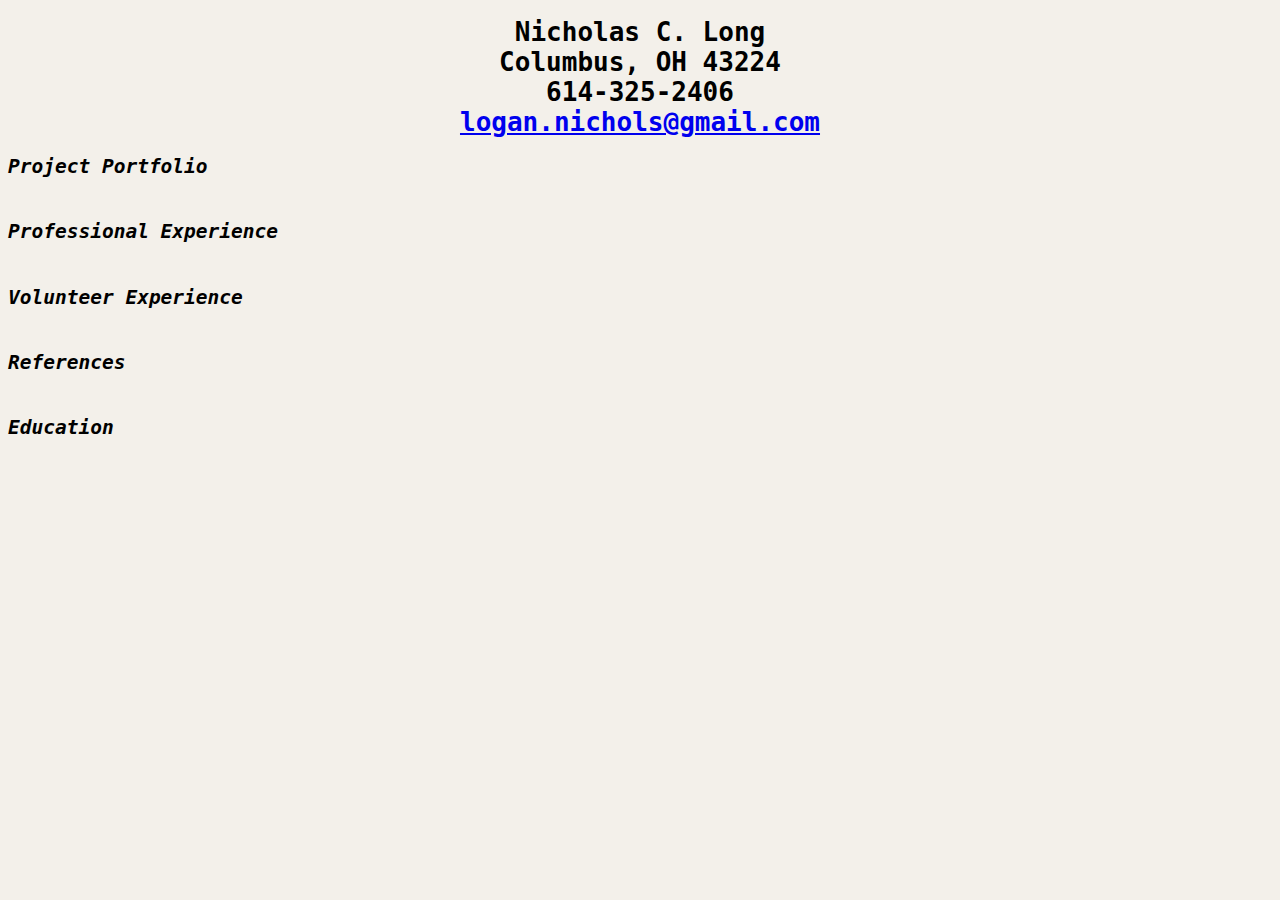
<file: index.html>
<!DOCTYPE html>
<html>
	<head>
		<meta charset="utf-8">
		<title>Nick Long's Resume</title>
	</head>
	<body>
		<style>
	body {
		background-color:rgb(243, 240, 234);
		font-family: monospace;
	}
	#contact {
		text-align: center;
	}
	h2 {
		font-style: italic;
	}
	.collapsible {
		cursor: pointer;
		width: 100%;
		border: none;
		text-align: left;
		outline: none;
	}
	.active, .collapsible:hover {
	}
	.content {
		padding: 5px;
		max-height: 0;
		overflow: hidden;
		transition: max-height 0.5s ease-out;
	}
	
		</style>
		<h1 id="contact">Nicholas C. Long<br>Columbus, OH 43224<br>614-325-2406<br><a href="mailto:logan.nichols@gmail.com">logan.nichols@gmail.com</a></h1>
		<h2 class="collapsible">Project Portfolio</h2>
		<div class="content">
			<ul>
				<li><a href="blog.html">Project 1</a><br>
					<ul>
						<li>Build a webpage from a pre-existing template</li>
						<li>Compose an Azure Framework to Host webpage</li>
					</ul>
				</li>
				<li><a href="PenTest.html">Project 2</a><br>
					<ul>
						<li>Demonstrate Offensive Skills learned by completing CTF exercise</li>
						<li>Practice Reporting Skills by explaining findings in Report Template</li>
					</ul>
				</li>
				<li><a href="forensic.html">Project 3</a><br>
					<ul>
						<li>Utilize Splunk to analyze data logs from two separate days consisting of Network and Web Traffic</li>
						<li>Extrapolate and report what data trends from second day explain about perceived attacks</li>
					</ul>
				</li>
					
			</ul>
		</div>
		<h2 class="collapsible">Professional Experience</h2>
		<div class="content">
			<ul>
				<li>Restaurants <span style="padding-left: 20px;">15 years</span><br>
					<ul>
						<li>Crafting meals to order</li>
						<li>Maintaining Equipment for both appearance and performance</li>
                        <li>Exploring flavor combinations like a rogue alchemist</li>
                        <li>Analyzing and Prioritizing on the basis of complexity in real time</li>
					</ul>
				</li>
				<li>IT stuff<span style="padding-left: 20px;">5 years</span><br>
					<ul>
						<li>Utilized Splunk and Wireshark for security monitoring and threat detection.</li>
						<li>Implemented firewall configurations and network strategies to bolster security</li>
						<li>Conducted root cause analysis of security incidents and implemented solutions to mitigate vulnerabilities</li>
						<li>Conducted penetration testing and vulnerability assessments for system validation.</li>
					</ul>	
				</li>
				<li>Radio <span style="padding-left: 20px;">4 years</span><br>
					<ul>
						<li>Production Assistant for local call-in talk show on NPR affliate in Columbus Ohio</li>
						<li>Freelance Producer for NPR affliate in Dayton Ohio</li>
					</ul>
				</li>
				<li>Teaching <span style="padding-left: 20px;">2 years</span><br>
					<ul>
						<li>Assisting in creating an environment of learning for 2-4 year olds in a Montessori setting</li>
					</ul>	
				</li>
				<li>Farming <span style="padding-left: 20px;">1 year</span><br>
					<ul>
						<li>Feeding chickens and collecting eggs</li>
						<li>Cultivating a wide variety of vegetables over a three acre plot</li>
						<li>Feeding and caring for pigs</li>
						<li>Packaging produce for 45 local families weekly</li>
					</ul>
				</li>
			</ul>
		</div>
		<h2 class="collapsible">Volunteer Experience</h2>
		<div class="content">
			<ul>
				<li>Pan-Eros <span style="padding-left: 20px;">8 years</span><br>
					<ul>
						<li>Managing Security team for internationally renowned Art Festival</li>
						<li>Cataloging Foundation Art</li>
						<li>Training and tasking Volunteers</li>
					</ul>
				<li>Special Olympics <span style="padding-left: 20px;">16 years</span><br>
						<ul>
							<li>Coaching: Basketball Individual Skills Training, Swimming, and Softball</li>
							<li>Participating as a Unified Partner: Swimming, Softball</li>
							<li>Announcing: Basketball</li>
						</ul>
					</li>
			</ul>
		</div>
		<h2 class="collapsible">References</h2>
		<div class="content">
			<ul>
				<li>Sophia Iannicelli<br><p>Director, <a href="https://www.pan-eros.org/">Pan-Eros Foundation</a>, <a href="mailto:director@seattleerotic.org">director@seattleerotic.org</a></p></li>
				<li>Robert Sisk<br><p>Director of Fulfillment, <a href="https://primellc.wordpress.com/">Prime LLC</a>, <a href="mailto:siskipedia@gmail.com">siskipedia@gmail.com</a></p></li>
				<li>Garret Riley<br><p>Owner/Operator, <a href="https://www.spittinllama.com/">Spittin Llama Studios</a>, <a href="mailto:garrett@spittinllama.com">garrett@spittinllama.com</a></p></li>
			</ul>
		</div>
		<h2 class="collapsible">Education</h2>
		<div class="content">
			<ul>
				<li>EDX Cybersecurity Bootcamp through Ohio State University<br><p id="boot">6 month Cybersecurity training intensive. Skills learned consist of Wireshark, Kali Linux, Metasploit, Burp Suite, and Splunk. Coursework developed with Security+, Network+, and CySA in mind.
				<li>Ohio State University<br><p id="deg">In December of 2007, I graduated with a B.A. in English with minors in journalism and theatre</p></li>
				<li>Khan Academy<br><p id="KHAN">Online Computer Programming course covering the basics of HTML, CSS, JavaScript, and SQL</p></li>
			</ul>
		</div>
		<script>
		var coll = document.getElementsByClassName("collapsible");
		var i;

		for (i = 0; i < coll.length; i++) {
			coll[i].addEventListener("click", function() {
				this.classList.toggle("active");
				var content = this.nextElementSibling;
				if (content.style.maxHeight){
					content.style.maxHeight = null;
				} else {
					content.style.maxHeight = content.scrollHeight + "px";
				}
			});
		}
		</script>
	</body>
</html>
</file>
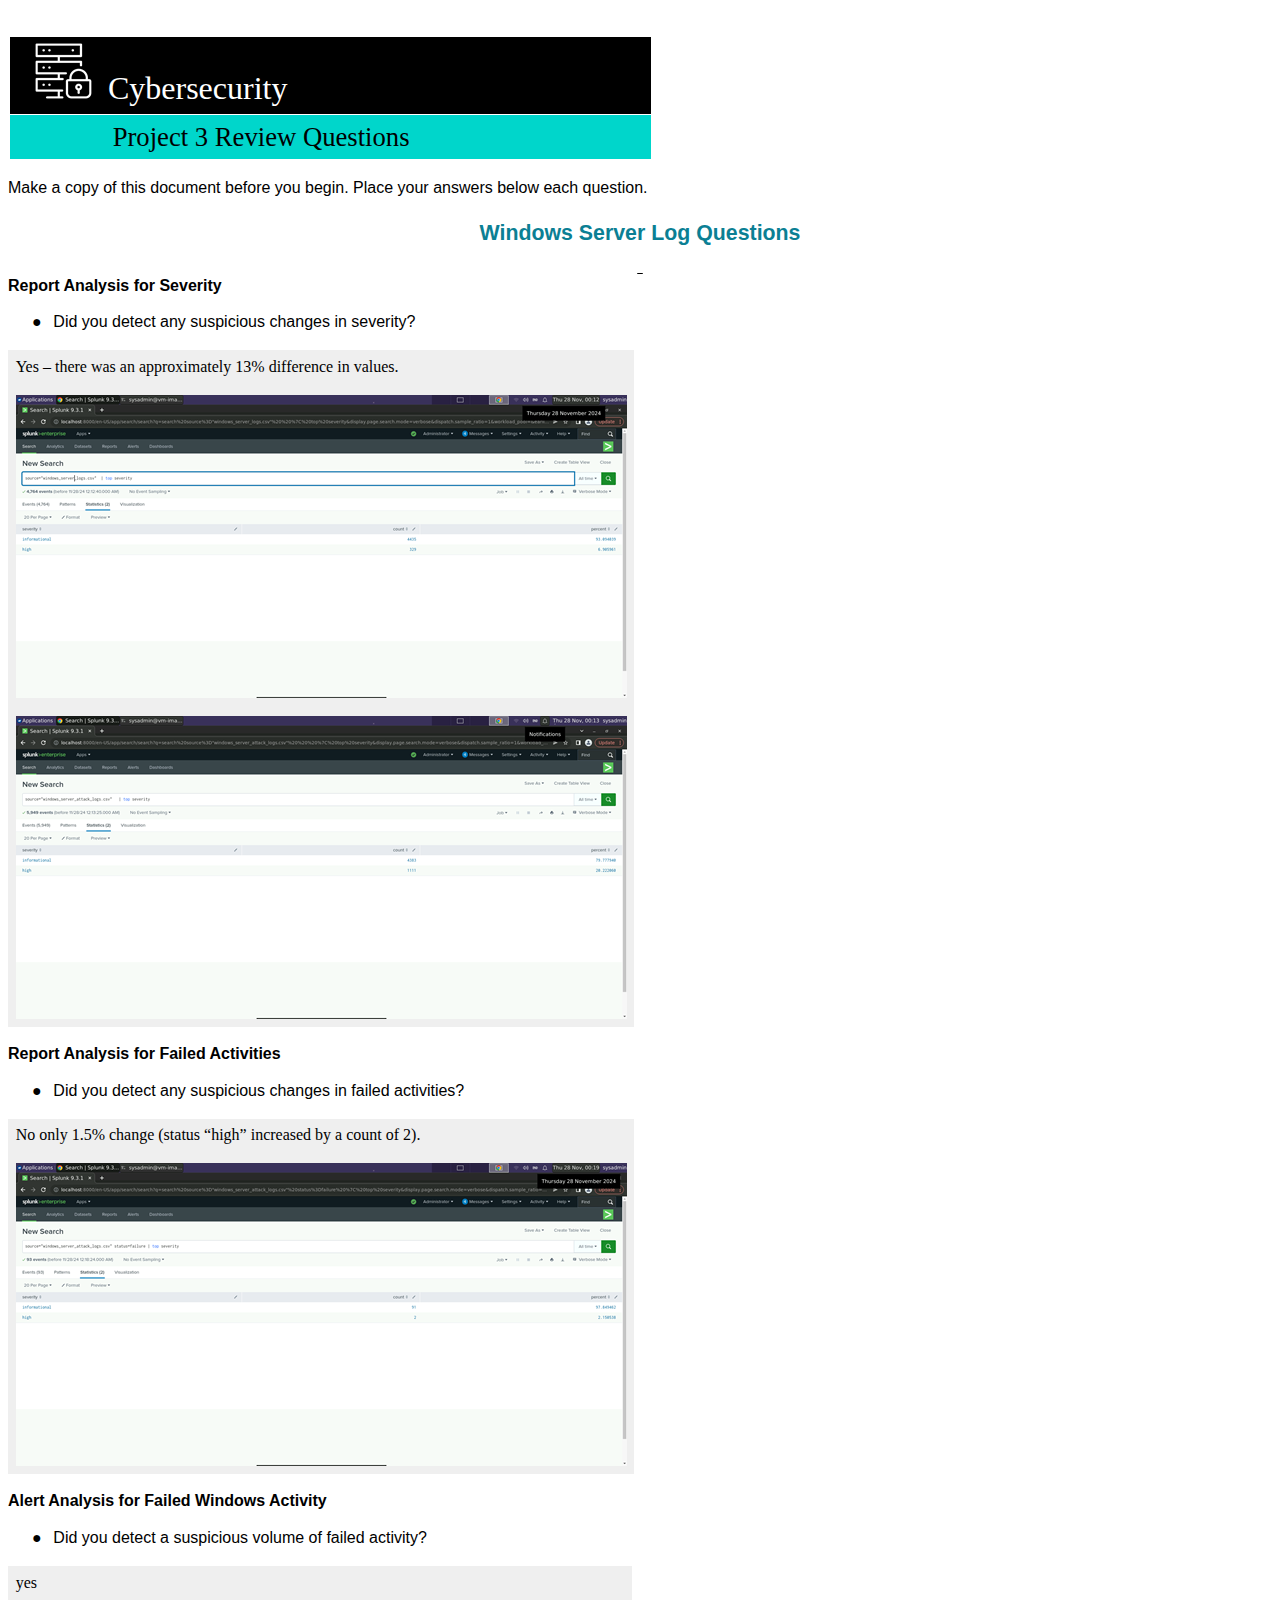
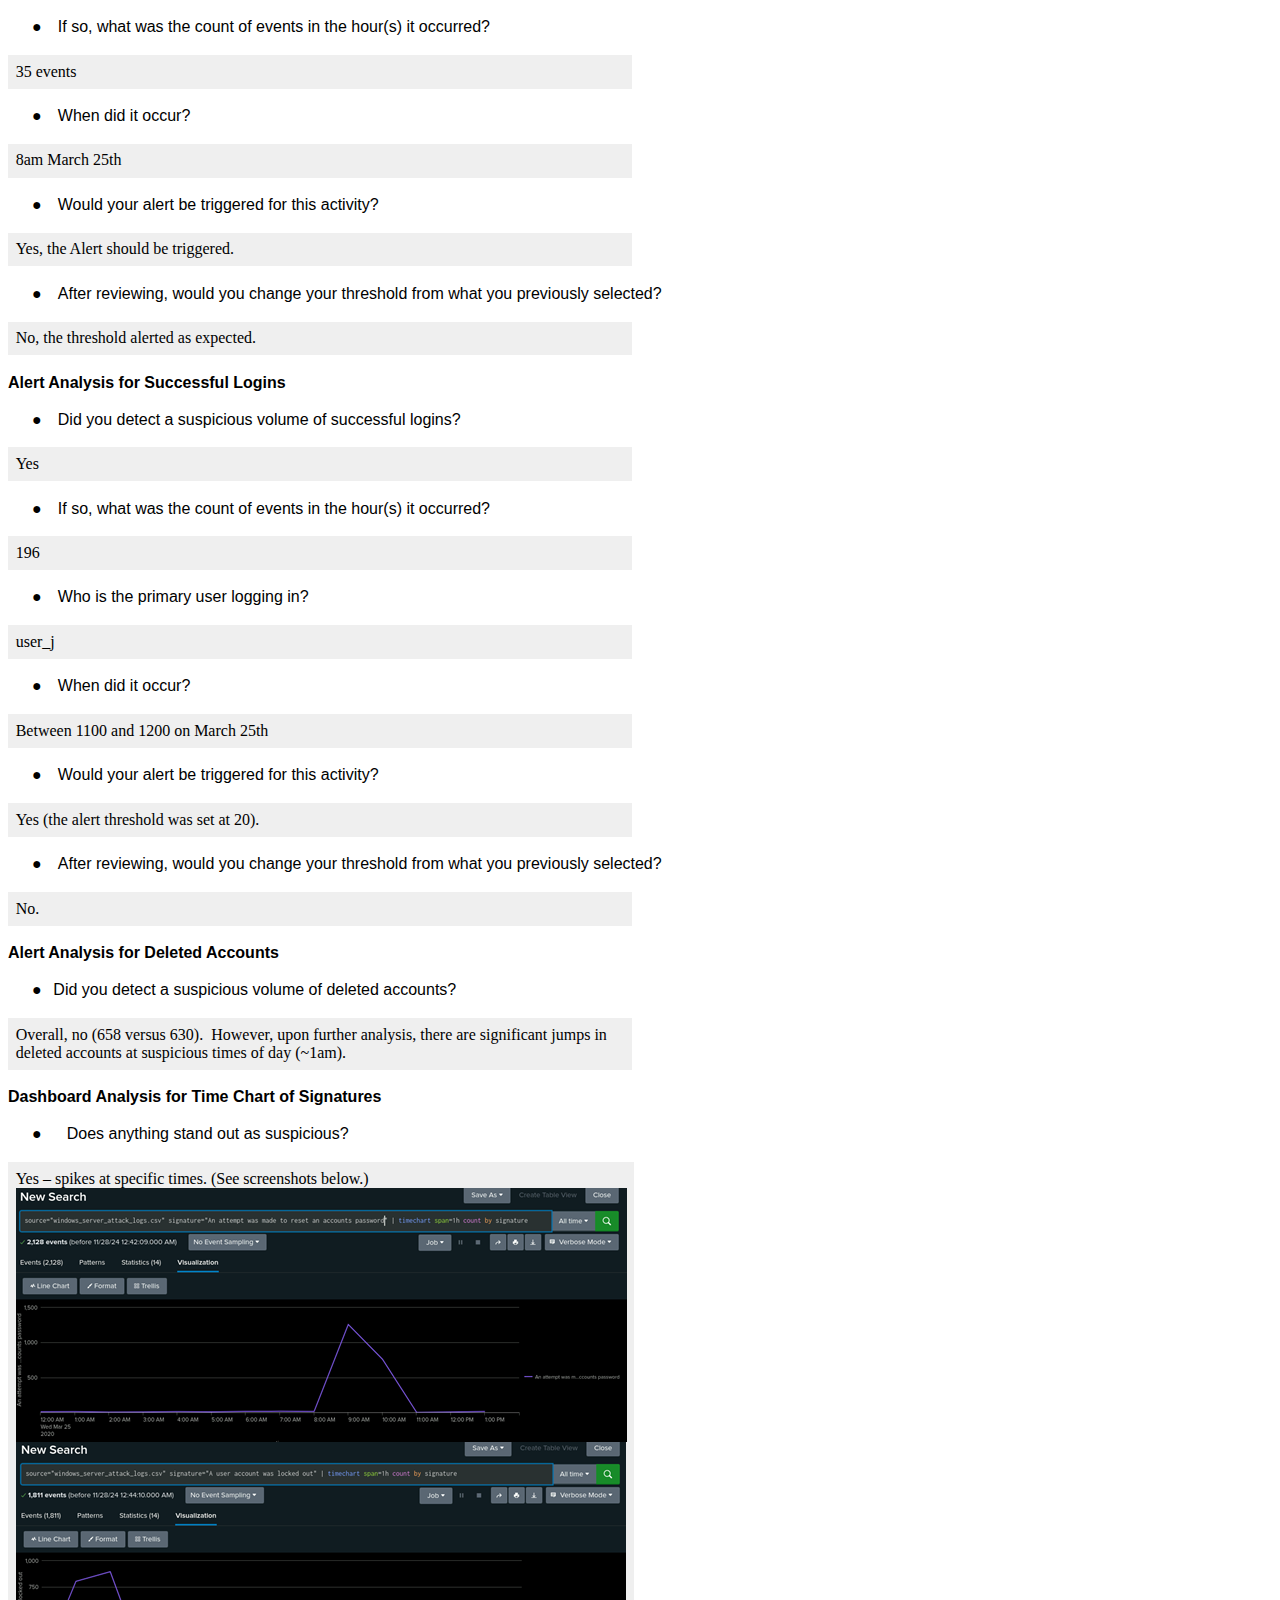
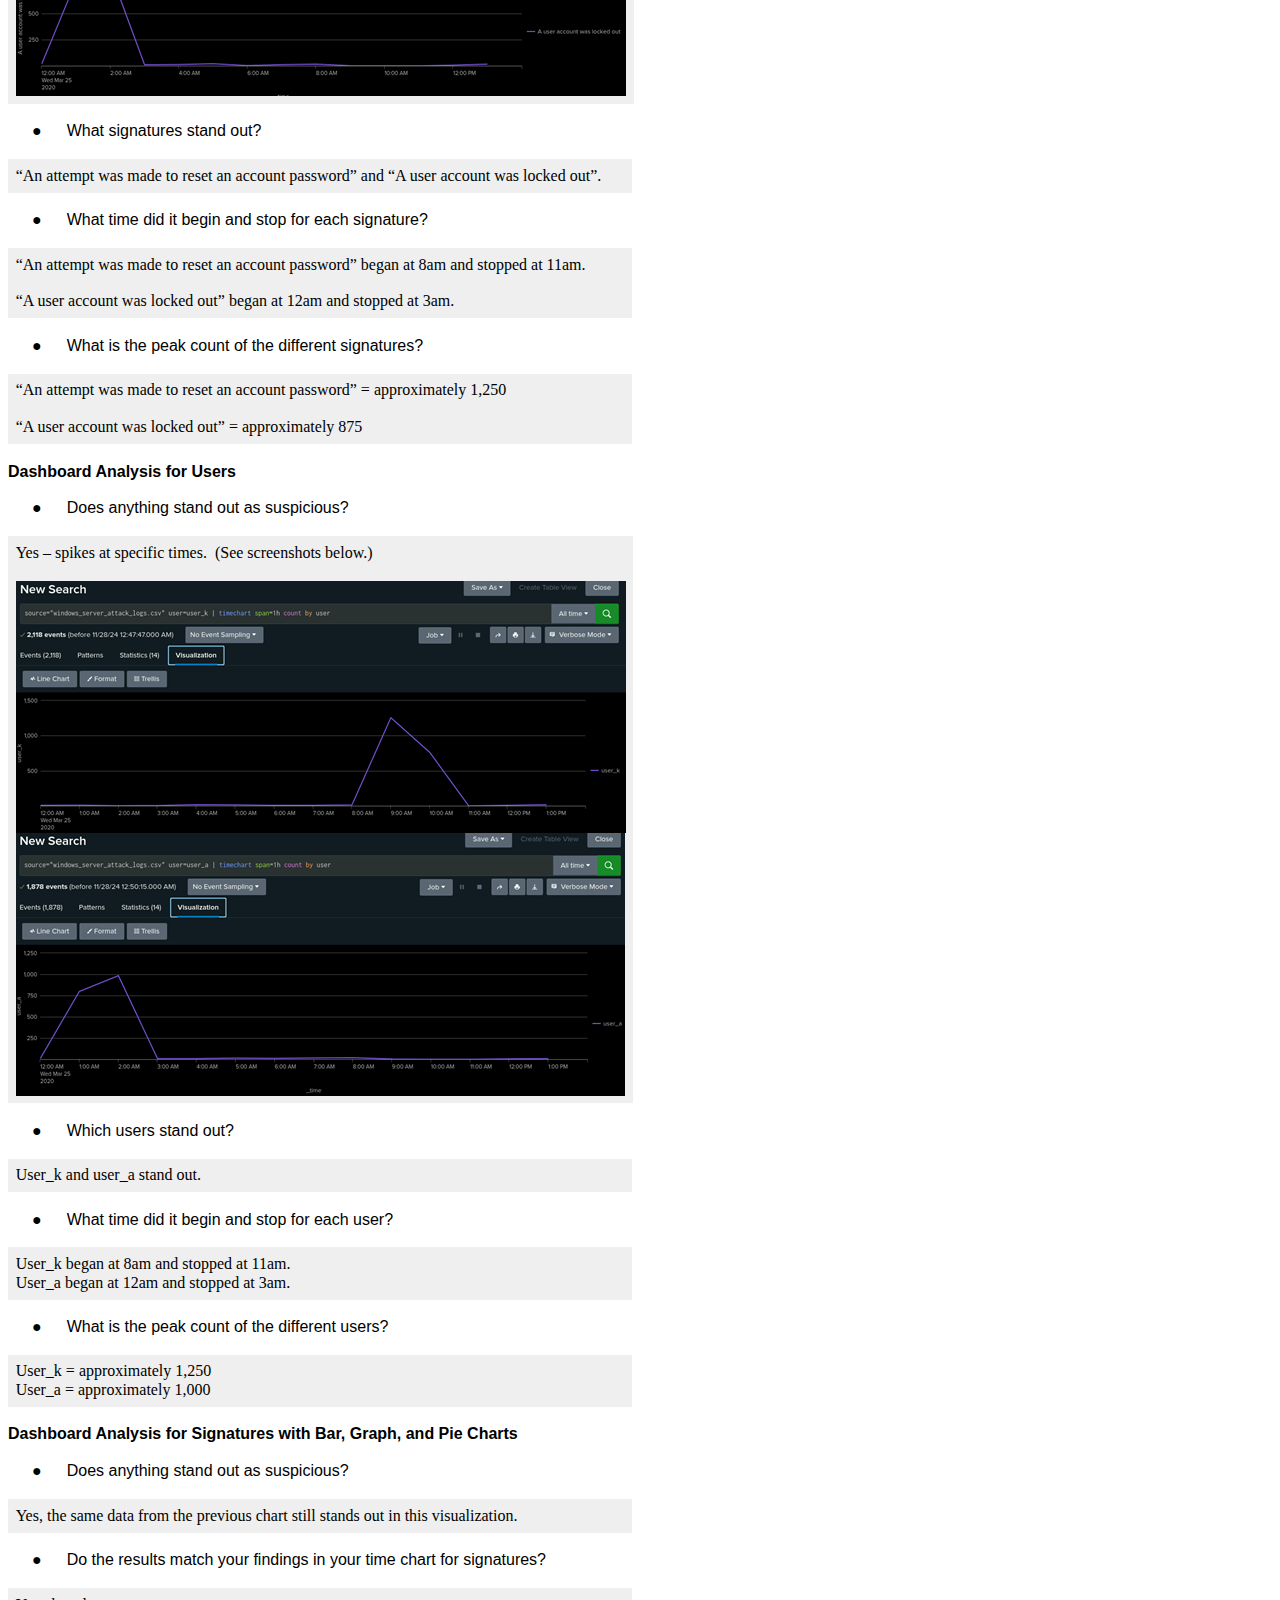
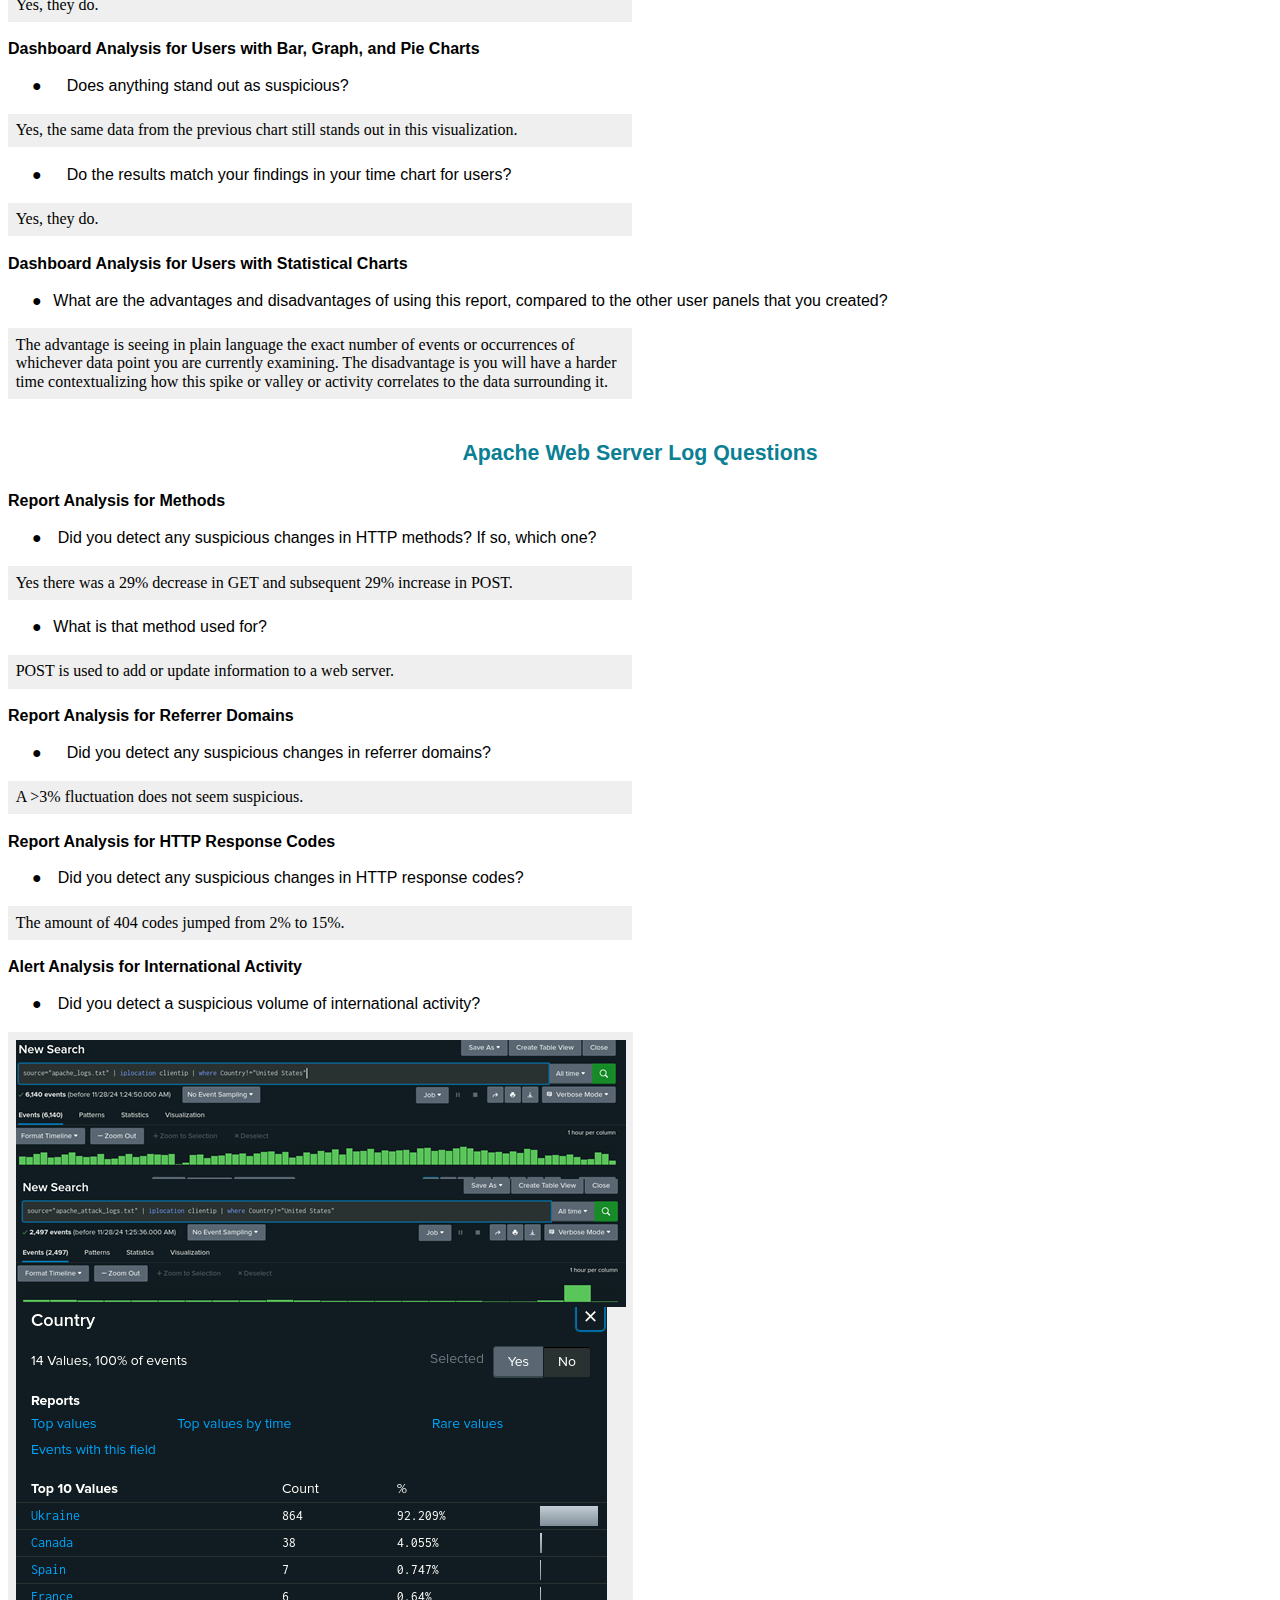
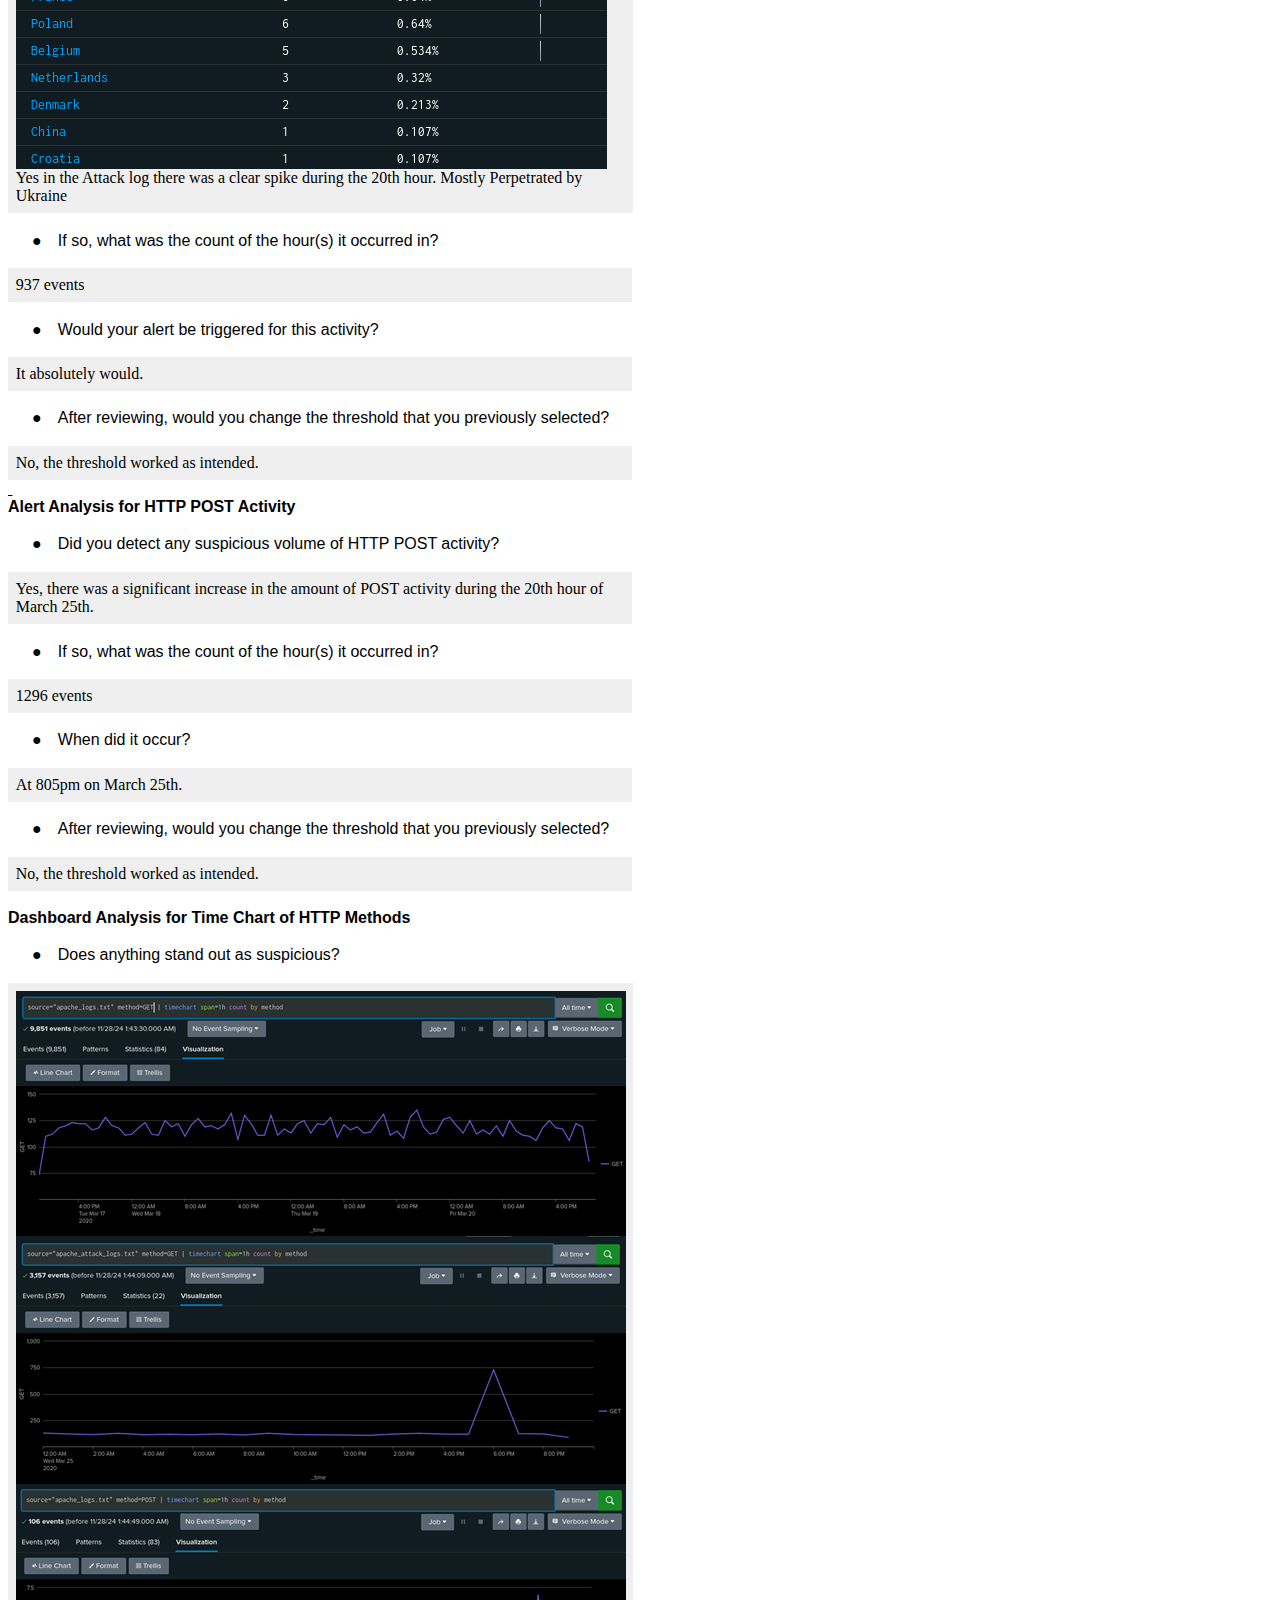
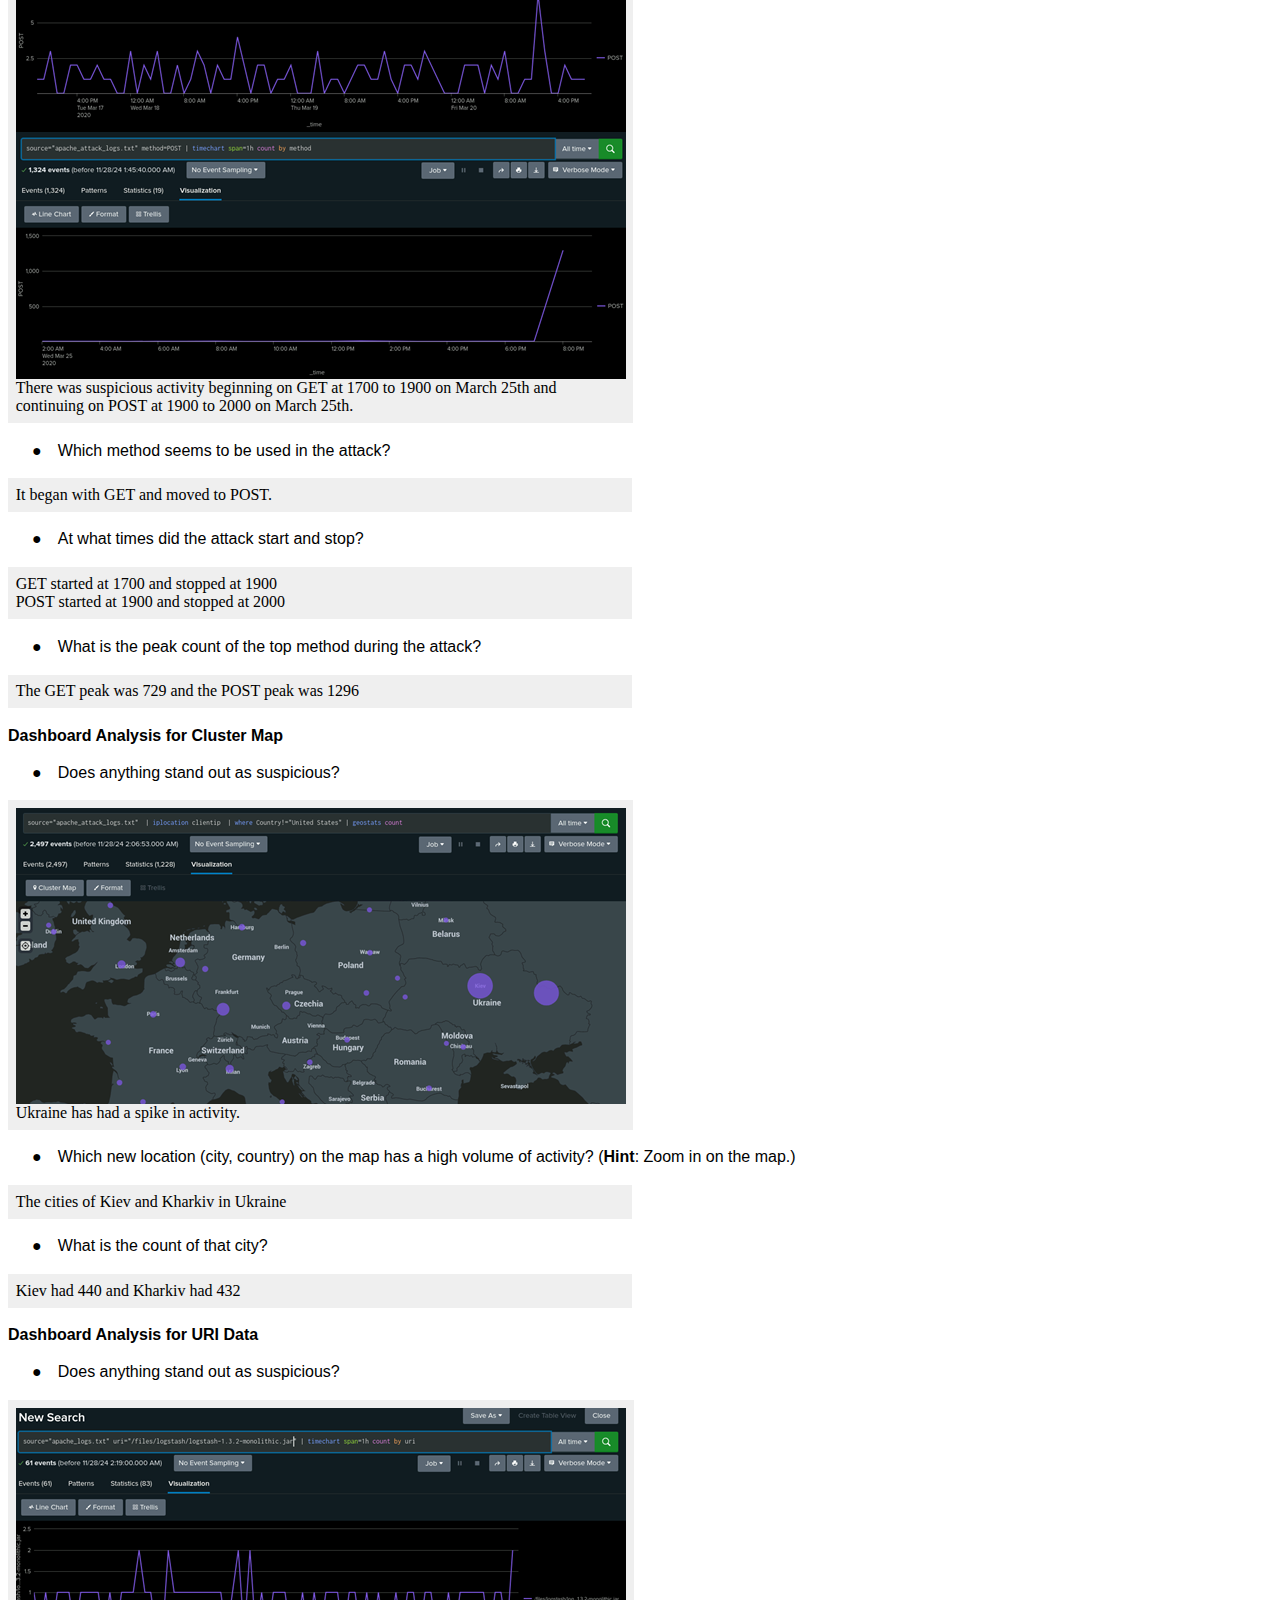
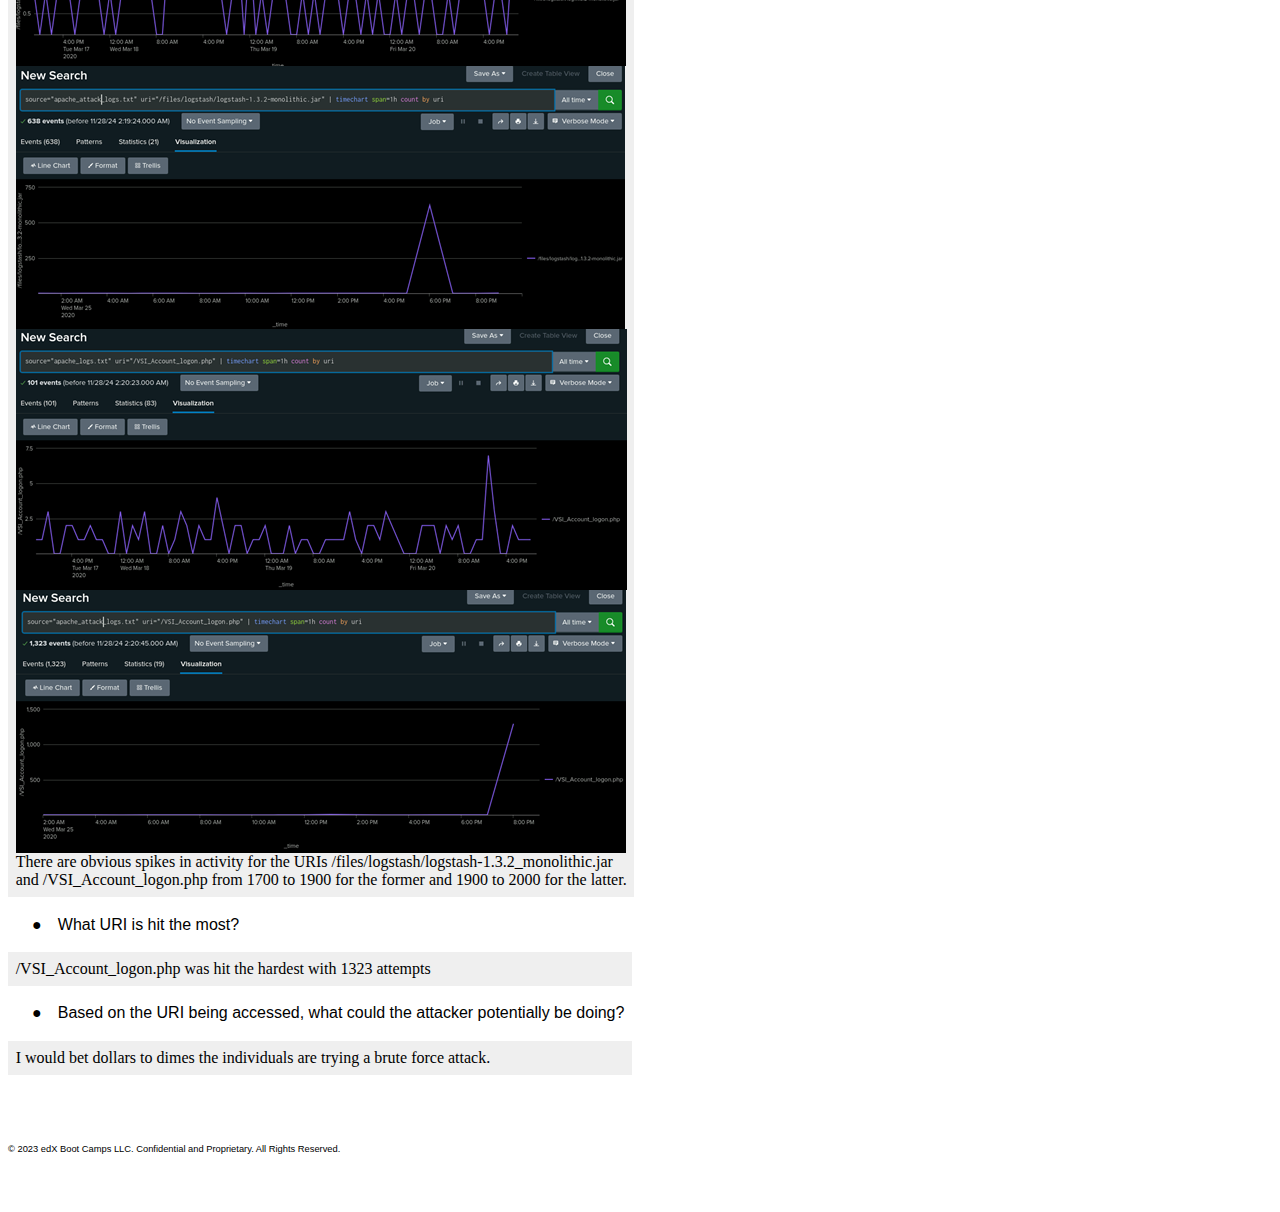
<file: forensic.html>
<html>

<head>
<meta http-equiv=Content-Type content="text/html; charset=utf-8">
<meta name=Generator content="Microsoft Word 15 (filtered)">
<style>
<!--
 /* Font Definitions */
 @font-face
	{font-family:"Cambria Math";
	panose-1:2 4 5 3 5 4 6 3 2 4;}
@font-face
	{font-family:Inconsolata;}
@font-face
	{font-family:"Oswald Light";}
 /* Style Definitions */
 p.MsoNormal, li.MsoNormal, div.MsoNormal
	{margin:0in;
	line-height:115%;
	font-size:11.0pt;
	font-family:"Arial",sans-serif;}
h2
	{margin-top:.25in;
	margin-right:0in;
	margin-bottom:6.0pt;
	margin-left:0in;
	text-align:center;
	line-height:115%;
	page-break-after:avoid;
	font-size:16.0pt;
	font-family:"Arial",sans-serif;
	color:#0B7F94;}
.MsoChpDefault
	{font-family:"Arial",sans-serif;}
.MsoPapDefault
	{line-height:115%;}
@page WordSection1
	{size:8.5in 11.0in;
	margin:1.0in 1.0in 1.0in 1.0in;}
div.WordSection1
	{page:WordSection1;}
 /* List Definitions */
 ol
	{margin-bottom:0in;}
ul
	{margin-bottom:0in;}
-->
</style>

</head>

<body lang=EN-US style='word-wrap:break-word'>

<div class=WordSection1>

<p class=MsoNormal><span lang=EN style='font-size:18.0pt;line-height:115%;
font-family:"Oswald Light";color:white'>&nbsp;</span></p>

<table class=50 border=1 cellspacing=0 cellpadding=0 width=643
 style='margin-left:.75pt;border-collapse:collapse;border:none'>
 <tr style='height:28.0pt'>
  <td width=643 valign=top style='width:482.25pt;border:solid white 1.0pt;
  background:black;padding:5.0pt 5.0pt 5.0pt 5.0pt;height:28.0pt'>
  <p class=MsoNormal style='margin-left:13.5pt;line-height:normal'><span
  lang=EN><img width=57 height=56 id=image1.png
  src="image056.png"></span><span
  lang=EN style='color:white'>    </span><span lang=EN style='font-size:24.0pt;
  font-family:"Oswald Light";color:white'>Cybersecurity</span></p>
  </td>
 </tr>
 <tr style='height:28.0pt'>
  <td width=643 valign=top style='width:482.25pt;border:solid white 1.0pt;
  border-top:none;background:#00D6CB;padding:5.0pt 5.0pt 5.0pt 5.0pt;
  height:28.0pt'>
  <p class=MsoNormal style='margin-left:1.0in;line-height:normal'><span
  lang=EN style='font-size:20.0pt;font-family:"Oswald Light";color:black'>Project
  3 Review Questions</span></p>
  </td>
 </tr>
</table>

<p class=MsoNormal><span lang=EN style='font-size:12.0pt;line-height:115%'>&nbsp;</span></p>

<p class=MsoNormal><span lang=EN style='font-size:12.0pt;line-height:115%'>Make
a copy of this document before you begin. Place your answers below each
question.</span></p>

<h2><a name="_a1pr53w2jvjp"></a><span lang=EN>Windows Server Log Questions</span></h2>

<p class=MsoNormal align=center style='text-align:center'><b><u><span lang=EN
style='font-size:15.0pt;line-height:115%'><span style='text-decoration:none'>&nbsp;</span></span></u></b></p>

<p class=MsoNormal><b><span lang=EN style='font-size:12.0pt;line-height:115%'>Report
Analysis for Severity</span></b></p>

<p class=MsoNormal><span lang=EN style='font-size:12.0pt;line-height:115%'>&nbsp;</span></p>

<p class=MsoNormal style='margin-left:.5in;text-indent:-.25in'><span lang=EN
style='font-size:12.0pt;line-height:115%'>●<span style='font:7.0pt "Times New Roman"'>&nbsp;&nbsp;&nbsp;&nbsp;
</span></span><span lang=EN style='font-size:12.0pt;line-height:115%'>Did you
detect any suspicious changes in severity?</span></p>

<p class=MsoNormal><span lang=EN style='font-size:12.0pt;line-height:115%'>&nbsp;</span></p>

<table class=49 border=1 cellspacing=0 cellpadding=0 width=624
 style='border-collapse:collapse;border:none'>
 <tr>
  <td width=624 valign=top style='width:6.5in;border:solid #EFEFEF 1.0pt;
  background:#EFEFEF;padding:5.0pt 5.0pt 5.0pt 5.0pt'>
  <p class=MsoNormal><span lang=EN style='font-size:12.0pt;line-height:115%;
  font-family:Inconsolata'>Yes – there was an approximately 13% difference in
  values.<span style='color:black'><br>
  <br>
  <img width=611 height=303 id=image18.png
  src="image057.png"><br>
  <br>
  <img width=611 height=303 id=image6.png
  src="image058.png"></span></span></p>
  </td>
 </tr>
</table>

<p class=MsoNormal><span lang=EN style='font-size:12.0pt;line-height:115%'>&nbsp;</span></p>

<p class=MsoNormal><b><span lang=EN style='font-size:12.0pt;line-height:115%'>Report
Analysis for Failed Activities</span></b></p>

<p class=MsoNormal><span lang=EN style='font-size:12.0pt;line-height:115%'>&nbsp;</span></p>

<p class=MsoNormal style='margin-left:.5in;text-indent:-.25in'><span lang=EN
style='font-size:12.0pt;line-height:115%'>●<span style='font:7.0pt "Times New Roman"'>&nbsp;&nbsp;&nbsp;&nbsp;
</span></span><span lang=EN style='font-size:12.0pt;line-height:115%'>Did you
detect any suspicious changes in failed activities?</span></p>

<p class=MsoNormal><span lang=EN style='font-size:12.0pt;line-height:115%'>&nbsp;</span></p>

<table class=48 border=1 cellspacing=0 cellpadding=0 width=624
 style='border-collapse:collapse;border:none'>
 <tr>
  <td width=624 valign=top style='width:6.5in;border:solid #EFEFEF 1.0pt;
  background:#EFEFEF;padding:5.0pt 5.0pt 5.0pt 5.0pt'>
  <p class=MsoNormal><span lang=EN style='font-size:12.0pt;line-height:115%;
  font-family:Inconsolata'>No only 1.5% change (status “high” increased by a
  count of 2).<span style='color:black'><br>
  <br>
  <img width=611 height=303 id=image13.png
  src="image059.png"></span></span></p>
  </td>
 </tr>
</table>

<p class=MsoNormal><span lang=EN style='font-size:12.0pt;line-height:115%'>&nbsp;</span></p>

<p class=MsoNormal><b><span lang=EN style='font-size:12.0pt;line-height:115%'>Alert
Analysis for Failed Windows Activity</span></b></p>

<p class=MsoNormal><span lang=EN style='font-size:12.0pt;line-height:115%'>&nbsp;</span></p>

<p class=MsoNormal style='margin-left:.5in;text-indent:-.25in'><span lang=EN
style='font-size:12.0pt;line-height:115%'>●<span style='font:7.0pt "Times New Roman"'>&nbsp;&nbsp;&nbsp;&nbsp;
</span></span><span lang=EN style='font-size:12.0pt;line-height:115%'>Did you
detect a suspicious volume of failed activity?</span></p>

<p class=MsoNormal><span lang=EN style='font-size:12.0pt;line-height:115%'>&nbsp;</span></p>

<table class=47 border=1 cellspacing=0 cellpadding=0 width=624
 style='border-collapse:collapse;border:none'>
 <tr>
  <td width=624 valign=top style='width:6.5in;border:solid #EFEFEF 1.0pt;
  background:#EFEFEF;padding:5.0pt 5.0pt 5.0pt 5.0pt'>
  <p class=MsoNormal><span lang=EN style='font-size:12.0pt;line-height:115%;
  font-family:Inconsolata'>yes</span></p>
  </td>
 </tr>
</table>

<p class=MsoNormal style='margin-left:.5in'><span lang=EN style='font-size:
12.0pt;line-height:115%'>&nbsp;</span></p>

<p class=MsoNormal style='margin-left:.5in;text-indent:-.25in'><span lang=EN
style='font-size:12.0pt;line-height:115%'>●<span style='font:7.0pt "Times New Roman"'>&nbsp;&nbsp;&nbsp;&nbsp;
</span></span><span lang=EN style='font-size:12.0pt;line-height:115%'> If so,
what was the count of events in the hour(s) it occurred?</span></p>

<p class=MsoNormal><span lang=EN style='font-size:12.0pt;line-height:115%'>&nbsp;</span></p>

<table class=46 border=1 cellspacing=0 cellpadding=0 width=624
 style='border-collapse:collapse;border:none'>
 <tr>
  <td width=624 valign=top style='width:6.5in;border:solid #EFEFEF 1.0pt;
  background:#EFEFEF;padding:5.0pt 5.0pt 5.0pt 5.0pt'>
  <p class=MsoNormal><span lang=EN style='font-size:12.0pt;line-height:115%;
  font-family:Inconsolata'>35 events</span></p>
  </td>
 </tr>
</table>

<p class=MsoNormal style='margin-left:.5in'><span lang=EN style='font-size:
12.0pt;line-height:115%'>&nbsp;</span></p>

<p class=MsoNormal style='margin-left:.5in;text-indent:-.25in'><span lang=EN
style='font-size:12.0pt;line-height:115%'>●<span style='font:7.0pt "Times New Roman"'>&nbsp;&nbsp;&nbsp;&nbsp;
</span></span><span lang=EN style='font-size:12.0pt;line-height:115%'> When did
it occur?</span></p>

<p class=MsoNormal><span lang=EN style='font-size:12.0pt;line-height:115%'>&nbsp;</span></p>

<table class=45 border=1 cellspacing=0 cellpadding=0 width=624
 style='border-collapse:collapse;border:none'>
 <tr>
  <td width=624 valign=top style='width:6.5in;border:solid #EFEFEF 1.0pt;
  background:#EFEFEF;padding:5.0pt 5.0pt 5.0pt 5.0pt'>
  <p class=MsoNormal><span lang=EN style='font-size:12.0pt;line-height:115%;
  font-family:Inconsolata'>8am March 25th</span></p>
  </td>
 </tr>
</table>

<p class=MsoNormal style='margin-left:.5in'><span lang=EN style='font-size:
12.0pt;line-height:115%'>&nbsp;</span></p>

<p class=MsoNormal style='margin-left:.5in;text-indent:-.25in'><span lang=EN
style='font-size:12.0pt;line-height:115%'>●<span style='font:7.0pt "Times New Roman"'>&nbsp;&nbsp;&nbsp;&nbsp;
</span></span><span lang=EN style='font-size:12.0pt;line-height:115%'> Would
your alert be triggered for this activity?</span></p>

<p class=MsoNormal><span lang=EN style='font-size:12.0pt;line-height:115%'>&nbsp;</span></p>

<table class=44 border=1 cellspacing=0 cellpadding=0 width=624
 style='border-collapse:collapse;border:none'>
 <tr>
  <td width=624 valign=top style='width:6.5in;border:solid #EFEFEF 1.0pt;
  background:#EFEFEF;padding:5.0pt 5.0pt 5.0pt 5.0pt'>
  <p class=MsoNormal><span lang=EN style='font-size:12.0pt;line-height:115%;
  font-family:Inconsolata'>Yes, the Alert should be triggered.</span></p>
  </td>
 </tr>
</table>

<p class=MsoNormal style='margin-left:.5in'><span lang=EN style='font-size:
12.0pt;line-height:115%'>&nbsp;</span></p>

<p class=MsoNormal style='margin-left:.5in;text-indent:-.25in'><span lang=EN
style='font-size:12.0pt;line-height:115%'>●<span style='font:7.0pt "Times New Roman"'>&nbsp;&nbsp;&nbsp;&nbsp;
</span></span><span lang=EN style='font-size:12.0pt;line-height:115%'> After
reviewing, would you change your threshold from what you previously selected?</span></p>

<p class=MsoNormal><span lang=EN style='font-size:12.0pt;line-height:115%'>&nbsp;</span></p>

<table class=43 border=1 cellspacing=0 cellpadding=0 width=624
 style='border-collapse:collapse;border:none'>
 <tr>
  <td width=624 valign=top style='width:6.5in;border:solid #EFEFEF 1.0pt;
  background:#EFEFEF;padding:5.0pt 5.0pt 5.0pt 5.0pt'>
  <p class=MsoNormal><span lang=EN style='font-size:12.0pt;line-height:115%;
  font-family:Inconsolata'>No, the threshold alerted as expected.</span></p>
  </td>
 </tr>
</table>

<p class=MsoNormal><span lang=EN style='font-size:12.0pt;line-height:115%'>   </span></p>

<p class=MsoNormal><b><span lang=EN style='font-size:12.0pt;line-height:115%'>Alert
Analysis for Successful Logins</span></b></p>

<p class=MsoNormal><span lang=EN style='font-size:12.0pt;line-height:115%'>&nbsp;</span></p>

<p class=MsoNormal style='margin-left:.5in;text-indent:-.25in'><span lang=EN
style='font-size:12.0pt;line-height:115%'>●<span style='font:7.0pt "Times New Roman"'>&nbsp;&nbsp;&nbsp;&nbsp;
</span></span><span lang=EN style='font-size:12.0pt;line-height:115%'> Did you
detect a suspicious volume of successful logins?</span></p>

<p class=MsoNormal><span lang=EN style='font-size:12.0pt;line-height:115%'>&nbsp;</span></p>

<table class=42 border=1 cellspacing=0 cellpadding=0 width=624
 style='border-collapse:collapse;border:none'>
 <tr>
  <td width=624 valign=top style='width:6.5in;border:solid #EFEFEF 1.0pt;
  background:#EFEFEF;padding:5.0pt 5.0pt 5.0pt 5.0pt'>
  <p class=MsoNormal><span lang=EN style='font-size:12.0pt;line-height:115%;
  font-family:Inconsolata'>Yes</span></p>
  </td>
 </tr>
</table>

<p class=MsoNormal style='margin-left:.5in'><span lang=EN style='font-size:
12.0pt;line-height:115%'>&nbsp;</span></p>

<p class=MsoNormal style='margin-left:.5in;text-indent:-.25in'><span lang=EN
style='font-size:12.0pt;line-height:115%'>●<span style='font:7.0pt "Times New Roman"'>&nbsp;&nbsp;&nbsp;&nbsp;
</span></span><span lang=EN style='font-size:12.0pt;line-height:115%'> If so,
what was the count of events in the hour(s) it occurred?</span></p>

<p class=MsoNormal><span lang=EN style='font-size:12.0pt;line-height:115%'>&nbsp;</span></p>

<table class=41 border=1 cellspacing=0 cellpadding=0 width=624
 style='border-collapse:collapse;border:none'>
 <tr>
  <td width=624 valign=top style='width:6.5in;border:solid #EFEFEF 1.0pt;
  background:#EFEFEF;padding:5.0pt 5.0pt 5.0pt 5.0pt'>
  <p class=MsoNormal><span lang=EN style='font-size:12.0pt;line-height:115%;
  font-family:Inconsolata'>196</span></p>
  </td>
 </tr>
</table>

<p class=MsoNormal style='margin-left:.5in'><span lang=EN style='font-size:
12.0pt;line-height:115%'>&nbsp;</span></p>

<p class=MsoNormal style='margin-left:.5in;text-indent:-.25in'><span lang=EN
style='font-size:12.0pt;line-height:115%'>●<span style='font:7.0pt "Times New Roman"'>&nbsp;&nbsp;&nbsp;&nbsp;
</span></span><span lang=EN style='font-size:12.0pt;line-height:115%'> Who is
the primary user logging in?</span></p>

<p class=MsoNormal style='margin-left:.5in'><span lang=EN style='font-size:
12.0pt;line-height:115%'>&nbsp;</span></p>

<table class=40 border=1 cellspacing=0 cellpadding=0 width=624
 style='border-collapse:collapse;border:none'>
 <tr>
  <td width=624 valign=top style='width:6.5in;border:solid #EFEFEF 1.0pt;
  background:#EFEFEF;padding:5.0pt 5.0pt 5.0pt 5.0pt'>
  <p class=MsoNormal><span lang=EN style='font-size:12.0pt;line-height:115%;
  font-family:Inconsolata'>user_j</span></p>
  </td>
 </tr>
</table>

<p class=MsoNormal style='margin-left:.5in'><span lang=EN style='font-size:
12.0pt;line-height:115%'>&nbsp;</span></p>

<p class=MsoNormal style='margin-left:.5in;text-indent:-.25in'><span lang=EN
style='font-size:12.0pt;line-height:115%'>●<span style='font:7.0pt "Times New Roman"'>&nbsp;&nbsp;&nbsp;&nbsp;
</span></span><span lang=EN style='font-size:12.0pt;line-height:115%'> When did
it occur?</span></p>

<p class=MsoNormal><span lang=EN style='font-size:12.0pt;line-height:115%'>&nbsp;</span></p>

<table class=39 border=1 cellspacing=0 cellpadding=0 width=624
 style='border-collapse:collapse;border:none'>
 <tr>
  <td width=624 valign=top style='width:6.5in;border:solid #EFEFEF 1.0pt;
  background:#EFEFEF;padding:5.0pt 5.0pt 5.0pt 5.0pt'>
  <p class=MsoNormal><span lang=EN style='font-size:12.0pt;line-height:115%;
  font-family:Inconsolata'>Between 1100 and 1200 on March 25th</span></p>
  </td>
 </tr>
</table>

<p class=MsoNormal><span lang=EN style='font-size:12.0pt;line-height:115%'>&nbsp;</span></p>

<p class=MsoNormal style='margin-left:.5in;text-indent:-.25in'><span lang=EN
style='font-size:12.0pt;line-height:115%'>●<span style='font:7.0pt "Times New Roman"'>&nbsp;&nbsp;&nbsp;&nbsp;
</span></span><span lang=EN style='font-size:12.0pt;line-height:115%'> Would
your alert be triggered for this activity?</span></p>

<p class=MsoNormal><span lang=EN style='font-size:12.0pt;line-height:115%'>&nbsp;</span></p>

<table class=38 border=1 cellspacing=0 cellpadding=0 width=624
 style='border-collapse:collapse;border:none'>
 <tr>
  <td width=624 valign=top style='width:6.5in;border:solid #EFEFEF 1.0pt;
  background:#EFEFEF;padding:5.0pt 5.0pt 5.0pt 5.0pt'>
  <p class=MsoNormal><span lang=EN style='font-size:12.0pt;line-height:115%;
  font-family:Inconsolata'>Yes (the alert threshold was set at 20).</span></p>
  </td>
 </tr>
</table>

<p class=MsoNormal><span lang=EN style='font-size:12.0pt;line-height:115%'>&nbsp;</span></p>

<p class=MsoNormal style='margin-left:.5in;text-indent:-.25in'><span lang=EN
style='font-size:12.0pt;line-height:115%'>●<span style='font:7.0pt "Times New Roman"'>&nbsp;&nbsp;&nbsp;&nbsp;
</span></span><span lang=EN style='font-size:12.0pt;line-height:115%'> After
reviewing, would you change your threshold from what you previously selected?</span></p>

<p class=MsoNormal><span lang=EN style='font-size:12.0pt;line-height:115%'>&nbsp;</span></p>

<table class=37 border=1 cellspacing=0 cellpadding=0 width=624
 style='border-collapse:collapse;border:none'>
 <tr>
  <td width=624 valign=top style='width:6.5in;border:solid #EFEFEF 1.0pt;
  background:#EFEFEF;padding:5.0pt 5.0pt 5.0pt 5.0pt'>
  <p class=MsoNormal><span lang=EN style='font-size:12.0pt;line-height:115%;
  font-family:Inconsolata'>No.</span></p>
  </td>
 </tr>
</table>

<p class=MsoNormal><span lang=EN style='font-size:12.0pt;line-height:115%'>&nbsp;</span></p>

<p class=MsoNormal><b><span lang=EN style='font-size:12.0pt;line-height:115%'>Alert
Analysis for Deleted Accounts</span></b></p>

<p class=MsoNormal><span lang=EN style='font-size:12.0pt;line-height:115%'>&nbsp;</span></p>

<p class=MsoNormal style='margin-left:.5in;text-indent:-.25in'><span lang=EN
style='font-size:12.0pt;line-height:115%'>●<span style='font:7.0pt "Times New Roman"'>&nbsp;&nbsp;&nbsp;&nbsp;
</span></span><span lang=EN style='font-size:12.0pt;line-height:115%'>Did you
detect a suspicious volume of deleted accounts?  </span></p>

<p class=MsoNormal><span lang=EN style='font-size:12.0pt;line-height:115%'>   </span></p>

<table class=36 border=1 cellspacing=0 cellpadding=0 width=624
 style='border-collapse:collapse;border:none'>
 <tr>
  <td width=624 valign=top style='width:6.5in;border:solid #EFEFEF 1.0pt;
  background:#EFEFEF;padding:5.0pt 5.0pt 5.0pt 5.0pt'>
  <p class=MsoNormal><span lang=EN style='font-size:12.0pt;line-height:115%;
  font-family:Inconsolata'>Overall, no (658 versus 630).  However, upon further
  analysis, there are significant jumps in deleted accounts at suspicious times
  of day (~1am).</span></p>
  </td>
 </tr>
</table>

<p class=MsoNormal><span lang=EN style='font-size:12.0pt;line-height:115%'>&nbsp;</span></p>

<p class=MsoNormal><b><span lang=EN style='font-size:12.0pt;line-height:115%'>Dashboard
Analysis for Time Chart of Signatures</span></b></p>

<p class=MsoNormal><span lang=EN style='font-size:12.0pt;line-height:115%'>&nbsp;</span></p>

<p class=MsoNormal style='margin-left:.5in;text-indent:-.25in'><span lang=EN
style='font-size:12.0pt;line-height:115%'>●<span style='font:7.0pt "Times New Roman"'>&nbsp;&nbsp;&nbsp;&nbsp;
</span></span><span lang=EN style='font-size:12.0pt;line-height:115%'>   Does
anything stand out as suspicious?</span></p>

<p class=MsoNormal><span lang=EN style='font-size:12.0pt;line-height:115%'>&nbsp;</span></p>

<table class=35 border=1 cellspacing=0 cellpadding=0 width=624
 style='border-collapse:collapse;border:none'>
 <tr>
  <td width=624 valign=top style='width:6.5in;border:solid #EFEFEF 1.0pt;
  background:#EFEFEF;padding:5.0pt 5.0pt 5.0pt 5.0pt'>
  <p class=MsoNormal><span lang=EN style='font-size:12.0pt;line-height:115%;
  font-family:Inconsolata'>Yes – spikes at <span style='color:black'>specific
  times. (See screenshots below.)</span></span></p>
  <p class=MsoNormal><span lang=EN style='font-size:12.0pt;line-height:115%;
  font-family:Inconsolata;color:black'><img width=611 height=254 id=image3.png
  src="image060.png"><img
  width=610 height=254 id=image2.png
  src="image061.png"></span></p>
  </td>
 </tr>
</table>

<p class=MsoNormal><span lang=EN style='font-size:12.0pt;line-height:115%'>&nbsp;</span></p>

<p class=MsoNormal style='margin-left:.5in;text-indent:-.25in'><span lang=EN
style='font-size:12.0pt;line-height:115%'>●<span style='font:7.0pt "Times New Roman"'>&nbsp;&nbsp;&nbsp;&nbsp;
</span></span><span lang=EN style='font-size:12.0pt;line-height:115%'>   What
signatures stand out?</span></p>

<p class=MsoNormal><span lang=EN style='font-size:12.0pt;line-height:115%'>&nbsp;</span></p>

<table class=34 border=1 cellspacing=0 cellpadding=0 width=624
 style='border-collapse:collapse;border:none'>
 <tr>
  <td width=624 valign=top style='width:6.5in;border:solid #EFEFEF 1.0pt;
  background:#EFEFEF;padding:5.0pt 5.0pt 5.0pt 5.0pt'>
  <p class=MsoNormal><span lang=EN style='font-size:12.0pt;line-height:115%;
  font-family:Inconsolata'>“An attempt was made to reset an account password”
  and “A user account was locked out”.</span></p>
  </td>
 </tr>
</table>

<p class=MsoNormal><span lang=EN style='font-size:12.0pt;line-height:115%'>&nbsp;</span></p>

<p class=MsoNormal style='margin-left:.5in;text-indent:-.25in'><span lang=EN
style='font-size:12.0pt;line-height:115%'>●<span style='font:7.0pt "Times New Roman"'>&nbsp;&nbsp;&nbsp;&nbsp;
</span></span><span lang=EN style='font-size:12.0pt;line-height:115%'>   What
time did it begin and stop for each signature?</span></p>

<p class=MsoNormal><span lang=EN style='font-size:12.0pt;line-height:115%'>&nbsp;</span></p>

<table class=33 border=1 cellspacing=0 cellpadding=0 width=624
 style='border-collapse:collapse;border:none'>
 <tr>
  <td width=624 valign=top style='width:6.5in;border:solid #EFEFEF 1.0pt;
  background:#EFEFEF;padding:5.0pt 5.0pt 5.0pt 5.0pt'>
  <p class=MsoNormal><span lang=EN style='font-size:12.0pt;line-height:115%;
  font-family:Inconsolata'>“An attempt was made to reset an account password”
  began at 8am and stopped at 11am.<span style='color:black'><br>
  <br>
  “A user account was locked out” began at 12am and stopped at 3am.</span></span></p>
  </td>
 </tr>
</table>

<p class=MsoNormal><span lang=EN style='font-size:12.0pt;line-height:115%'>&nbsp;</span></p>

<p class=MsoNormal style='margin-left:.5in;text-indent:-.25in'><span lang=EN
style='font-size:12.0pt;line-height:115%'>●<span style='font:7.0pt "Times New Roman"'>&nbsp;&nbsp;&nbsp;&nbsp;
</span></span><span lang=EN style='font-size:12.0pt;line-height:115%'>   What
is the peak count of the different signatures?</span></p>

<p class=MsoNormal><span lang=EN style='font-size:12.0pt;line-height:115%'>&nbsp;</span></p>

<table class=32 border=1 cellspacing=0 cellpadding=0 width=624
 style='border-collapse:collapse;border:none'>
 <tr>
  <td width=624 valign=top style='width:6.5in;border:solid #EFEFEF 1.0pt;
  background:#EFEFEF;padding:5.0pt 5.0pt 5.0pt 5.0pt'>
  <p class=MsoNormal><span lang=EN style='font-size:12.0pt;line-height:115%;
  font-family:Inconsolata'>“An attempt was made to reset an account password” =
  approximately 1,250<span style='color:black'><br>
  <br>
  “A user account was locked out” = approximately 875</span></span></p>
  </td>
 </tr>
</table>

<p class=MsoNormal><span lang=EN style='font-size:12.0pt;line-height:115%'>&nbsp;</span></p>

<p class=MsoNormal><b><span lang=EN style='font-size:12.0pt;line-height:115%'>Dashboard
Analysis for Users  </span></b></p>

<p class=MsoNormal><span lang=EN style='font-size:12.0pt;line-height:115%'>&nbsp;</span></p>

<p class=MsoNormal style='margin-left:.5in;text-indent:-.25in'><span lang=EN
style='font-size:12.0pt;line-height:115%'>●<span style='font:7.0pt "Times New Roman"'>&nbsp;&nbsp;&nbsp;&nbsp;
</span></span><span lang=EN style='font-size:12.0pt;line-height:115%'>   Does
anything stand out as suspicious?</span></p>

<p class=MsoNormal><span lang=EN style='font-size:12.0pt;line-height:115%'>&nbsp;</span></p>

<table class=31 border=1 cellspacing=0 cellpadding=0 width=624
 style='border-collapse:collapse;border:none'>
 <tr>
  <td width=624 valign=top style='width:6.5in;border:solid #EFEFEF 1.0pt;
  background:#EFEFEF;padding:5.0pt 5.0pt 5.0pt 5.0pt'>
  <p class=MsoNormal><span lang=EN style='font-size:12.0pt;line-height:115%;
  font-family:Inconsolata'>Yes – spikes at specific times.  (See screenshots
  below.)</span></p>
  <p class=MsoNormal><span lang=EN style='font-size:12.0pt;line-height:115%;
  font-family:Inconsolata'>&nbsp;</span></p>
  <p class=MsoNormal><span lang=EN style='font-size:12.0pt;line-height:115%;
  font-family:Inconsolata;color:black'><img width=610 height=252
  id=image10.png
  src="image062.png"><img
  width=609 height=263 id=image12.png
  src="image063.png"></span></p>
  </td>
 </tr>
</table>

<p class=MsoNormal><span lang=EN style='font-size:12.0pt;line-height:115%'>&nbsp;</span></p>

<p class=MsoNormal style='margin-left:.5in;text-indent:-.25in'><span lang=EN
style='font-size:12.0pt;line-height:115%'>●<span style='font:7.0pt "Times New Roman"'>&nbsp;&nbsp;&nbsp;&nbsp;
</span></span><span lang=EN style='font-size:12.0pt;line-height:115%'>   Which
users stand out?</span></p>

<p class=MsoNormal><span lang=EN style='font-size:12.0pt;line-height:115%'>&nbsp;</span></p>

<table class=30 border=1 cellspacing=0 cellpadding=0 width=624
 style='border-collapse:collapse;border:none'>
 <tr>
  <td width=624 valign=top style='width:6.5in;border:solid #EFEFEF 1.0pt;
  background:#EFEFEF;padding:5.0pt 5.0pt 5.0pt 5.0pt'>
  <p class=MsoNormal><span lang=EN style='font-size:12.0pt;line-height:115%;
  font-family:Inconsolata'>User_k and user_a stand out.</span></p>
  </td>
 </tr>
</table>

<p class=MsoNormal><span lang=EN style='font-size:12.0pt;line-height:115%'>&nbsp;</span></p>

<p class=MsoNormal style='margin-left:.5in;text-indent:-.25in'><span lang=EN
style='font-size:12.0pt;line-height:115%'>●<span style='font:7.0pt "Times New Roman"'>&nbsp;&nbsp;&nbsp;&nbsp;
</span></span><span lang=EN style='font-size:12.0pt;line-height:115%'>   What
time did it begin and stop for each user?</span></p>

<p class=MsoNormal><span lang=EN style='font-size:12.0pt;line-height:115%'>&nbsp;</span></p>

<table class=29 border=1 cellspacing=0 cellpadding=0 width=624
 style='border-collapse:collapse;border:none'>
 <tr>
  <td width=624 valign=top style='width:6.5in;border:solid #EFEFEF 1.0pt;
  background:#EFEFEF;padding:5.0pt 5.0pt 5.0pt 5.0pt'>
  <p class=MsoNormal><span lang=EN style='font-size:12.0pt;line-height:115%;
  font-family:Inconsolata'>User_k began at 8am and stopped at 11am.<span
  style='color:black'><br>
  User_a began at 12am and stopped at 3am.</span></span></p>
  </td>
 </tr>
</table>

<p class=MsoNormal><span lang=EN style='font-size:12.0pt;line-height:115%'>&nbsp;</span></p>

<p class=MsoNormal style='margin-left:.5in;text-indent:-.25in'><span lang=EN
style='font-size:12.0pt;line-height:115%'>●<span style='font:7.0pt "Times New Roman"'>&nbsp;&nbsp;&nbsp;&nbsp;
</span></span><span lang=EN style='font-size:12.0pt;line-height:115%'>   What
is the peak count of the different users?</span></p>

<p class=MsoNormal><span lang=EN style='font-size:12.0pt;line-height:115%'>&nbsp;</span></p>

<table class=28 border=1 cellspacing=0 cellpadding=0 width=624
 style='border-collapse:collapse;border:none'>
 <tr>
  <td width=624 valign=top style='width:6.5in;border:solid #EFEFEF 1.0pt;
  background:#EFEFEF;padding:5.0pt 5.0pt 5.0pt 5.0pt'>
  <p class=MsoNormal><span lang=EN style='font-size:12.0pt;line-height:115%;
  font-family:Inconsolata'>User_k = approximately 1,250</span></p>
  <p class=MsoNormal><span lang=EN style='font-size:12.0pt;line-height:115%;
  font-family:Inconsolata;color:black'>User_a = approximately 1,000</span></p>
  </td>
 </tr>
</table>

<p class=MsoNormal><span lang=EN style='font-size:12.0pt;line-height:115%'>&nbsp;</span></p>

<p class=MsoNormal><b><span lang=EN style='font-size:12.0pt;line-height:115%'>Dashboard
Analysis for Signatures with Bar, Graph, and Pie Charts</span></b></p>

<p class=MsoNormal><span lang=EN style='font-size:12.0pt;line-height:115%'>&nbsp;</span></p>

<p class=MsoNormal style='margin-left:.5in;text-indent:-.25in'><span lang=EN
style='font-size:12.0pt;line-height:115%'>●<span style='font:7.0pt "Times New Roman"'>&nbsp;&nbsp;&nbsp;&nbsp;
</span></span><span lang=EN style='font-size:12.0pt;line-height:115%'>   Does
anything stand out as suspicious?</span></p>

<p class=MsoNormal><span lang=EN style='font-size:12.0pt;line-height:115%'>&nbsp;</span></p>

<table class=27 border=1 cellspacing=0 cellpadding=0 width=624
 style='border-collapse:collapse;border:none'>
 <tr>
  <td width=624 valign=top style='width:6.5in;border:solid #EFEFEF 1.0pt;
  background:#EFEFEF;padding:5.0pt 5.0pt 5.0pt 5.0pt'>
  <p class=MsoNormal><span lang=EN style='font-size:12.0pt;line-height:115%;
  font-family:Inconsolata'>Yes, the same data from the previous chart still
  stands out in this visualization.</span></p>
  </td>
 </tr>
</table>

<p class=MsoNormal><span lang=EN style='font-size:12.0pt;line-height:115%'>&nbsp;</span></p>

<p class=MsoNormal style='margin-left:.5in;text-indent:-.25in'><span lang=EN
style='font-size:12.0pt;line-height:115%'>●<span style='font:7.0pt "Times New Roman"'>&nbsp;&nbsp;&nbsp;&nbsp;
</span></span><span lang=EN style='font-size:12.0pt;line-height:115%'>   Do the
results match your findings in your time chart for signatures?    </span></p>

<p class=MsoNormal><span lang=EN style='font-size:12.0pt;line-height:115%'>&nbsp;</span></p>

<table class=26 border=1 cellspacing=0 cellpadding=0 width=624
 style='border-collapse:collapse;border:none'>
 <tr>
  <td width=624 valign=top style='width:6.5in;border:solid #EFEFEF 1.0pt;
  background:#EFEFEF;padding:5.0pt 5.0pt 5.0pt 5.0pt'>
  <p class=MsoNormal><span lang=EN style='font-size:12.0pt;line-height:115%;
  font-family:Inconsolata'>Yes, they do.</span></p>
  </td>
 </tr>
</table>

<p class=MsoNormal><span lang=EN style='font-size:12.0pt;line-height:115%'>&nbsp;</span></p>

<p class=MsoNormal><b><span lang=EN style='font-size:12.0pt;line-height:115%'>Dashboard
Analysis for Users with Bar, Graph, and Pie Charts  </span></b><span lang=EN
style='font-size:12.0pt;line-height:115%'>   </span></p>

<p class=MsoNormal><span lang=EN style='font-size:12.0pt;line-height:115%'>&nbsp;</span></p>

<p class=MsoNormal style='margin-left:.5in;text-indent:-.25in'><span lang=EN
style='font-size:12.0pt;line-height:115%'>●<span style='font:7.0pt "Times New Roman"'>&nbsp;&nbsp;&nbsp;&nbsp;
</span></span><span lang=EN style='font-size:12.0pt;line-height:115%'>   Does
anything stand out as suspicious?</span></p>

<p class=MsoNormal><span lang=EN style='font-size:12.0pt;line-height:115%'>&nbsp;</span></p>

<table class=25 border=1 cellspacing=0 cellpadding=0 width=624
 style='border-collapse:collapse;border:none'>
 <tr>
  <td width=624 valign=top style='width:6.5in;border:solid #EFEFEF 1.0pt;
  background:#EFEFEF;padding:5.0pt 5.0pt 5.0pt 5.0pt'>
  <p class=MsoNormal><span lang=EN style='font-size:12.0pt;line-height:115%;
  font-family:Inconsolata'>Yes, the same data from the previous chart still
  stands out in this visualization.</span></p>
  </td>
 </tr>
</table>

<p class=MsoNormal><span lang=EN style='font-size:12.0pt;line-height:115%'>&nbsp;</span></p>

<p class=MsoNormal style='margin-left:.5in;text-indent:-.25in'><span lang=EN
style='font-size:12.0pt;line-height:115%'>●<span style='font:7.0pt "Times New Roman"'>&nbsp;&nbsp;&nbsp;&nbsp;
</span></span><span lang=EN style='font-size:12.0pt;line-height:115%'>   Do the
results match your findings in your time chart for users?</span></p>

<p class=MsoNormal><span lang=EN style='font-size:12.0pt;line-height:115%'>&nbsp;</span></p>

<table class=24 border=1 cellspacing=0 cellpadding=0 width=624
 style='border-collapse:collapse;border:none'>
 <tr>
  <td width=624 valign=top style='width:6.5in;border:solid #EFEFEF 1.0pt;
  background:#EFEFEF;padding:5.0pt 5.0pt 5.0pt 5.0pt'>
  <p class=MsoNormal><span lang=EN style='font-size:12.0pt;line-height:115%;
  font-family:Inconsolata'>Yes, they do.</span></p>
  </td>
 </tr>
</table>

<p class=MsoNormal><span lang=EN style='font-size:12.0pt;line-height:115%'>&nbsp;</span></p>

<p class=MsoNormal><b><span lang=EN style='font-size:12.0pt;line-height:115%'>Dashboard
Analysis for Users with Statistical Charts</span></b></p>

<p class=MsoNormal><span lang=EN style='font-size:12.0pt;line-height:115%'>&nbsp;</span></p>

<p class=MsoNormal style='margin-left:.5in;text-indent:-.25in'><span lang=EN
style='font-size:12.0pt;line-height:115%'>●<span style='font:7.0pt "Times New Roman"'>&nbsp;&nbsp;&nbsp;&nbsp;
</span></span><span lang=EN style='font-size:12.0pt;line-height:115%'>What are
the advantages and disadvantages of using this report, compared to the other
user panels that you created?</span></p>

<p class=MsoNormal><span lang=EN style='font-size:12.0pt;line-height:115%'>&nbsp;</span></p>

<table class=23 border=1 cellspacing=0 cellpadding=0 width=624
 style='border-collapse:collapse;border:none'>
 <tr>
  <td width=624 valign=top style='width:6.5in;border:solid #EFEFEF 1.0pt;
  background:#EFEFEF;padding:5.0pt 5.0pt 5.0pt 5.0pt'>
  <p class=MsoNormal><span lang=EN style='font-size:12.0pt;line-height:115%;
  font-family:Inconsolata'>The advantage is seeing in plain language the exact
  number of events or occurrences o<span style='color:black'>f whichever data
  point you are currently examining. The disadvantage is you will have a harder
  time contextualizing how this spike or valley or activity correlates to the
  data surrounding it.</span></span></p>
  </td>
 </tr>
</table>

<p class=MsoNormal><span lang=EN style='font-size:12.0pt;line-height:115%'>&nbsp;</span></p>

<h2><a name="_saniejats7ht"></a><span lang=EN>Apache Web Server Log Questions</span></h2>

<p class=MsoNormal><span lang=EN style='font-size:12.0pt;line-height:115%'>&nbsp;</span></p>

<p class=MsoNormal><b><span lang=EN style='font-size:12.0pt;line-height:115%'>Report
Analysis for Methods</span></b></p>

<p class=MsoNormal><span lang=EN style='font-size:12.0pt;line-height:115%'>&nbsp;</span></p>

<p class=MsoNormal style='margin-left:.5in;text-indent:-.25in'><span lang=EN
style='font-size:12.0pt;line-height:115%'>●<span style='font:7.0pt "Times New Roman"'>&nbsp;&nbsp;&nbsp;&nbsp;
</span></span><span lang=EN style='font-size:12.0pt;line-height:115%'> Did you
detect any suspicious changes in HTTP methods? If so, which one?</span></p>

<p class=MsoNormal><span lang=EN style='font-size:12.0pt;line-height:115%'>&nbsp;</span></p>

<table class=22 border=1 cellspacing=0 cellpadding=0 width=624
 style='border-collapse:collapse;border:none'>
 <tr>
  <td width=624 valign=top style='width:6.5in;border:solid #EFEFEF 1.0pt;
  background:#EFEFEF;padding:5.0pt 5.0pt 5.0pt 5.0pt'>
  <p class=MsoNormal><span lang=EN style='font-size:12.0pt;line-height:115%;
  font-family:Inconsolata'>Yes there was a 29% decrease in GET and subsequent
  29% increase in POST.</span></p>
  </td>
 </tr>
</table>

<p class=MsoNormal><span lang=EN style='font-size:12.0pt;line-height:115%'>&nbsp;</span></p>

<p class=MsoNormal style='margin-left:.5in;text-indent:-.25in'><span lang=EN
style='font-size:12.0pt;line-height:115%'>●<span style='font:7.0pt "Times New Roman"'>&nbsp;&nbsp;&nbsp;&nbsp;
</span></span><span lang=EN style='font-size:12.0pt;line-height:115%'>What is
that method used for?</span></p>

<p class=MsoNormal><span lang=EN style='font-size:12.0pt;line-height:115%'>   </span></p>

<table class=21 border=1 cellspacing=0 cellpadding=0 width=624
 style='border-collapse:collapse;border:none'>
 <tr>
  <td width=624 valign=top style='width:6.5in;border:solid #EFEFEF 1.0pt;
  background:#EFEFEF;padding:5.0pt 5.0pt 5.0pt 5.0pt'>
  <p class=MsoNormal><span lang=EN style='font-size:12.0pt;line-height:115%;
  font-family:Inconsolata'>POST is used to add or update information t<span
  style='color:black'>o a web server.</span></span></p>
  </td>
 </tr>
</table>

<p class=MsoNormal><span lang=EN style='font-size:12.0pt;line-height:115%'>&nbsp;</span></p>

<p class=MsoNormal><b><span lang=EN style='font-size:12.0pt;line-height:115%'>Report
Analysis for Referrer Domains</span></b></p>

<p class=MsoNormal><span lang=EN style='font-size:12.0pt;line-height:115%'>&nbsp;</span></p>

<p class=MsoNormal style='margin-left:.5in;text-indent:-.25in'><span lang=EN
style='font-size:12.0pt;line-height:115%'>●<span style='font:7.0pt "Times New Roman"'>&nbsp;&nbsp;&nbsp;&nbsp;
</span></span><span lang=EN style='font-size:12.0pt;line-height:115%'>   Did
you detect any suspicious changes in referrer domains?</span></p>

<p class=MsoNormal><span lang=EN style='font-size:12.0pt;line-height:115%'>&nbsp;</span></p>

<table class=20 border=1 cellspacing=0 cellpadding=0 width=624
 style='border-collapse:collapse;border:none'>
 <tr>
  <td width=624 valign=top style='width:6.5in;border:solid #EFEFEF 1.0pt;
  background:#EFEFEF;padding:5.0pt 5.0pt 5.0pt 5.0pt'>
  <p class=MsoNormal><span lang=EN style='font-size:12.0pt;line-height:115%;
  font-family:Inconsolata'>A &gt;3% fluctuation does not seem suspicious.</span></p>
  </td>
 </tr>
</table>

<p class=MsoNormal><span lang=EN style='font-size:12.0pt;line-height:115%'>&nbsp;</span></p>

<p class=MsoNormal><b><span lang=EN style='font-size:12.0pt;line-height:115%'>Report
Analysis for HTTP Response Codes</span></b></p>

<p class=MsoNormal><span lang=EN style='font-size:12.0pt;line-height:115%'>&nbsp;</span></p>

<p class=MsoNormal style='margin-left:.5in;text-indent:-.25in'><span lang=EN
style='font-size:12.0pt;line-height:115%'>●<span style='font:7.0pt "Times New Roman"'>&nbsp;&nbsp;&nbsp;&nbsp;
</span></span><span lang=EN style='font-size:12.0pt;line-height:115%'> Did you
detect any suspicious changes in HTTP response codes? </span></p>

<p class=MsoNormal><span lang=EN style='font-size:12.0pt;line-height:115%'>&nbsp;</span></p>

<table class=19 border=1 cellspacing=0 cellpadding=0 width=624
 style='border-collapse:collapse;border:none'>
 <tr>
  <td width=624 valign=top style='width:6.5in;border:solid #EFEFEF 1.0pt;
  background:#EFEFEF;padding:5.0pt 5.0pt 5.0pt 5.0pt'>
  <p class=MsoNormal><span lang=EN style='font-size:12.0pt;line-height:115%;
  font-family:Inconsolata'>The amount of 404 codes jumped from 2% to 15%.</span></p>
  </td>
 </tr>
</table>

<p class=MsoNormal><span lang=EN style='font-size:12.0pt;line-height:115%'>&nbsp;</span></p>

<p class=MsoNormal><b><span lang=EN style='font-size:12.0pt;line-height:115%'>Alert
Analysis for International Activity</span></b></p>

<p class=MsoNormal><span lang=EN style='font-size:12.0pt;line-height:115%'>&nbsp;</span></p>

<p class=MsoNormal style='margin-left:.5in;text-indent:-.25in'><span lang=EN
style='font-size:12.0pt;line-height:115%'>●<span style='font:7.0pt "Times New Roman"'>&nbsp;&nbsp;&nbsp;&nbsp;
</span></span><span lang=EN style='font-size:12.0pt;line-height:115%'> Did you
detect a suspicious volume of international activity?</span></p>

<p class=MsoNormal><span lang=EN style='font-size:12.0pt;line-height:115%'>&nbsp;</span></p>

<table class=18 border=1 cellspacing=0 cellpadding=0 width=624
 style='border-collapse:collapse;border:none'>
 <tr>
  <td width=624 valign=top style='width:6.5in;border:solid #EFEFEF 1.0pt;
  background:#EFEFEF;padding:5.0pt 5.0pt 5.0pt 5.0pt'>
  <p class=MsoNormal><span lang=EN style='font-size:12.0pt;line-height:115%;
  font-family:Inconsolata'><img width=610 height=139 id=image4.png
  src="image064.png"><span
  style='color:black'><img width=610 height=128 id=image5.png
  src="image065.png"><img
  width=591 height=462 id=image15.png
  src="image066.png"></span></span></p>
  <p class=MsoNormal><span lang=EN style='font-size:12.0pt;line-height:115%;
  font-family:Inconsolata;color:black'>Yes in the Attack log there was a clear
  spike during the 20th hour. Mostly Perpetrated by Ukraine</span></p>
  </td>
 </tr>
</table>

<p class=MsoNormal><span lang=EN style='font-size:12.0pt;line-height:115%'>&nbsp;</span></p>

<p class=MsoNormal style='margin-left:.5in;text-indent:-.25in'><span lang=EN
style='font-size:12.0pt;line-height:115%'>●<span style='font:7.0pt "Times New Roman"'>&nbsp;&nbsp;&nbsp;&nbsp;
</span></span><span lang=EN style='font-size:12.0pt;line-height:115%'> If so,
what was the count of the hour(s) it occurred in?</span></p>

<p class=MsoNormal><span lang=EN style='font-size:12.0pt;line-height:115%'>&nbsp;</span></p>

<table class=17 border=1 cellspacing=0 cellpadding=0 width=624
 style='border-collapse:collapse;border:none'>
 <tr>
  <td width=624 valign=top style='width:6.5in;border:solid #EFEFEF 1.0pt;
  background:#EFEFEF;padding:5.0pt 5.0pt 5.0pt 5.0pt'>
  <p class=MsoNormal><span lang=EN style='font-size:12.0pt;line-height:115%;
  font-family:Inconsolata'>937 events</span></p>
  </td>
 </tr>
</table>

<p class=MsoNormal><span lang=EN style='font-size:12.0pt;line-height:115%'>&nbsp;</span></p>

<p class=MsoNormal style='margin-left:.5in;text-indent:-.25in'><span lang=EN
style='font-size:12.0pt;line-height:115%'>●<span style='font:7.0pt "Times New Roman"'>&nbsp;&nbsp;&nbsp;&nbsp;
</span></span><span lang=EN style='font-size:12.0pt;line-height:115%'> Would
your alert be triggered for this activity?</span></p>

<p class=MsoNormal><span lang=EN style='font-size:12.0pt;line-height:115%'>&nbsp;</span></p>

<table class=16 border=1 cellspacing=0 cellpadding=0 width=624
 style='border-collapse:collapse;border:none'>
 <tr>
  <td width=624 valign=top style='width:6.5in;border:solid #EFEFEF 1.0pt;
  background:#EFEFEF;padding:5.0pt 5.0pt 5.0pt 5.0pt'>
  <p class=MsoNormal><span lang=EN style='font-size:12.0pt;line-height:115%;
  font-family:Inconsolata'>It absolutely would.</span></p>
  </td>
 </tr>
</table>

<p class=MsoNormal><span lang=EN style='font-size:12.0pt;line-height:115%'>&nbsp;</span></p>

<p class=MsoNormal style='margin-left:.5in;text-indent:-.25in'><span lang=EN
style='font-size:12.0pt;line-height:115%'>●<span style='font:7.0pt "Times New Roman"'>&nbsp;&nbsp;&nbsp;&nbsp;
</span></span><span lang=EN style='font-size:12.0pt;line-height:115%'> After
reviewing, would you change the threshold that you previously selected?</span></p>

<p class=MsoNormal><span lang=EN style='font-size:12.0pt;line-height:115%'>&nbsp;</span></p>

<table class=15 border=1 cellspacing=0 cellpadding=0 width=624
 style='border-collapse:collapse;border:none'>
 <tr>
  <td width=624 valign=top style='width:6.5in;border:solid #EFEFEF 1.0pt;
  background:#EFEFEF;padding:5.0pt 5.0pt 5.0pt 5.0pt'>
  <p class=MsoNormal><span lang=EN style='font-size:12.0pt;line-height:115%;
  font-family:Inconsolata'>No, the threshold worked as intended.</span></p>
  </td>
 </tr>
</table>

<p class=MsoNormal><b><u><span lang=EN style='font-size:12.0pt;line-height:
115%'><span style='text-decoration:none'>&nbsp;</span></span></u></b></p>

<p class=MsoNormal><b><span lang=EN style='font-size:12.0pt;line-height:115%'>Alert
Analysis for HTTP POST Activity</span></b></p>

<p class=MsoNormal><span lang=EN style='font-size:12.0pt;line-height:115%'>&nbsp;</span></p>

<p class=MsoNormal style='margin-left:.5in;text-indent:-.25in'><span lang=EN
style='font-size:12.0pt;line-height:115%'>●<span style='font:7.0pt "Times New Roman"'>&nbsp;&nbsp;&nbsp;&nbsp;
</span></span><span lang=EN style='font-size:12.0pt;line-height:115%'> Did you
detect any suspicious volume of HTTP POST activity?</span></p>

<p class=MsoNormal><span lang=EN style='font-size:12.0pt;line-height:115%'>&nbsp;</span></p>

<table class=14 border=1 cellspacing=0 cellpadding=0 width=624
 style='border-collapse:collapse;border:none'>
 <tr>
  <td width=624 valign=top style='width:6.5in;border:solid #EFEFEF 1.0pt;
  background:#EFEFEF;padding:5.0pt 5.0pt 5.0pt 5.0pt'>
  <p class=MsoNormal><span lang=EN style='font-size:12.0pt;line-height:115%;
  font-family:Inconsolata'>Yes, there was a significant increase in the amount
  of POST activity during the 20th hour of March 25th.</span></p>
  </td>
 </tr>
</table>

<p class=MsoNormal><span lang=EN style='font-size:12.0pt;line-height:115%'>&nbsp;</span></p>

<p class=MsoNormal style='margin-left:.5in;text-indent:-.25in'><span lang=EN
style='font-size:12.0pt;line-height:115%'>●<span style='font:7.0pt "Times New Roman"'>&nbsp;&nbsp;&nbsp;&nbsp;
</span></span><span lang=EN style='font-size:12.0pt;line-height:115%'> If so,
what was the count of the hour(s) it occurred in?</span></p>

<p class=MsoNormal><span lang=EN style='font-size:12.0pt;line-height:115%'>&nbsp;</span></p>

<table class=13 border=1 cellspacing=0 cellpadding=0 width=624
 style='border-collapse:collapse;border:none'>
 <tr>
  <td width=624 valign=top style='width:6.5in;border:solid #EFEFEF 1.0pt;
  background:#EFEFEF;padding:5.0pt 5.0pt 5.0pt 5.0pt'>
  <p class=MsoNormal><span lang=EN style='font-size:12.0pt;line-height:115%;
  font-family:Inconsolata'>1296 events</span></p>
  </td>
 </tr>
</table>

<p class=MsoNormal><span lang=EN style='font-size:12.0pt;line-height:115%'>&nbsp;</span></p>

<p class=MsoNormal style='margin-left:.5in;text-indent:-.25in'><span lang=EN
style='font-size:12.0pt;line-height:115%'>●<span style='font:7.0pt "Times New Roman"'>&nbsp;&nbsp;&nbsp;&nbsp;
</span></span><span lang=EN style='font-size:12.0pt;line-height:115%'> When did
it occur?</span></p>

<p class=MsoNormal><span lang=EN style='font-size:12.0pt;line-height:115%'>&nbsp;</span></p>

<table class=12 border=1 cellspacing=0 cellpadding=0 width=624
 style='border-collapse:collapse;border:none'>
 <tr>
  <td width=624 valign=top style='width:6.5in;border:solid #EFEFEF 1.0pt;
  background:#EFEFEF;padding:5.0pt 5.0pt 5.0pt 5.0pt'>
  <p class=MsoNormal><span lang=EN style='font-size:12.0pt;line-height:115%;
  font-family:Inconsolata'>At 805pm on March 25th.</span></p>
  </td>
 </tr>
</table>

<p class=MsoNormal><span lang=EN style='font-size:12.0pt;line-height:115%'>&nbsp;</span></p>

<p class=MsoNormal style='margin-left:.5in;text-indent:-.25in'><span lang=EN
style='font-size:12.0pt;line-height:115%'>●<span style='font:7.0pt "Times New Roman"'>&nbsp;&nbsp;&nbsp;&nbsp;
</span></span><span lang=EN style='font-size:12.0pt;line-height:115%'> After
reviewing, would you change the threshold that you previously selected?  </span></p>

<p class=MsoNormal><span lang=EN style='font-size:12.0pt;line-height:115%'>&nbsp;</span></p>

<table class=11 border=1 cellspacing=0 cellpadding=0 width=624
 style='border-collapse:collapse;border:none'>
 <tr>
  <td width=624 valign=top style='width:6.5in;border:solid #EFEFEF 1.0pt;
  background:#EFEFEF;padding:5.0pt 5.0pt 5.0pt 5.0pt'>
  <p class=MsoNormal><span lang=EN style='font-size:12.0pt;line-height:115%;
  font-family:Inconsolata'>No, the threshold worked as intended.</span></p>
  </td>
 </tr>
</table>

<p class=MsoNormal><span lang=EN style='font-size:12.0pt;line-height:115%'>&nbsp;</span></p>

<p class=MsoNormal><b><span lang=EN style='font-size:12.0pt;line-height:115%'>Dashboard
Analysis for Time Chart of HTTP Methods</span></b></p>

<p class=MsoNormal><span lang=EN style='font-size:12.0pt;line-height:115%'>&nbsp;</span></p>

<p class=MsoNormal style='margin-left:.5in;text-indent:-.25in'><span lang=EN
style='font-size:12.0pt;line-height:115%'>●<span style='font:7.0pt "Times New Roman"'>&nbsp;&nbsp;&nbsp;&nbsp;
</span></span><span lang=EN style='font-size:12.0pt;line-height:115%'> Does
anything stand out as suspicious?</span></p>

<p class=MsoNormal><span lang=EN style='font-size:12.0pt;line-height:115%'>&nbsp;</span></p>

<table class=10 border=1 cellspacing=0 cellpadding=0 width=624
 style='border-collapse:collapse;border:none'>
 <tr>
  <td width=624 valign=top style='width:6.5in;border:solid #EFEFEF 1.0pt;
  background:#EFEFEF;padding:5.0pt 5.0pt 5.0pt 5.0pt'>
  <p class=MsoNormal><span lang=EN style='font-size:12.0pt;line-height:115%;
  font-family:Inconsolata'><img width=610 height=245 id=image8.png
  src="image067.png"><span
  style='color:black'><img width=610 height=248 id=image16.png
  src="image068.png"><img
  width=610 height=248 id=image7.png
  src="image069.png"><img
  width=610 height=247 id=image20.png
  src="image070.png"></span></span></p>
  <p class=MsoNormal><span lang=EN style='font-size:12.0pt;line-height:115%;
  font-family:Inconsolata;color:black'>There was suspicious activity beginning
  on GET at 1700 to 1900 on March 25th and continuing on POST at 1900 to 2000
  on March 25th.</span></p>
  </td>
 </tr>
</table>

<p class=MsoNormal><span lang=EN style='font-size:12.0pt;line-height:115%'>&nbsp;</span></p>

<p class=MsoNormal style='margin-left:.5in;text-indent:-.25in'><span lang=EN
style='font-size:12.0pt;line-height:115%'>●<span style='font:7.0pt "Times New Roman"'>&nbsp;&nbsp;&nbsp;&nbsp;
</span></span><span lang=EN style='font-size:12.0pt;line-height:115%'> Which
method seems to be used in the attack?</span></p>

<p class=MsoNormal><span lang=EN style='font-size:12.0pt;line-height:115%'>&nbsp;</span></p>

<table class=9 border=1 cellspacing=0 cellpadding=0 width=624 style='border-collapse:
 collapse;border:none'>
 <tr>
  <td width=624 valign=top style='width:6.5in;border:solid #EFEFEF 1.0pt;
  background:#EFEFEF;padding:5.0pt 5.0pt 5.0pt 5.0pt'>
  <p class=MsoNormal><span lang=EN style='font-size:12.0pt;line-height:115%;
  font-family:Inconsolata'>It began with GET and moved to POST.</span></p>
  </td>
 </tr>
</table>

<p class=MsoNormal><span lang=EN style='font-size:12.0pt;line-height:115%'>&nbsp;</span></p>

<p class=MsoNormal style='margin-left:.5in;text-indent:-.25in'><span lang=EN
style='font-size:12.0pt;line-height:115%'>●<span style='font:7.0pt "Times New Roman"'>&nbsp;&nbsp;&nbsp;&nbsp;
</span></span><span lang=EN style='font-size:12.0pt;line-height:115%'> At what
times did the attack start and stop?</span></p>

<p class=MsoNormal><span lang=EN style='font-size:12.0pt;line-height:115%'>&nbsp;</span></p>

<table class=8 border=1 cellspacing=0 cellpadding=0 width=624 style='border-collapse:
 collapse;border:none'>
 <tr>
  <td width=624 valign=top style='width:6.5in;border:solid #EFEFEF 1.0pt;
  background:#EFEFEF;padding:5.0pt 5.0pt 5.0pt 5.0pt'>
  <p class=MsoNormal><span lang=EN style='font-size:12.0pt;line-height:115%;
  font-family:Inconsolata'>GET started at 1700 and stopped at 1900</span></p>
  <p class=MsoNormal><span lang=EN style='font-size:12.0pt;line-height:115%;
  font-family:Inconsolata;color:black'>POST started at 1900 and stopped at 2000</span></p>
  </td>
 </tr>
</table>

<p class=MsoNormal><span lang=EN style='font-size:12.0pt;line-height:115%'>&nbsp;</span></p>

<p class=MsoNormal style='margin-left:.5in;text-indent:-.25in'><span lang=EN
style='font-size:12.0pt;line-height:115%'>●<span style='font:7.0pt "Times New Roman"'>&nbsp;&nbsp;&nbsp;&nbsp;
</span></span><span lang=EN style='font-size:12.0pt;line-height:115%'> What is
the peak count of the top method during the attack?</span></p>

<p class=MsoNormal><span lang=EN style='font-size:12.0pt;line-height:115%'>    </span></p>

<table class=7 border=1 cellspacing=0 cellpadding=0 width=624 style='border-collapse:
 collapse;border:none'>
 <tr>
  <td width=624 valign=top style='width:6.5in;border:solid #EFEFEF 1.0pt;
  background:#EFEFEF;padding:5.0pt 5.0pt 5.0pt 5.0pt'>
  <p class=MsoNormal><span lang=EN style='font-size:12.0pt;line-height:115%;
  font-family:Inconsolata'>The GET peak was 729 and the POST peak was 1296</span></p>
  </td>
 </tr>
</table>

<p class=MsoNormal><span lang=EN style='font-size:12.0pt;line-height:115%'>&nbsp;</span></p>

<p class=MsoNormal><b><span lang=EN style='font-size:12.0pt;line-height:115%'>Dashboard
Analysis for Cluster Map</span></b></p>

<p class=MsoNormal><span lang=EN style='font-size:12.0pt;line-height:115%'>&nbsp;</span></p>

<p class=MsoNormal style='margin-left:.5in;text-indent:-.25in'><span lang=EN
style='font-size:12.0pt;line-height:115%'>●<span style='font:7.0pt "Times New Roman"'>&nbsp;&nbsp;&nbsp;&nbsp;
</span></span><span lang=EN style='font-size:12.0pt;line-height:115%'> Does
anything stand out as suspicious?</span></p>

<p class=MsoNormal><span lang=EN style='font-size:12.0pt;line-height:115%'>&nbsp;</span></p>

<table class=6 border=1 cellspacing=0 cellpadding=0 width=624 style='border-collapse:
 collapse;border:none'>
 <tr>
  <td width=624 valign=top style='width:6.5in;border:solid #EFEFEF 1.0pt;
  background:#EFEFEF;padding:5.0pt 5.0pt 5.0pt 5.0pt'>
  <p class=MsoNormal><span lang=EN style='font-size:12.0pt;line-height:115%;
  font-family:Inconsolata'><img width=610 height=296 id=image14.png
  src="image071.png"></span></p>
  <p class=MsoNormal><span lang=EN style='font-size:12.0pt;line-height:115%;
  font-family:Inconsolata;color:black'>Ukraine has had a spike in activity.</span></p>
  </td>
 </tr>
</table>

<p class=MsoNormal><span lang=EN style='font-size:12.0pt;line-height:115%'>&nbsp;</span></p>

<p class=MsoNormal style='margin-left:.5in;text-indent:-.25in'><span lang=EN
style='font-size:12.0pt;line-height:115%'>●<span style='font:7.0pt "Times New Roman"'>&nbsp;&nbsp;&nbsp;&nbsp;
</span></span><span lang=EN style='font-size:12.0pt;line-height:115%'> Which
new location (city, country) on the map has a high volume of activity? (<b>Hint</b>:
Zoom in on the map.)</span></p>

<p class=MsoNormal><span lang=EN style='font-size:12.0pt;line-height:115%'>&nbsp;</span></p>

<table class=5 border=1 cellspacing=0 cellpadding=0 width=624 style='border-collapse:
 collapse;border:none'>
 <tr>
  <td width=624 valign=top style='width:6.5in;border:solid #EFEFEF 1.0pt;
  background:#EFEFEF;padding:5.0pt 5.0pt 5.0pt 5.0pt'>
  <p class=MsoNormal><span lang=EN style='font-size:12.0pt;line-height:115%;
  font-family:Inconsolata'>The cities of Kiev and Kharkiv in Ukraine </span></p>
  </td>
 </tr>
</table>

<p class=MsoNormal><span lang=EN style='font-size:12.0pt;line-height:115%'>&nbsp;</span></p>

<p class=MsoNormal style='margin-left:.5in;text-indent:-.25in'><span lang=EN
style='font-size:12.0pt;line-height:115%'>●<span style='font:7.0pt "Times New Roman"'>&nbsp;&nbsp;&nbsp;&nbsp;
</span></span><span lang=EN style='font-size:12.0pt;line-height:115%'> What is
the count of that city?</span></p>

<p class=MsoNormal><span lang=EN style='font-size:12.0pt;line-height:115%'>    </span></p>

<table class=4 border=1 cellspacing=0 cellpadding=0 width=624 style='border-collapse:
 collapse;border:none'>
 <tr>
  <td width=624 valign=top style='width:6.5in;border:solid #EFEFEF 1.0pt;
  background:#EFEFEF;padding:5.0pt 5.0pt 5.0pt 5.0pt'>
  <p class=MsoNormal><span lang=EN style='font-size:12.0pt;line-height:115%;
  font-family:Inconsolata'>Kiev had 440 and Kharkiv had 432</span></p>
  </td>
 </tr>
</table>

<p class=MsoNormal><span lang=EN style='font-size:12.0pt;line-height:115%'>&nbsp;</span></p>

<p class=MsoNormal><b><span lang=EN style='font-size:12.0pt;line-height:115%'>Dashboard
Analysis for URI Data</span></b></p>

<p class=MsoNormal><span lang=EN style='font-size:12.0pt;line-height:115%'>&nbsp;</span></p>

<p class=MsoNormal style='margin-left:.5in;text-indent:-.25in'><span lang=EN
style='font-size:12.0pt;line-height:115%'>●<span style='font:7.0pt "Times New Roman"'>&nbsp;&nbsp;&nbsp;&nbsp;
</span></span><span lang=EN style='font-size:12.0pt;line-height:115%'> Does
anything stand out as suspicious?</span></p>

<p class=MsoNormal><span lang=EN style='font-size:12.0pt;line-height:115%'>&nbsp;</span></p>

<table class=3 border=1 cellspacing=0 cellpadding=0 width=624 style='border-collapse:
 collapse;border:none'>
 <tr>
  <td width=624 valign=top style='width:6.5in;border:solid #EFEFEF 1.0pt;
  background:#EFEFEF;padding:5.0pt 5.0pt 5.0pt 5.0pt'>
  <p class=MsoNormal><span lang=EN style='font-size:12.0pt;line-height:115%;
  font-family:Inconsolata'><img width=610 height=258 id=image9.png
  src="image072.png"><span
  style='color:black'><img width=609 height=263 id=image11.png
  src="image073.png"><img
  width=611 height=261 id=image19.png
  src="image074.png"><img
  width=610 height=263 id=image17.png
  src="image075.png"></span></span></p>
  <p class=MsoNormal><span lang=EN style='font-size:12.0pt;line-height:115%;
  font-family:Inconsolata;color:black'>There are obvious spikes in activity for
  the URIs /files/logstash/logstash-1.3.2_monolithic.jar and
  /VSI_Account_logon.php from 1700 to 1900 for the former and 1900 to 2000 for
  the latter.</span></p>
  </td>
 </tr>
</table>

<p class=MsoNormal><span lang=EN style='font-size:12.0pt;line-height:115%'>&nbsp;</span></p>

<p class=MsoNormal style='margin-left:.5in;text-indent:-.25in'><span lang=EN
style='font-size:12.0pt;line-height:115%'>●<span style='font:7.0pt "Times New Roman"'>&nbsp;&nbsp;&nbsp;&nbsp;
</span></span><span lang=EN style='font-size:12.0pt;line-height:115%'> What URI
is hit the most?</span></p>

<p class=MsoNormal><span lang=EN style='font-size:12.0pt;line-height:115%'>&nbsp;</span></p>

<table class=2 border=1 cellspacing=0 cellpadding=0 width=624 style='border-collapse:
 collapse;border:none'>
 <tr>
  <td width=624 valign=top style='width:6.5in;border:solid #EFEFEF 1.0pt;
  background:#EFEFEF;padding:5.0pt 5.0pt 5.0pt 5.0pt'>
  <p class=MsoNormal><span lang=EN style='font-size:12.0pt;line-height:115%;
  font-family:Inconsolata'>/VSI_Account_logon.php was hit the ha<span
  style='color:black'>rdest with 1323 attempts</span></span></p>
  </td>
 </tr>
</table>

<p class=MsoNormal><span lang=EN style='font-size:12.0pt;line-height:115%'>&nbsp;</span></p>

<p class=MsoNormal style='margin-left:.5in;text-indent:-.25in'><span lang=EN
style='font-size:12.0pt;line-height:115%'>●<span style='font:7.0pt "Times New Roman"'>&nbsp;&nbsp;&nbsp;&nbsp;
</span></span><span lang=EN style='font-size:12.0pt;line-height:115%'> Based on
the URI being accessed, what could the attacker potentially be doing?</span></p>

<p class=MsoNormal><span lang=EN style='font-size:12.0pt;line-height:115%'>&nbsp;</span></p>

<table class=1 border=1 cellspacing=0 cellpadding=0 width=624 style='border-collapse:
 collapse;border:none'>
 <tr>
  <td width=624 valign=top style='width:6.5in;border:solid #EFEFEF 1.0pt;
  background:#EFEFEF;padding:5.0pt 5.0pt 5.0pt 5.0pt'>
  <p class=MsoNormal><span lang=EN style='font-size:12.0pt;line-height:115%;
  font-family:Inconsolata'>I would bet dollars to dimes the individuals are
  trying a brute force attack.</span></p>
  </td>
 </tr>
</table>

<p class=MsoNormal><span lang=EN style='font-size:12.0pt;line-height:115%'>&nbsp;</span></p>

<p class=MsoNormal><span lang=EN style='font-size:12.0pt;line-height:115%'>&nbsp;</span></p>

<p class=MsoNormal><span lang=EN style='font-size:12.0pt;line-height:115%'>&nbsp;</span></p>

<p class=MsoNormal style='margin-top:10.0pt;margin-right:0in;margin-bottom:
10.0pt;margin-left:0in'><span lang=EN style='font-size:7.0pt;line-height:115%'>©
2023 edX Boot Camps LLC. Confidential and Proprietary. All Rights Reserved.</span></p>

<p class=MsoNormal><span lang=EN style='font-size:12.0pt;line-height:115%'>&nbsp;</span></p>

<p class=MsoNormal><span lang=EN style='font-size:12.0pt;line-height:115%'>&nbsp;</span></p>

</div>

</body>

</html>
</file>
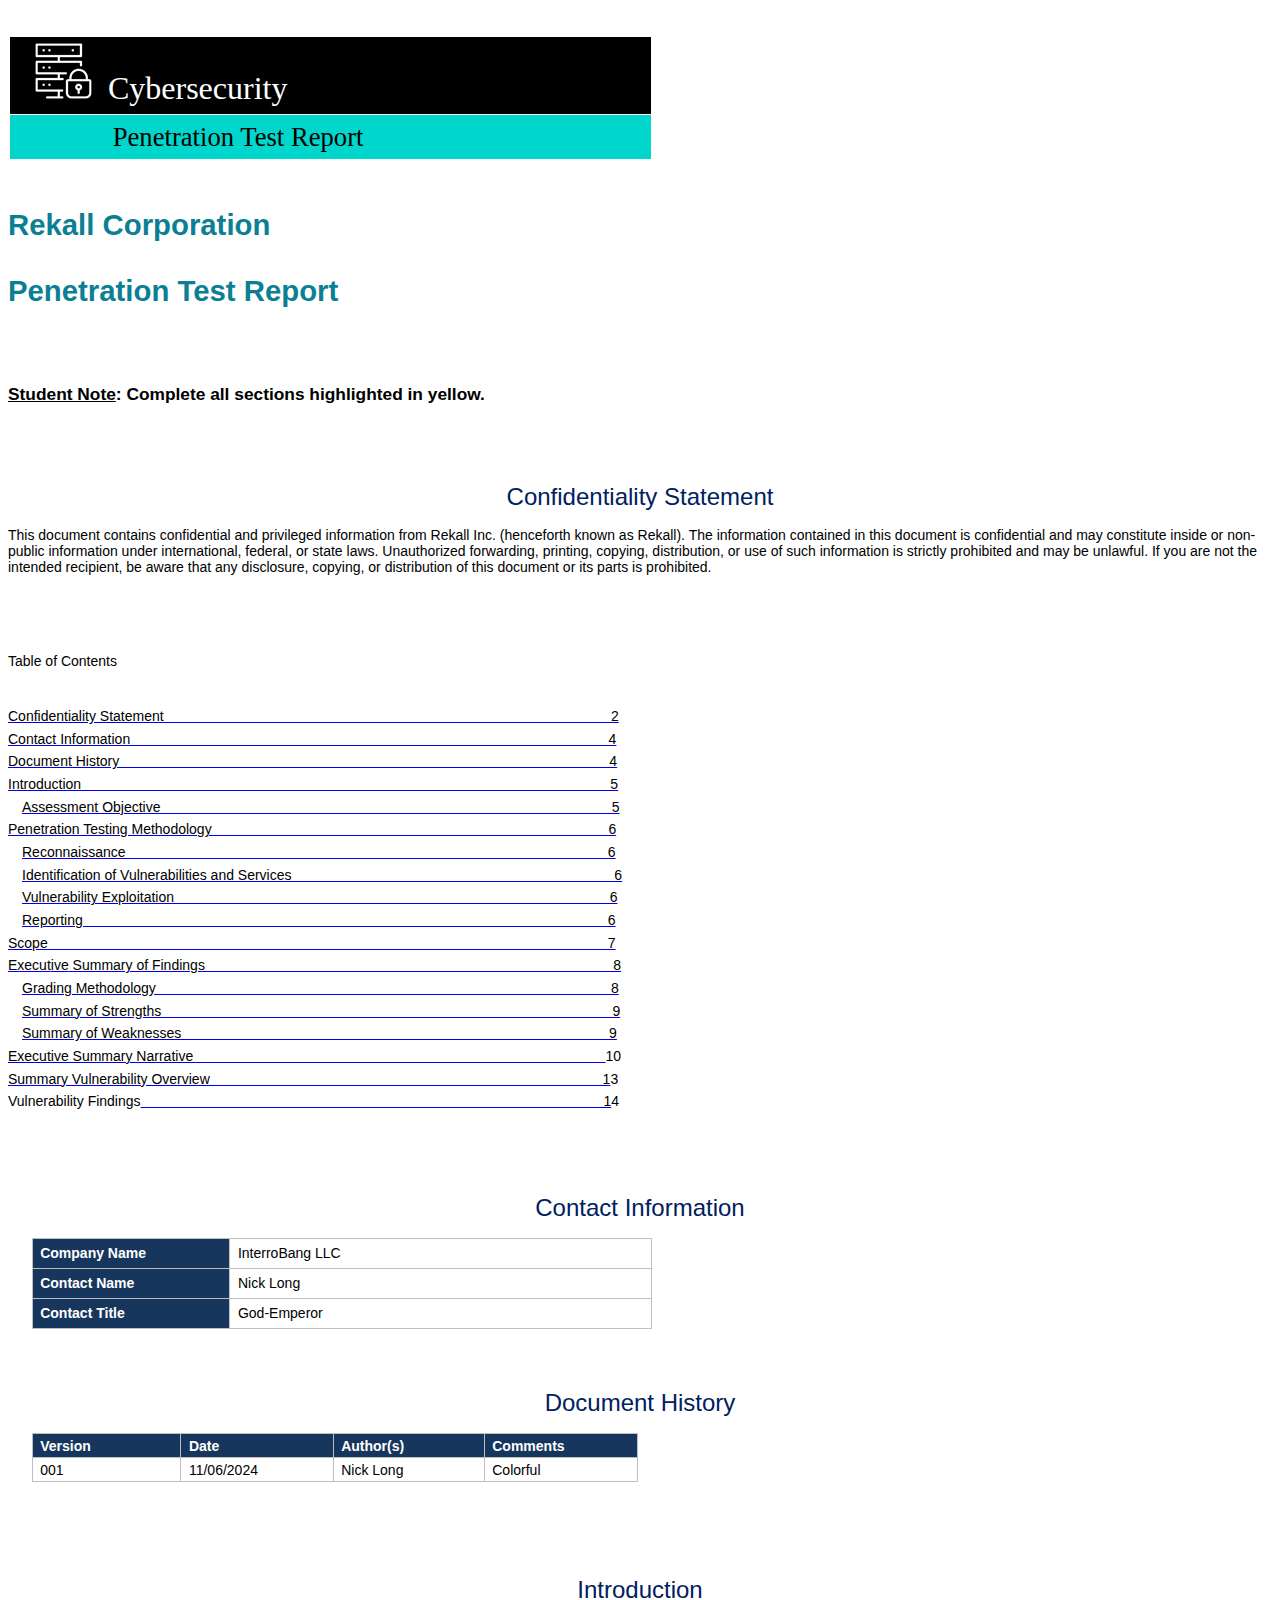
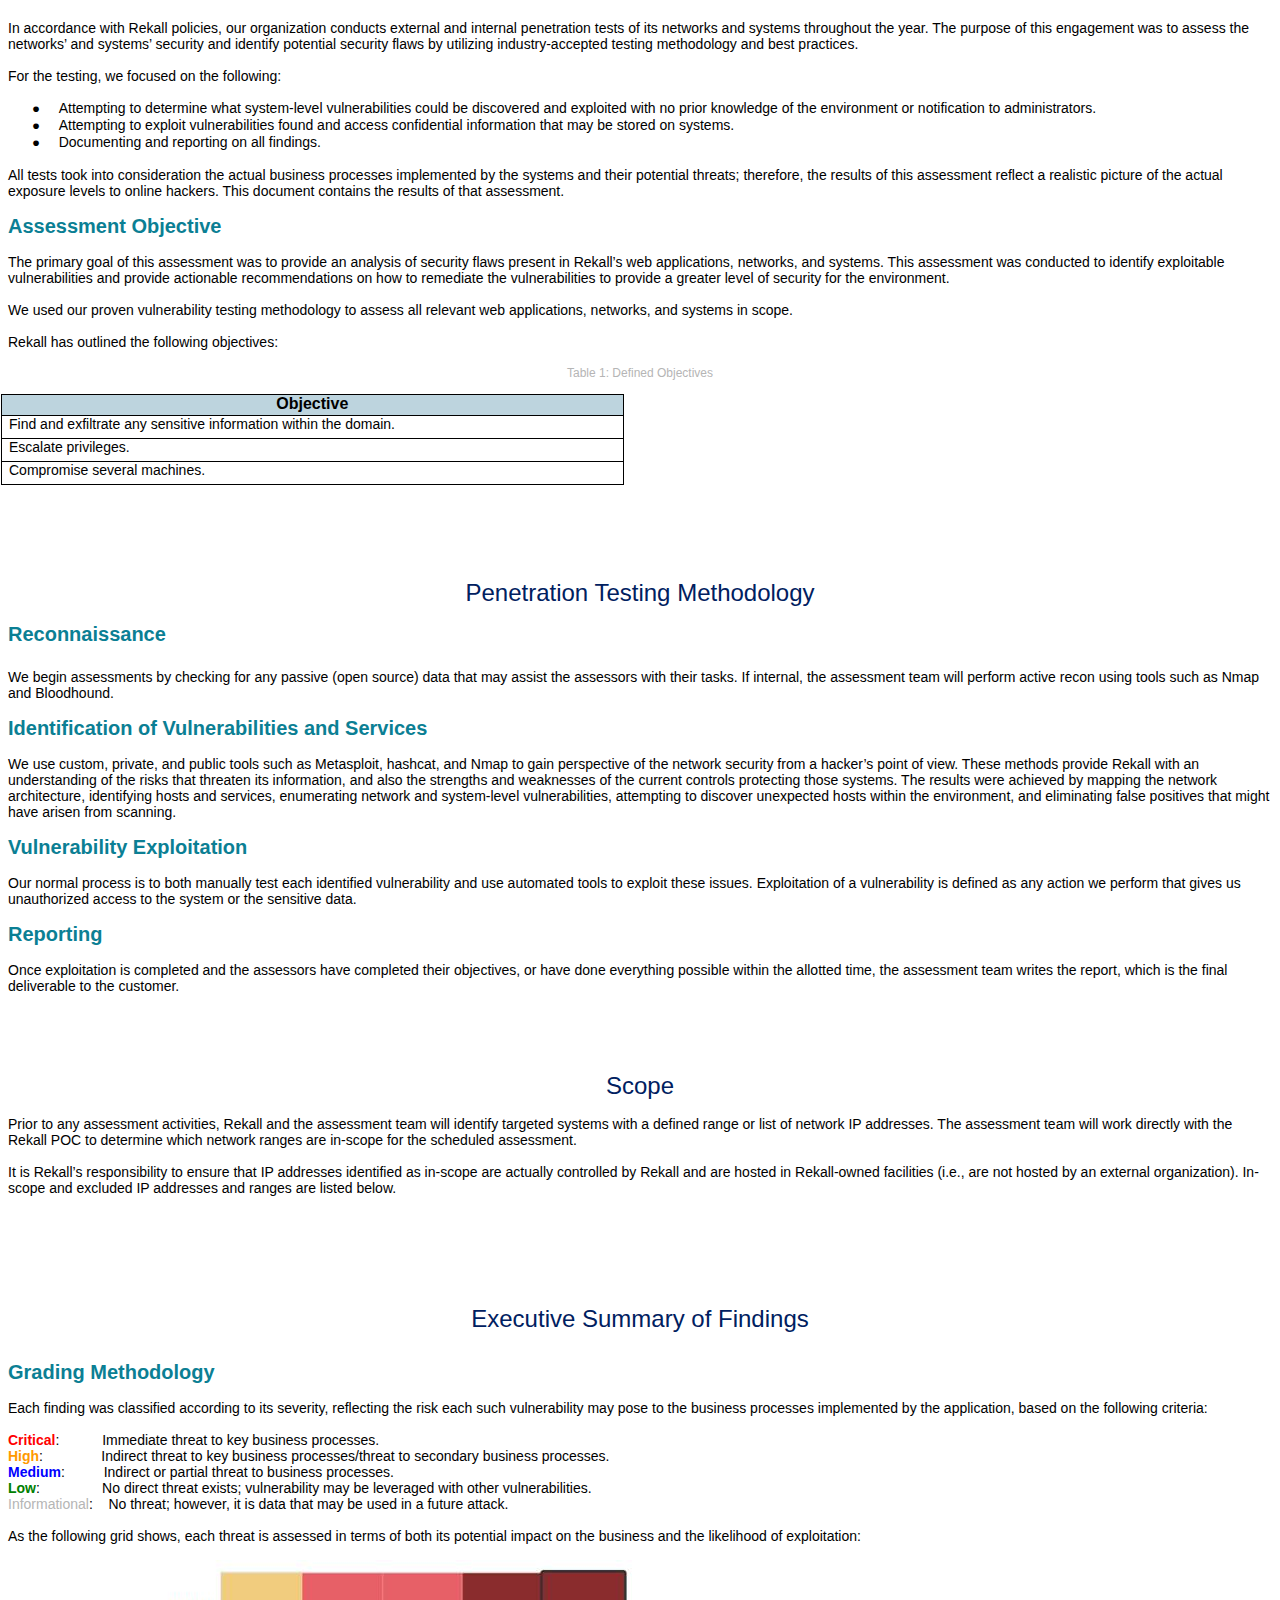
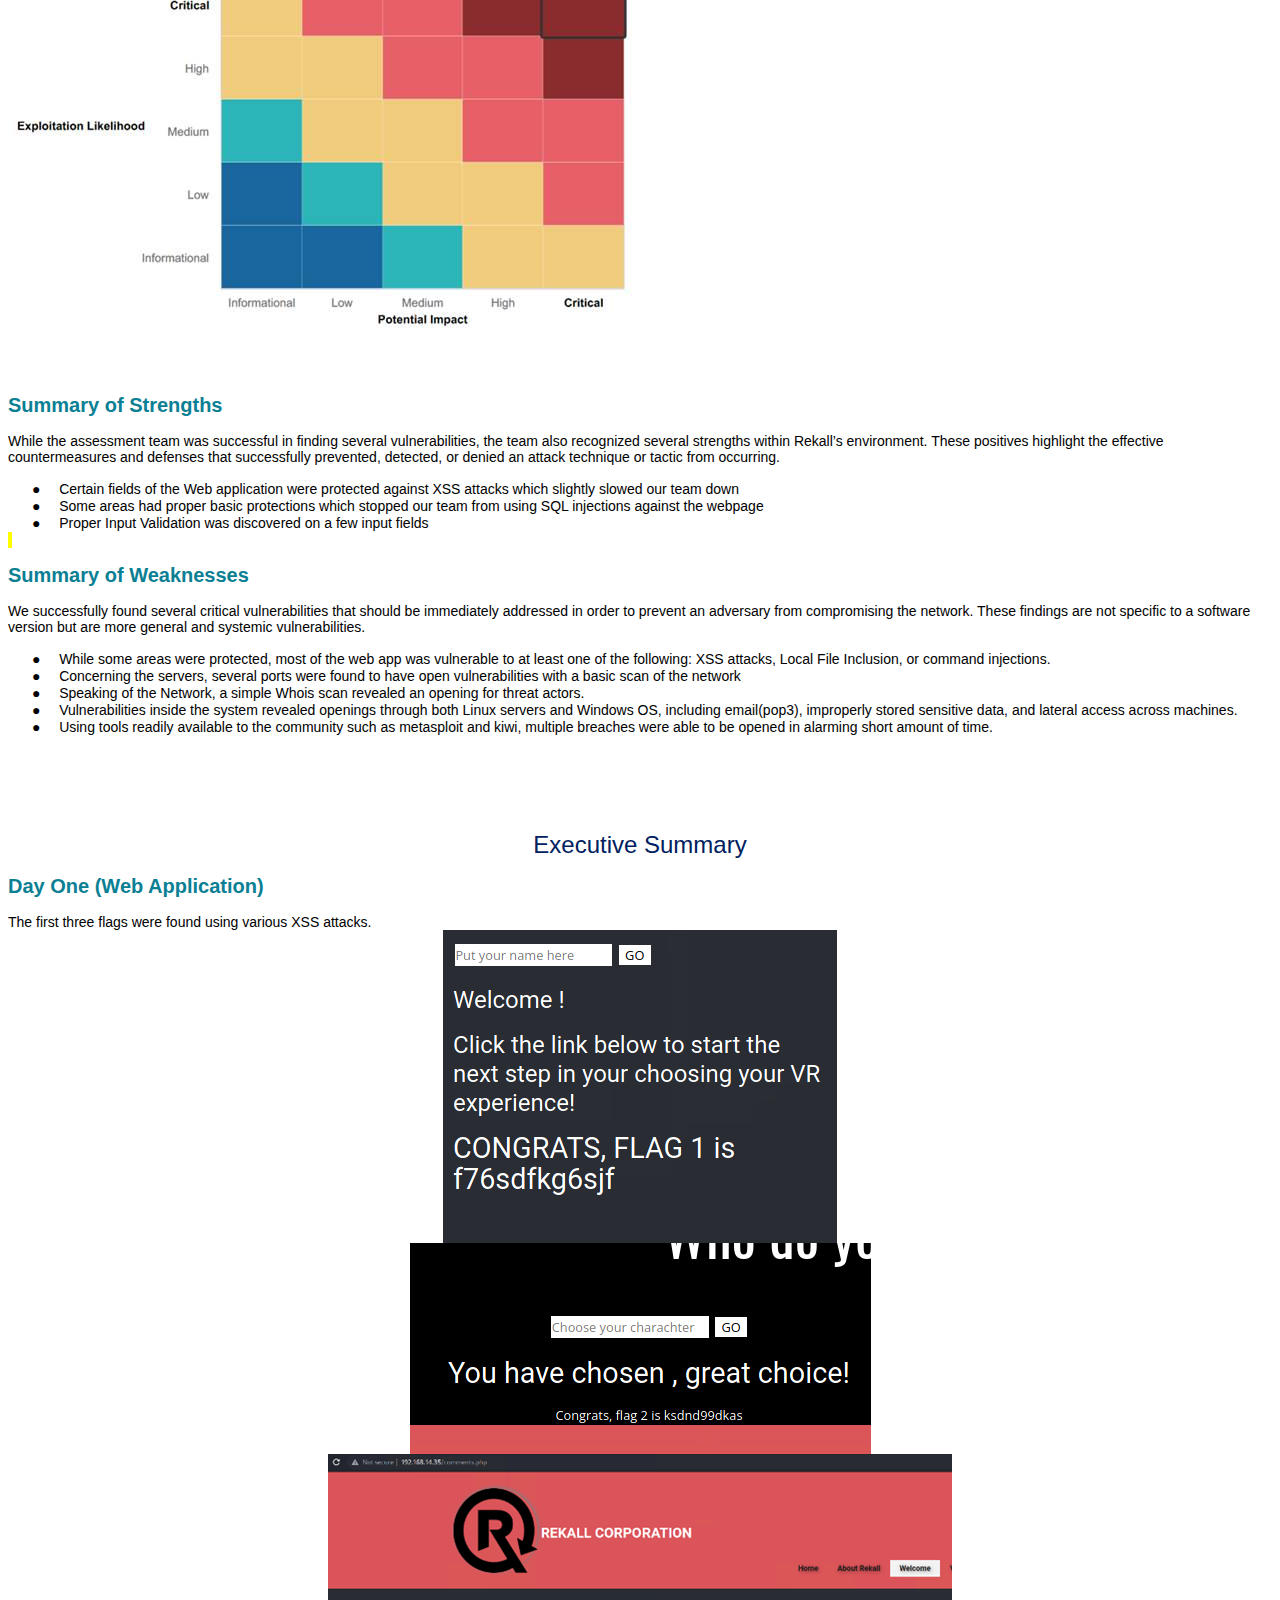
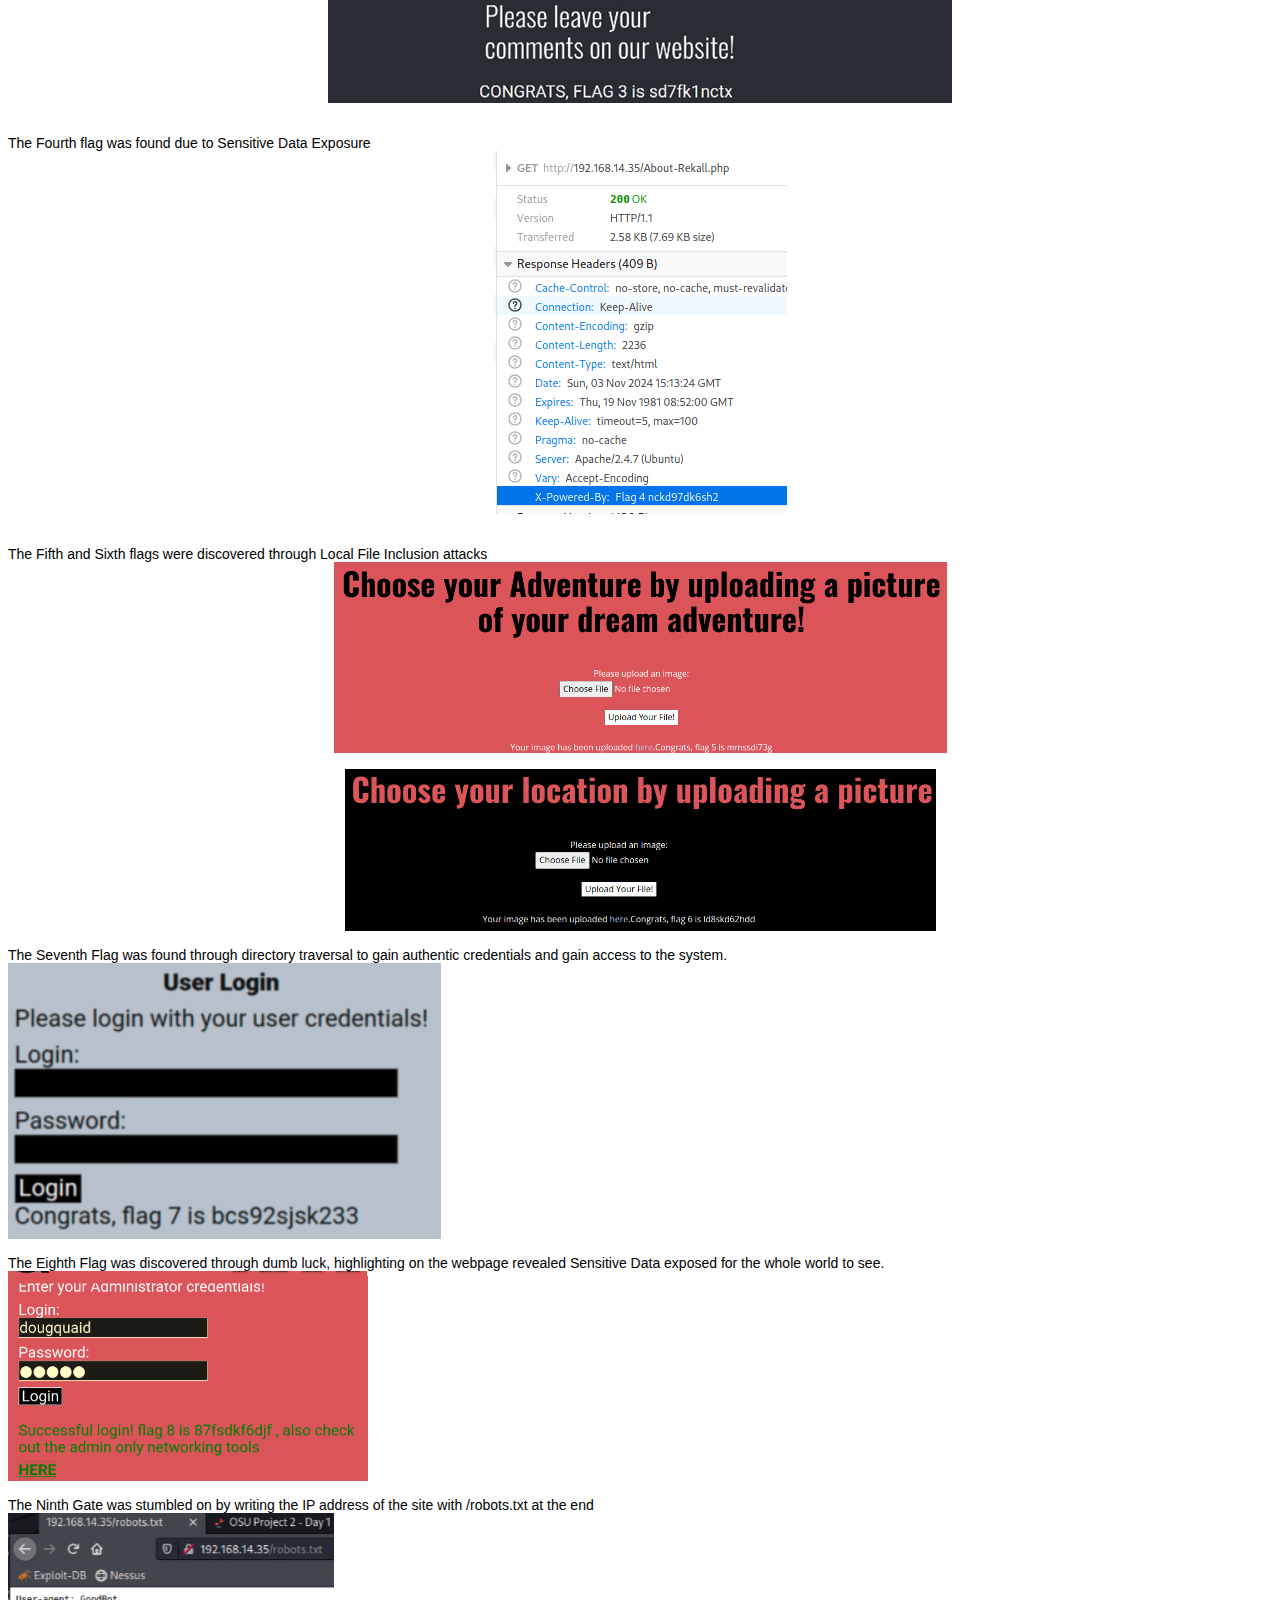
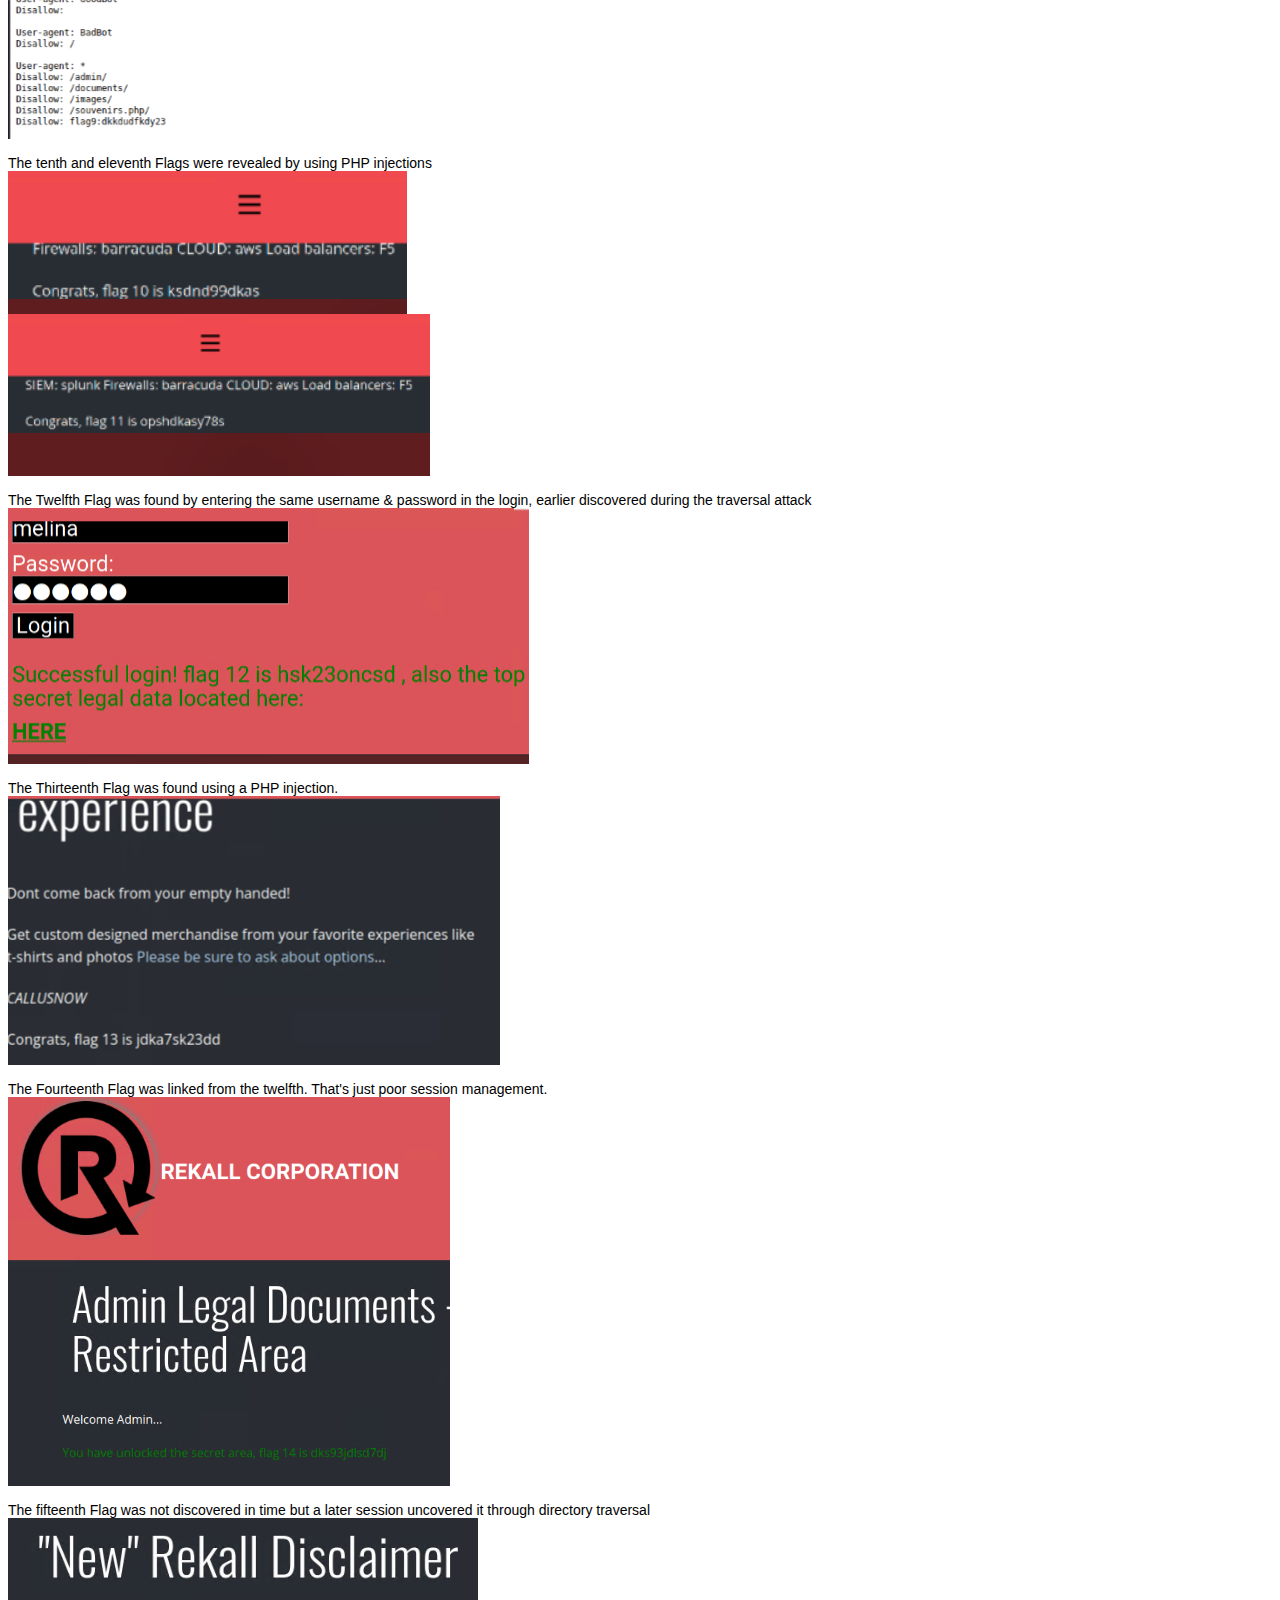
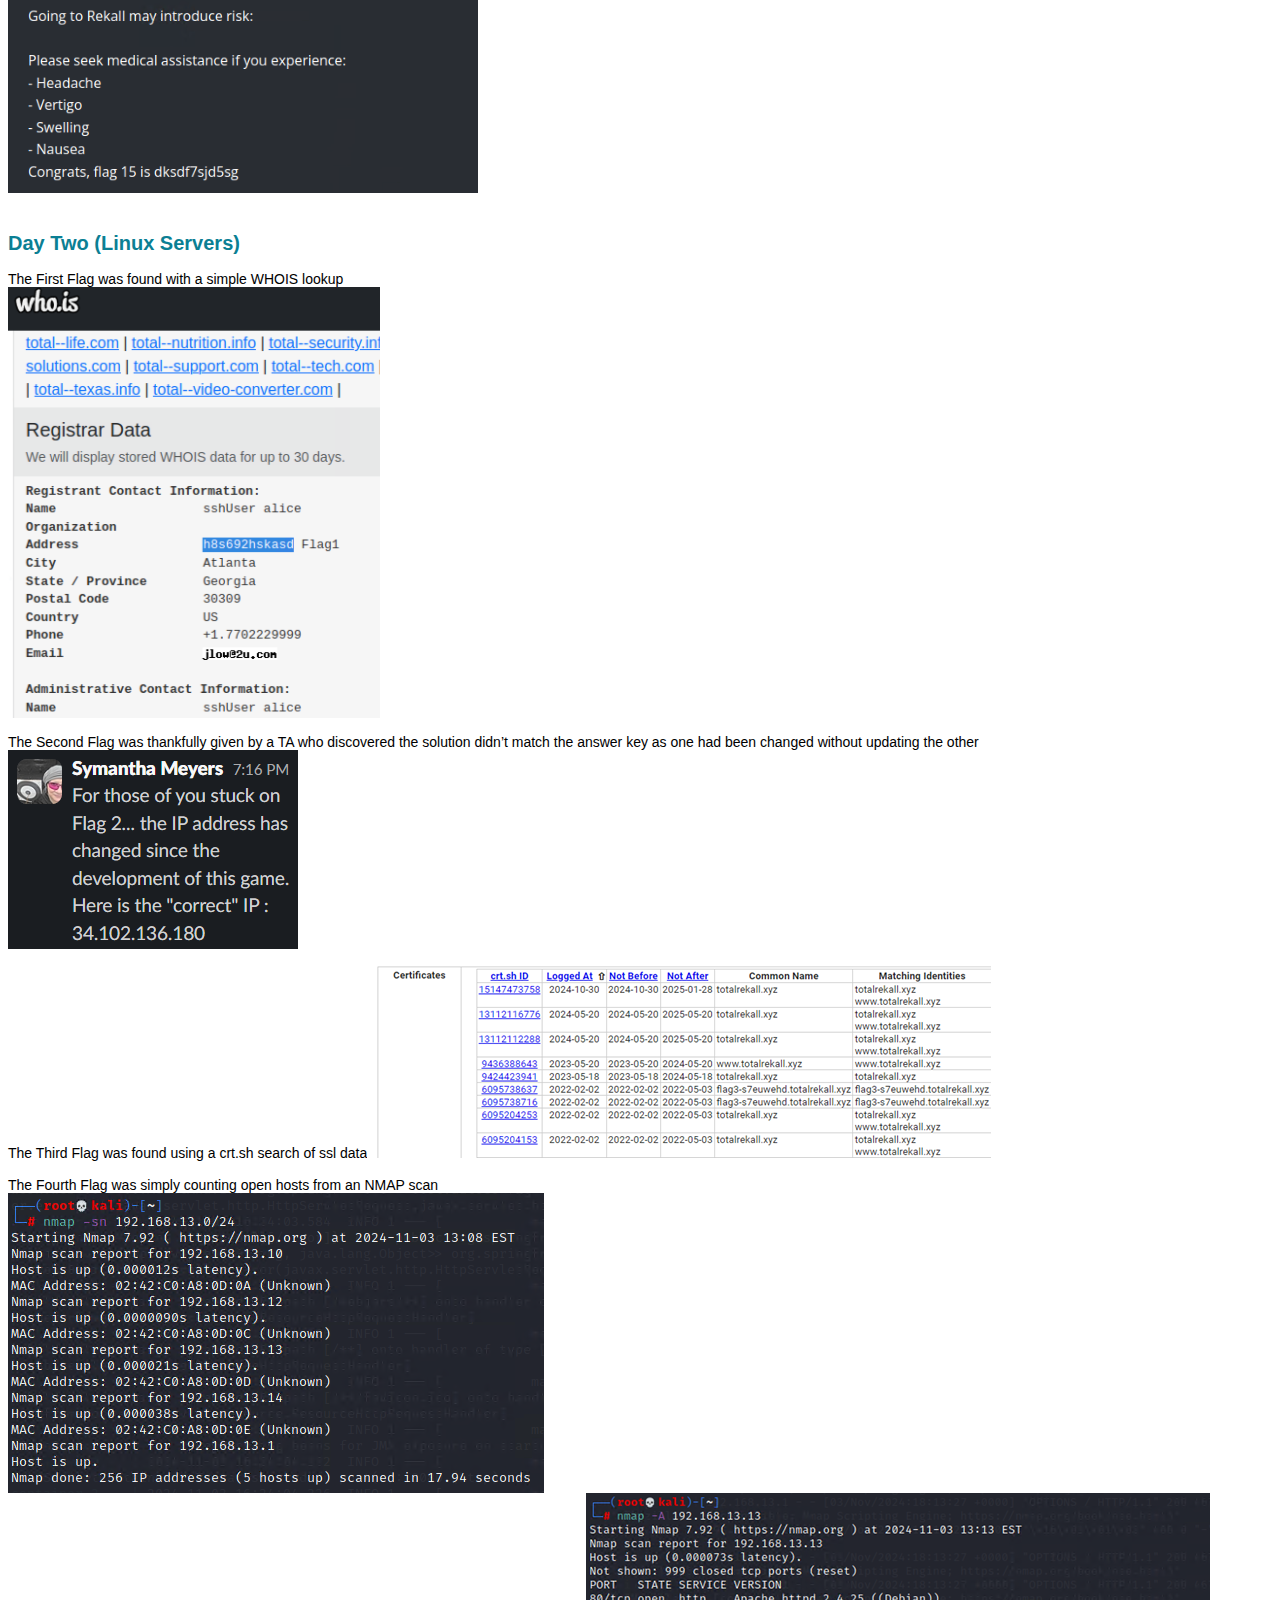
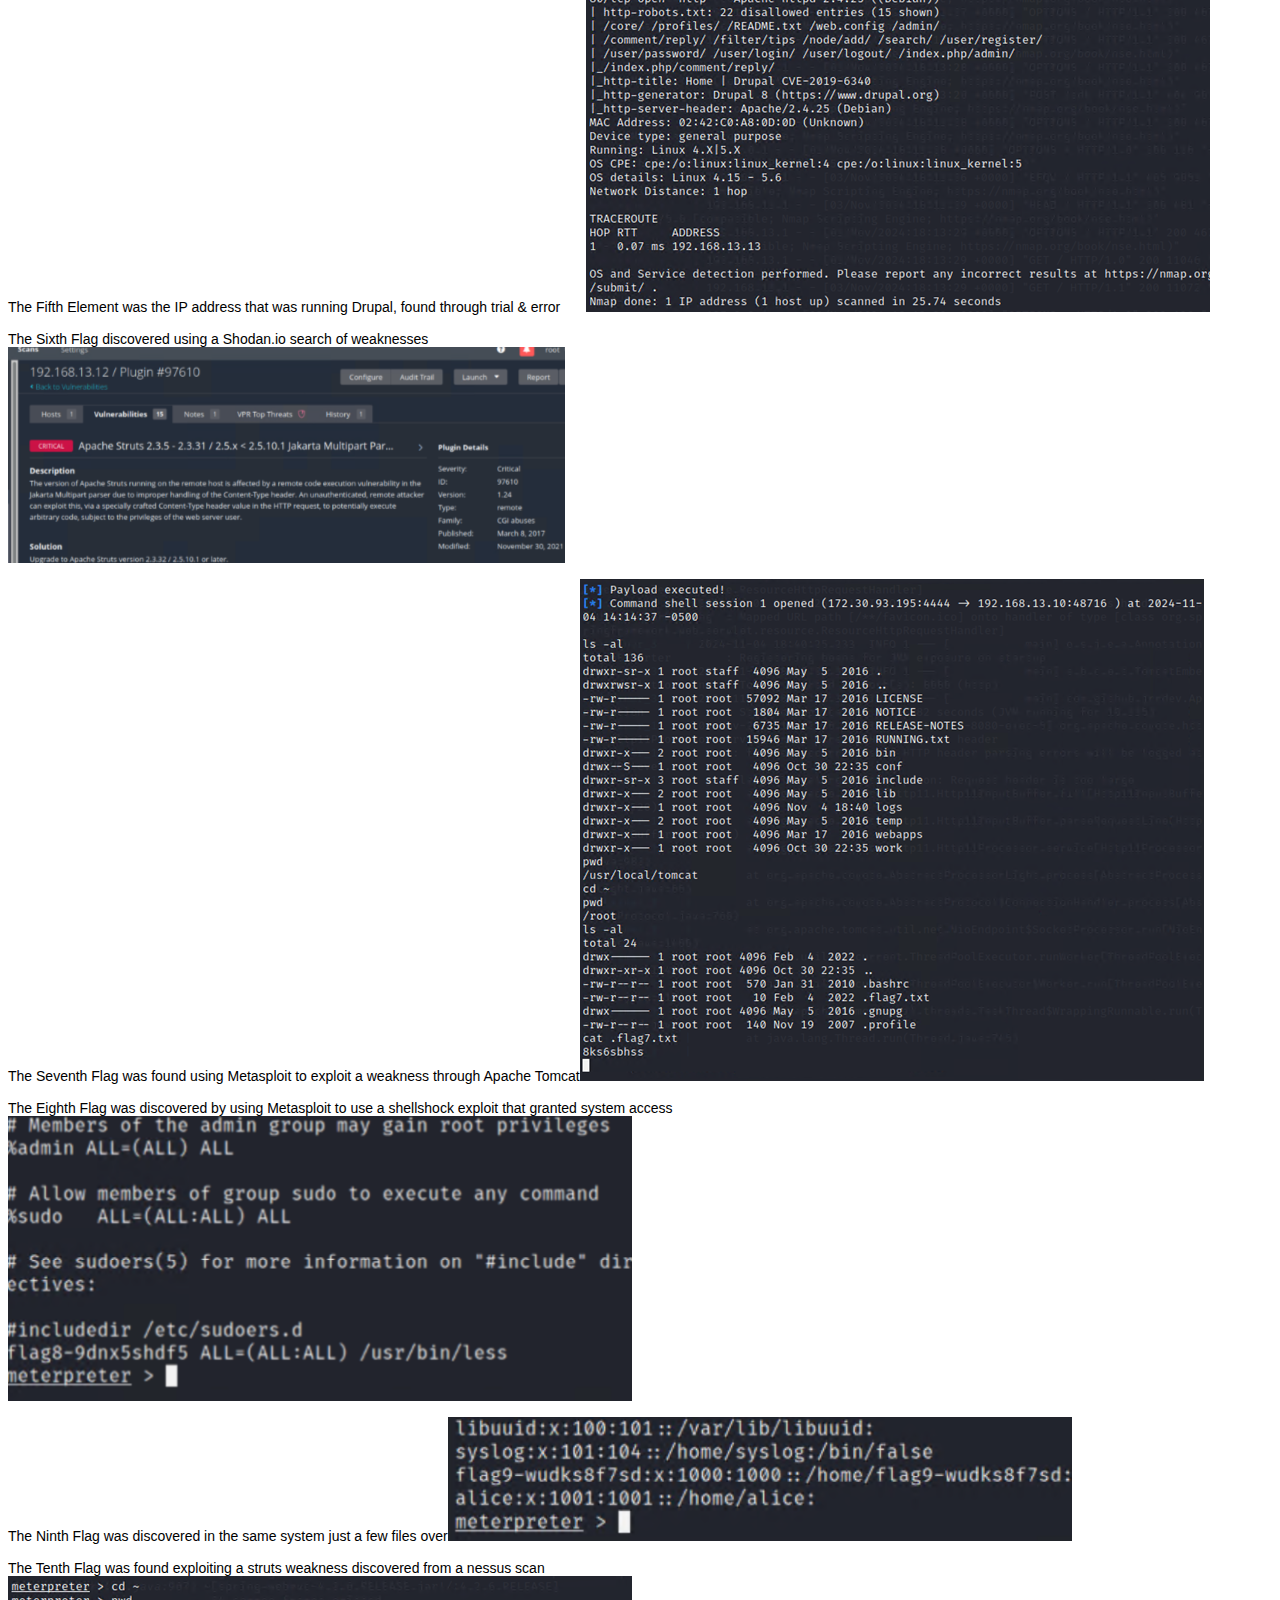
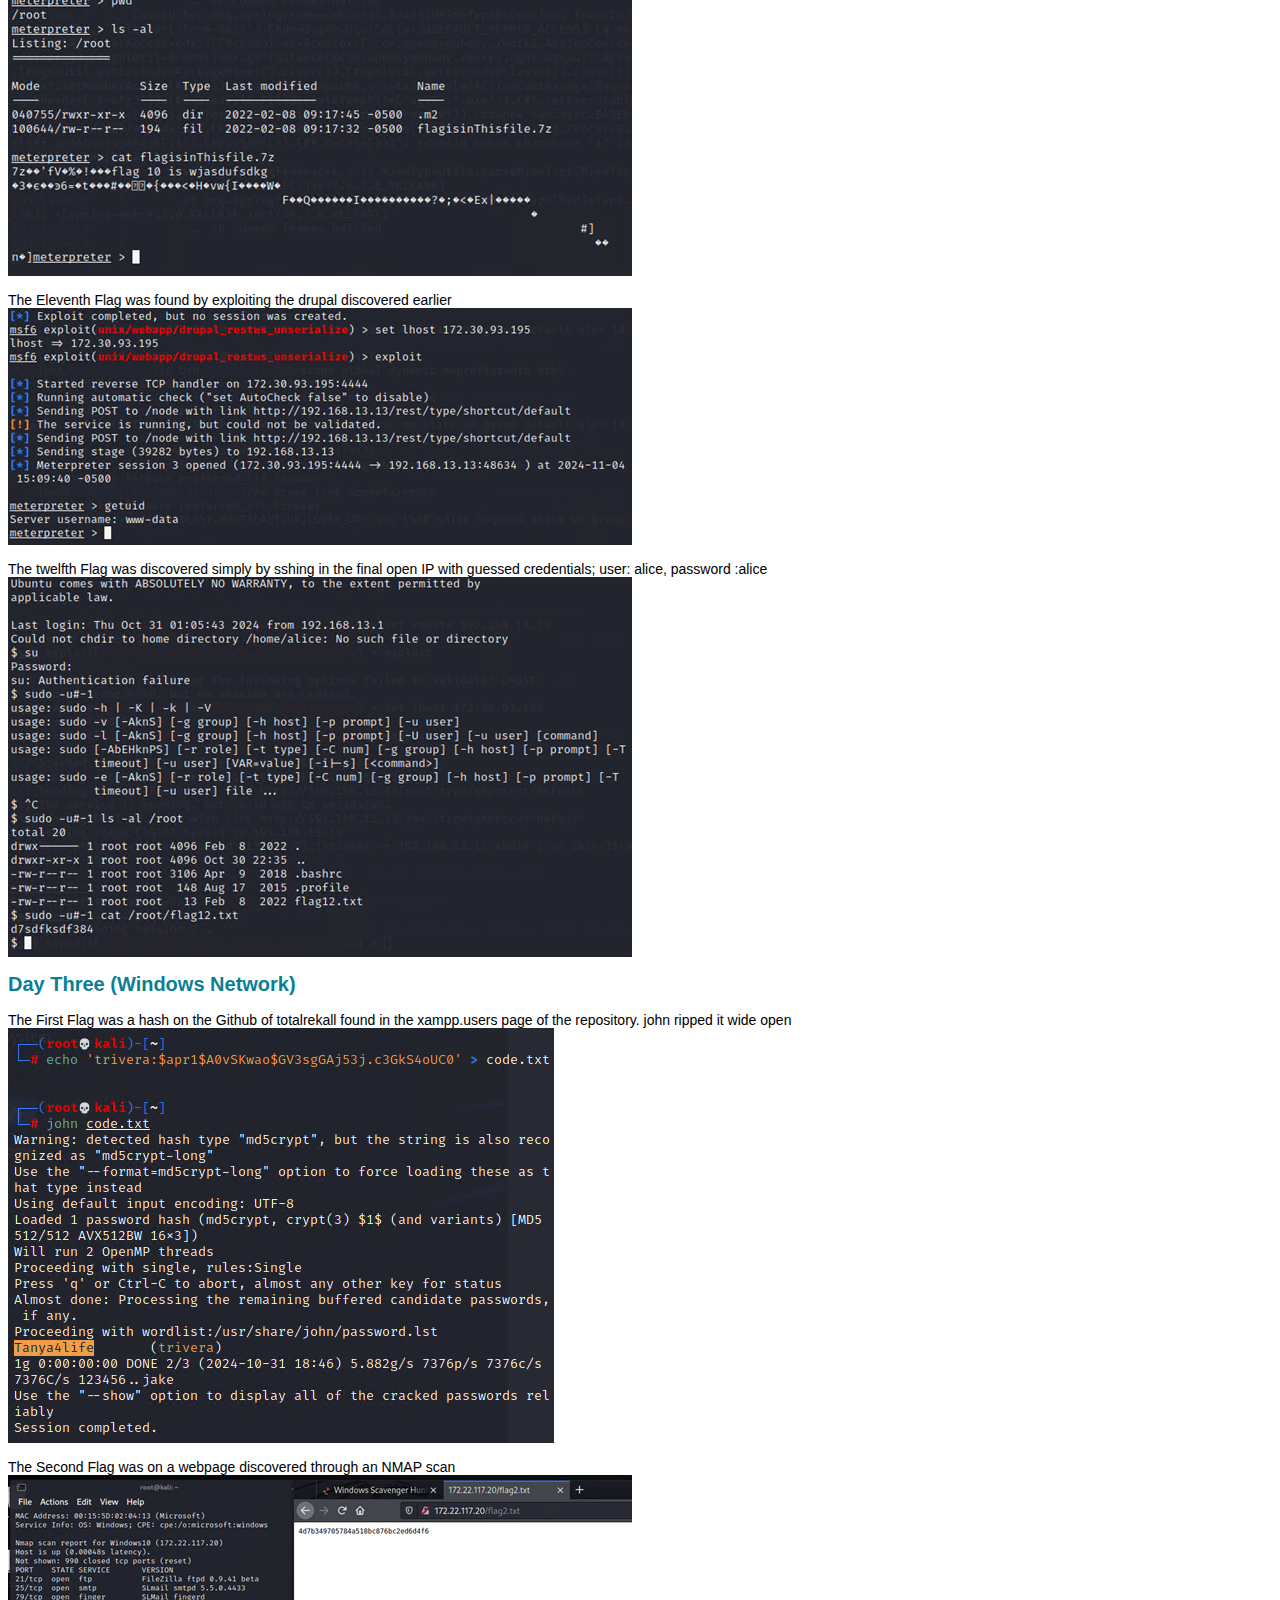
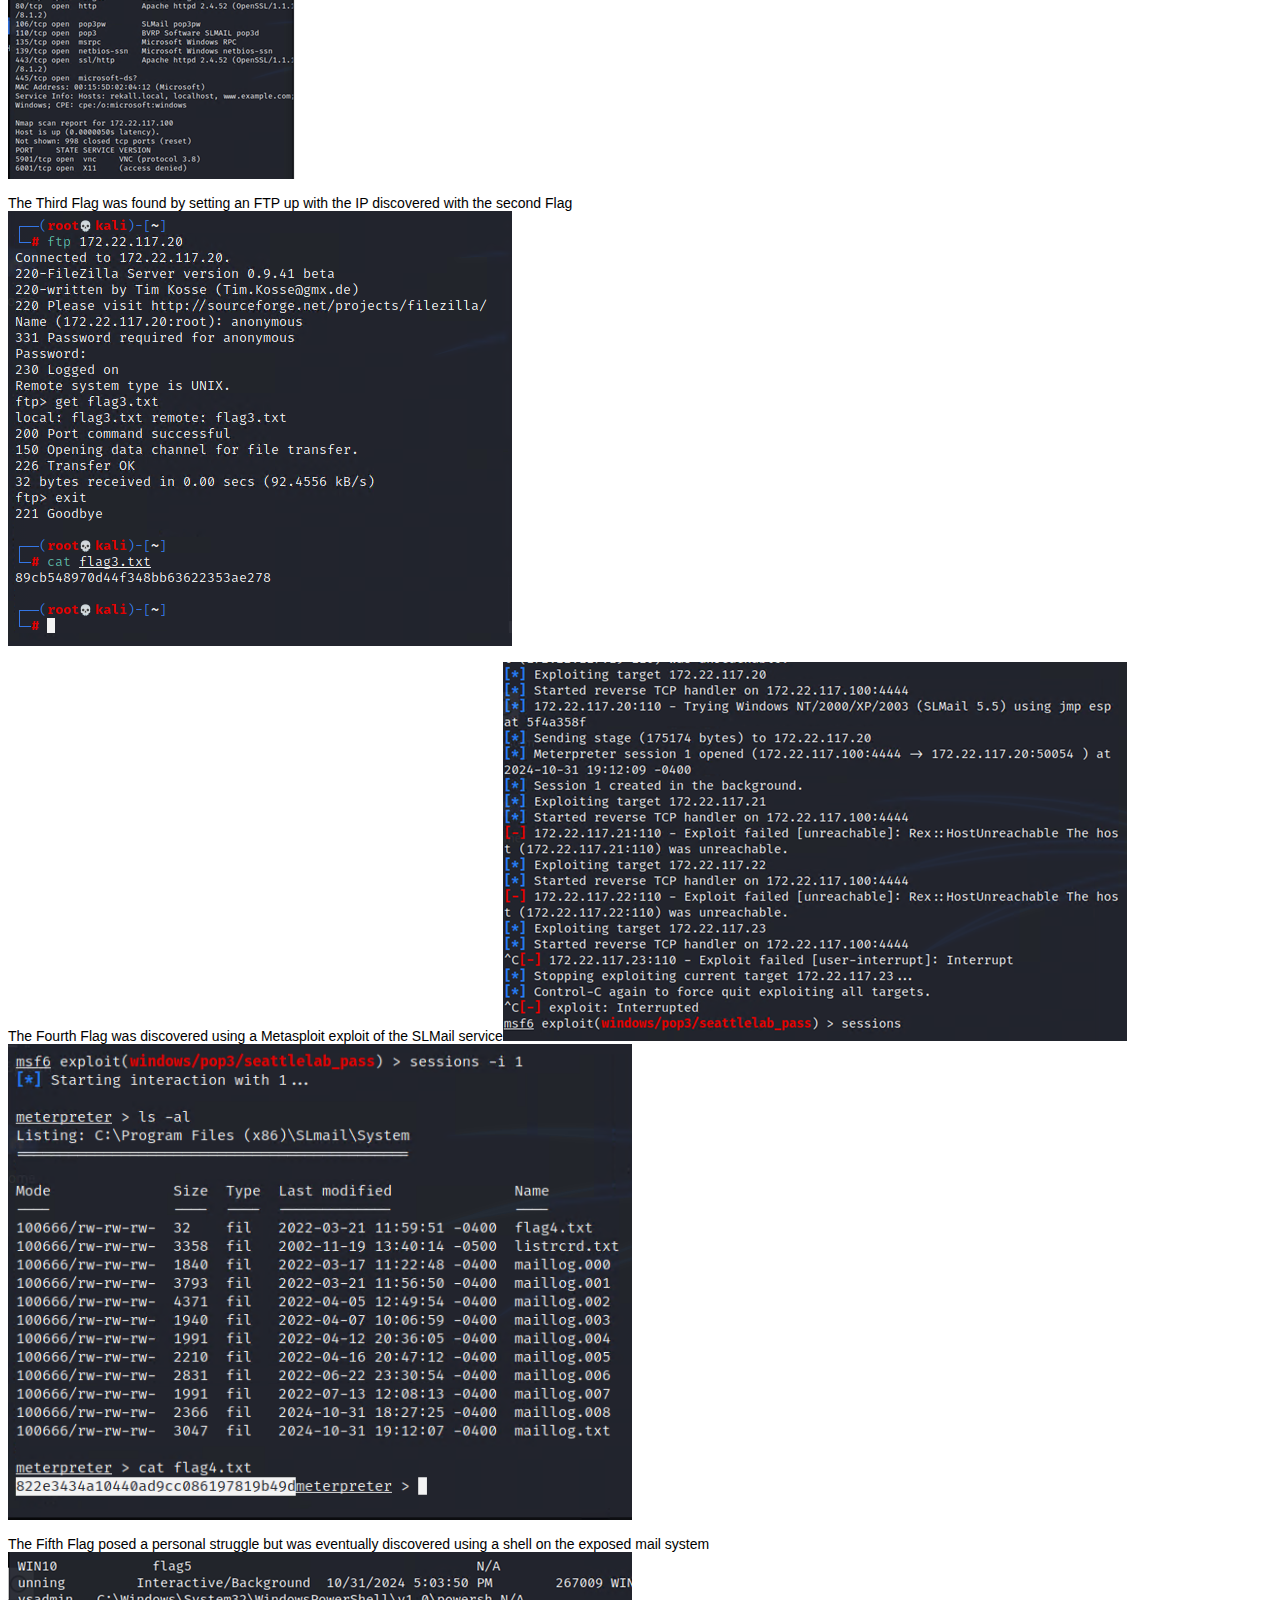
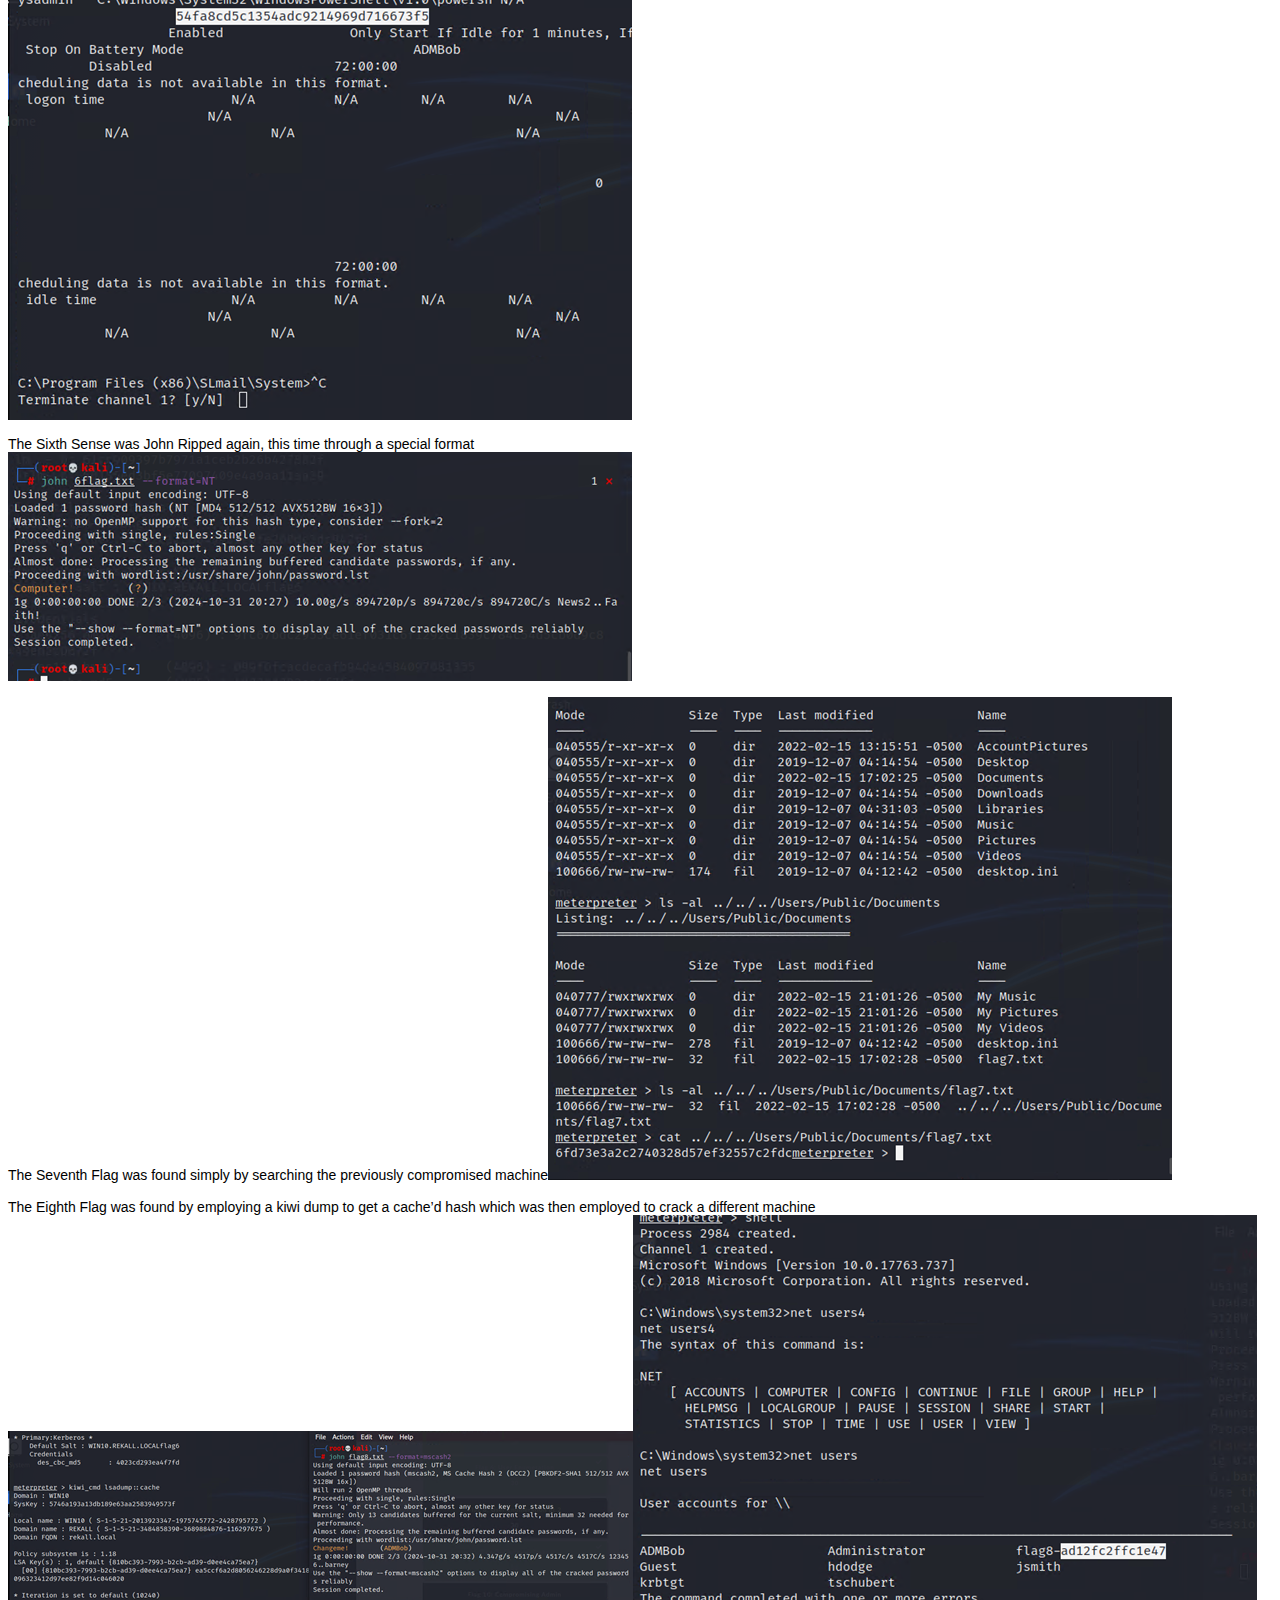
<file: PenTest.html>
<html>

<head>
<meta http-equiv=Content-Type content="text/html; charset=utf-8">
<meta name=Generator content="Microsoft Word 15 (filtered)">
<style>
<!--
 /* Font Definitions */
 @font-face
	{font-family:"Cambria Math";
	panose-1:2 4 5 3 5 4 6 3 2 4;}
@font-face
	{font-family:Calibri;
	panose-1:2 15 5 2 2 2 4 3 2 4;}
@font-face
	{font-family:Georgia;
	panose-1:2 4 5 2 5 4 5 2 3 3;}
@font-face
	{font-family:Roboto;
	panose-1:2 0 0 0 0 0 0 0 0 0;}
@font-face
	{font-family:"Oswald Light";}
@font-face
	{font-family:"Libre Franklin Medium";}
@font-face
	{font-family:"Noto Sans Symbols";}
 /* Style Definitions */
 p.MsoNormal, li.MsoNormal, div.MsoNormal
	{margin:0in;
	font-size:10.5pt;
	font-family:"Arial",sans-serif;}
h1
	{margin:0in;
	page-break-after:avoid;
	font-size:20.0pt;
	font-family:"Arial",sans-serif;
	color:#002060;}
h2
	{margin:0in;
	page-break-after:avoid;
	font-size:18.0pt;
	font-family:"Arial",sans-serif;
	color:#002060;
	font-weight:normal;}
h3
	{margin:0in;
	page-break-after:avoid;
	font-size:15.0pt;
	font-family:"Arial",sans-serif;
	color:#0B7F94;}
p.MsoTitle, li.MsoTitle, div.MsoTitle
	{margin-top:24.0pt;
	margin-right:0in;
	margin-bottom:6.0pt;
	margin-left:0in;
	page-break-after:avoid;
	font-size:22.0pt;
	font-family:"Calibri",sans-serif;
	color:#0B7F94;
	font-weight:bold;}
.MsoChpDefault
	{font-size:10.5pt;
	font-family:"Arial",sans-serif;}
 /* Page Definitions */
 @page WordSection1
	{size:8.5in 11.0in;
	margin:.5in 1.0in .5in 1.0in;}
div.WordSection1
	{page:WordSection1;}
 /* List Definitions */
 ol
	{margin-bottom:0in;}
ul
	{margin-bottom:0in;}
-->
</style>

</head>

<body lang=EN-US style='word-wrap:break-word'>

<div class=WordSection1>

<p class=MsoNormal style='line-height:115%'><span style='font-size:18.0pt;
line-height:115%;font-family:"Oswald Light";color:white'>&nbsp;</span></p>

<table class=18 border=1 cellspacing=0 cellpadding=0 width=643
 style='margin-left:.75pt;border-collapse:collapse;border:none'>
 <tr style='height:28.0pt'>
  <td width=643 valign=top style='width:482.25pt;border:solid white 1.0pt;
  background:black;padding:5.0pt 5.0pt 5.0pt 5.0pt;height:28.0pt'>
  <p class=MsoNormal style='margin-left:13.5pt'><span style='font-size:11.0pt'><img
  width=57 height=56 id=image12.png
  src="image001.png"></span><span
  style='font-size:11.0pt;color:white'>    </span><span style='font-size:24.0pt;
  font-family:"Oswald Light";color:white'>Cybersecurity</span></p>
  </td>
 </tr>
 <tr style='height:28.0pt'>
  <td width=643 valign=top style='width:482.25pt;border:solid white 1.0pt;
  border-top:none;background:#00D6CB;padding:5.0pt 5.0pt 5.0pt 5.0pt;
  height:28.0pt'>
  <p class=MsoNormal style='margin-left:1.0in'><span style='font-size:20.0pt;
  font-family:"Oswald Light";color:black'>Penetration Test Report</span></p>
  </td>
 </tr>
</table>

<p class=MsoNormal>&nbsp;</p>

<p class=MsoTitle><a name="_tlv6lkbgl71m"></a>Rekall Corporation</p>

<p class=MsoTitle><a name="_nodspwb1cqjp"></a>Penetration Test Report</p>

<p class=MsoNormal><b><span style='font-size:22.0pt;font-family:"Calibri",sans-serif;
color:#4C8398'>&nbsp;</span></b></p>

<p class=MsoNormal><b><span style='font-size:22.0pt;font-family:"Calibri",sans-serif;
color:#4C8398'>&nbsp;</span></b></p>

<p class=MsoNormal><b><u><span style='font-size:13.0pt;font-family:"Calibri",sans-serif'>Student
Note</span></u></b><b><span style='font-size:13.0pt;font-family:"Calibri",sans-serif'>:
Complete all sections highlighted in yellow.</span></b></p>

<p class=MsoNormal>&nbsp;</p>

<b><span style='font-size:20.0pt;font-family:"Arial",sans-serif;color:#002060'><br
clear=all style='page-break-before:always'>
</span></b>

<h1 align=center style='text-align:center'><a name="_30j0zll"></a>&nbsp;</h1>

<h2 align=center style='text-align:center'><a name="_q44pijayqthm"></a>Confidentiality
Statement</h2>

<p class=MsoNormal>&nbsp;</p>

<p class=MsoNormal>This document contains confidential and privileged
information from Rekall Inc. (henceforth known as Rekall). The information
contained in this document is confidential and may constitute inside or
non-public information under international, federal, or state laws.
Unauthorized forwarding, printing, copying, distribution, or use of such
information is strictly prohibited and may be unlawful. If you are not the
intended recipient, be aware that any disclosure, copying, or distribution of
this document or its parts is prohibited.</p>

<p class=MsoNormal>&nbsp;</p>

<p class=MsoNormal><span style='font-size:11.0pt;font-family:"Calibri",sans-serif'>&nbsp;</span></p>

<p class=MsoNormal>&nbsp;</p>

<span style='font-size:10.5pt;line-height:107%;font-family:"Arial",sans-serif'><br
clear=all style='page-break-before:always'>
</span>

<p class=MsoNormal style='margin-top:12.0pt;line-height:107%;page-break-after:
avoid;border:none'>Table of Contents</p>

<p class=MsoNormal style='margin-top:12.0pt;line-height:107%;page-break-after:
avoid;border:none'><span style='font-size:16.0pt;line-height:107%;color:#222368'>&nbsp;</span></p>

<p class=MsoNormal style='margin-bottom:5.0pt;border:none'><a
href="#_30j0zll"><span style='color:black;text-decoration:none'>Confidentiality
Statement                                                                                                                   2</span></a></p>

<p class=MsoNormal style='margin-bottom:5.0pt;border:none'><a href="#_1fob9te"><span
style='color:black;text-decoration:none'>Contact Information                                                                                                                           4</span></a></p>

<p class=MsoNormal style='margin-bottom:5.0pt;border:none'><a href="#_3znysh7"><span
style='color:black;text-decoration:none'>Document History                                                                                                                              4</span></a></p>

<p class=MsoNormal style='margin-bottom:5.0pt;border:none'><a href="#_2et92p0"><span
style='color:black;text-decoration:none'>Introduction                                                                                                                                        5</span></a></p>

<p class=MsoNormal style='margin-top:0in;margin-right:0in;margin-bottom:5.0pt;
margin-left:10.5pt;border:none'><a href="#_3dy6vkm"><span style='color:black;
text-decoration:none'>Assessment Objective                                                                                                                    5</span></a></p>

<p class=MsoNormal style='margin-bottom:5.0pt;border:none'><a href="#_2s8eyo1"><span
style='color:black;text-decoration:none'>Penetration Testing Methodology                                                                                                      6</span></a></p>

<p class=MsoNormal style='margin-top:0in;margin-right:0in;margin-bottom:5.0pt;
margin-left:10.5pt;border:none'><a href="#_17dp8vu"><span style='color:black;
text-decoration:none'>Reconnaissance                                                                                                                            6</span></a></p>

<p class=MsoNormal style='margin-top:0in;margin-right:0in;margin-bottom:5.0pt;
margin-left:10.5pt;border:none'><a href="#_3rdcrjn"><span style='color:black;
text-decoration:none'>Identification of Vulnerabilities and Services                                                                                   6</span></a></p>

<p class=MsoNormal style='margin-top:0in;margin-right:0in;margin-bottom:5.0pt;
margin-left:10.5pt;border:none'><a href="#_26in1rg"><span style='color:black;
text-decoration:none'>Vulnerability Exploitation                                                                                                                6</span></a></p>

<p class=MsoNormal style='margin-top:0in;margin-right:0in;margin-bottom:5.0pt;
margin-left:10.5pt;border:none'><a href="#_lnxbz9"><span style='color:black;
text-decoration:none'>Reporting                                                                                                                                       6</span></a></p>

<p class=MsoNormal style='margin-bottom:5.0pt;border:none'><a href="#_35nkun2"><span
style='color:black;text-decoration:none'>Scope                                                                                                                                                7</span></a></p>

<p class=MsoNormal style='margin-bottom:5.0pt;border:none'><a href="#_44sinio"><span
style='color:black;text-decoration:none'>Execut</span></a><a href="#_44sinio"><span
style='color:windowtext;text-decoration:none'>ive</span></a><a href="#_44sinio"><span
style='color:black;text-decoration:none'> Summary of Findings                                                                                                         8</span></a></p>

<p class=MsoNormal style='margin-top:0in;margin-right:0in;margin-bottom:5.0pt;
margin-left:10.5pt;border:none'><a href="#_z337ya"><span style='color:black;
text-decoration:none'>Grading Methodology                                                                                                                     8</span></a></p>

<p class=MsoNormal style='margin-top:0in;margin-right:0in;margin-bottom:5.0pt;
margin-left:10.5pt;border:none'><a href="#_3j2qqm3"><span style='color:black;
text-decoration:none'>Summary of Strengths                                                                                                                    9</span></a></p>

<p class=MsoNormal style='margin-top:0in;margin-right:0in;margin-bottom:5.0pt;
margin-left:10.5pt;border:none'><a href="#_1y810tw"><span style='color:black;
text-decoration:none'>Summary of Weaknesses                                                                                                              9</span></a></p>

<p class=MsoNormal style='margin-bottom:5.0pt;border:none'><a href="#_4i7ojhp"><span
style='color:black;text-decoration:none'>Executive Summary Narrative                                                                                                          </span></a><span style='color:black'>10</span></p>

<p class=MsoNormal style='margin-bottom:5.0pt;border:none'><a href="#_2xcytpi"><span
style='color:black;text-decoration:none'>Summary Vulnerability Overview                                                                                                     1</span></a>3</p>

<p class=MsoNormal style='margin-bottom:5.0pt;border:none'>Vulnerability
Findings<a href="#_1ci93xb"><span style='color:black;text-decoration:none'>                                                                                                                       1</span></a>4</p>

<p class=MsoNormal align=center style='text-align:center'>&nbsp;</p>

<b><span style='font-size:20.0pt;font-family:"Arial",sans-serif;color:#002060'><br
clear=all style='page-break-before:always'>
</span></b>

<h1 align=center style='text-align:center'><a name="_1fob9te"></a>&nbsp;</h1>

<h2 align=center style='text-align:center'><a name="_oj1z2ita1tzd"></a>Contact
Information</h2>

<p class=MsoNormal><span style='font-size:11.0pt;font-family:"Calibri",sans-serif'>&nbsp;</span></p>

<table class=17 border=1 cellspacing=0 cellpadding=0 width=620
 style='margin-left:17.65pt;border-collapse:collapse;border:none'>
 <tr style='height:22.55pt'>
  <td width=190 style='width:142.65pt;border:solid #BFBFBF 1.0pt;background:
  #17365D;padding:0in 5.75pt 0in 5.75pt;height:22.55pt'>
  <p class=MsoNormal><b><span style='color:white'>Company Name</span></b></p>
  </td>
  <td width=430 style='width:322.2pt;border:solid #BFBFBF 1.0pt;border-left:
  none;padding:0in 5.75pt 0in 5.75pt;height:22.55pt'>
  <p class=MsoNormal>InterroBang LLC</p>
  </td>
 </tr>
 <tr style='height:22.55pt'>
  <td width=190 style='width:142.65pt;border:solid #BFBFBF 1.0pt;border-top:
  none;background:#17365D;padding:0in 5.75pt 0in 5.75pt;height:22.55pt'>
  <p class=MsoNormal><b><span style='color:white'>Contact Name</span></b></p>
  </td>
  <td width=430 style='width:322.2pt;border-top:none;border-left:none;
  border-bottom:solid #BFBFBF 1.0pt;border-right:solid #BFBFBF 1.0pt;
  padding:0in 5.75pt 0in 5.75pt;height:22.55pt'>
  <p class=MsoNormal>Nick Long</p>
  </td>
 </tr>
 <tr style='height:22.55pt'>
  <td width=190 style='width:142.65pt;border:solid #BFBFBF 1.0pt;border-top:
  none;background:#17365D;padding:0in 5.75pt 0in 5.75pt;height:22.55pt'>
  <p class=MsoNormal><b><span style='color:white'>Contact Title</span></b></p>
  </td>
  <td width=430 style='width:322.2pt;border-top:none;border-left:none;
  border-bottom:solid #BFBFBF 1.0pt;border-right:solid #BFBFBF 1.0pt;
  padding:0in 5.75pt 0in 5.75pt;height:22.55pt'>
  <p class=MsoNormal>God-Emperor</p>
  </td>
 </tr>
</table>

<p class=MsoNormal><span style='font-size:11.0pt;font-family:"Calibri",sans-serif'>&nbsp;</span></p>

<p class=MsoNormal><span style='font-size:11.0pt;font-family:"Calibri",sans-serif'>&nbsp;</span></p>

<h2><a name="_3znysh7"></a>&nbsp;</h2>

<h2 align=center style='text-align:center'><a name="_otyf6rjzay1l"></a>Document
History</h2>

<p class=MsoNormal><span style='font-size:11.0pt;font-family:"Calibri",sans-serif'>&nbsp;</span></p>

<table class=16 border=1 cellspacing=0 cellpadding=0 width=606
 style='margin-left:17.65pt;border-collapse:collapse;border:none'>
 <tr style='height:.25in'>
  <td width=151 style='width:113.6pt;border:solid #BFBFBF 1.0pt;background:
  #17365D;padding:0in 5.75pt 0in 5.75pt;height:.25in'>
  <p class=MsoNormal><b><span style='color:white'>Version</span></b></p>
  </td>
  <td width=152 style='width:113.65pt;border:solid #BFBFBF 1.0pt;border-left:
  none;background:#17365D;padding:0in 5.75pt 0in 5.75pt;height:.25in'>
  <p class=MsoNormal><b><span style='color:white'>Date</span></b></p>
  </td>
  <td width=151 style='width:113.6pt;border:solid #BFBFBF 1.0pt;border-left:
  none;background:#17365D;padding:0in 5.75pt 0in 5.75pt;height:.25in'>
  <p class=MsoNormal><b><span style='color:white'>Author(s)</span></b></p>
  </td>
  <td width=152 style='width:113.65pt;border:solid #BFBFBF 1.0pt;border-left:
  none;background:#17365D;padding:0in 5.75pt 0in 5.75pt;height:.25in'>
  <p class=MsoNormal><b><span style='color:white'>Comments</span></b></p>
  </td>
 </tr>
 <tr style='height:.25in'>
  <td width=151 style='width:113.6pt;border:solid #BFBFBF 1.0pt;border-top:
  none;padding:0in 5.75pt 0in 5.75pt;height:.25in'>
  <p class=MsoNormal>001</p>
  </td>
  <td width=152 style='width:113.65pt;border-top:none;border-left:none;
  border-bottom:solid #BFBFBF 1.0pt;border-right:solid #BFBFBF 1.0pt;
  padding:0in 5.75pt 0in 5.75pt;height:.25in'>
  <p class=MsoNormal>11/06/2024</p>
  </td>
  <td width=151 style='width:113.6pt;border-top:none;border-left:none;
  border-bottom:solid #BFBFBF 1.0pt;border-right:solid #BFBFBF 1.0pt;
  padding:0in 5.75pt 0in 5.75pt;height:.25in'>
  <p class=MsoNormal>Nick Long</p>
  </td>
  <td width=152 style='width:113.65pt;border-top:none;border-left:none;
  border-bottom:solid #BFBFBF 1.0pt;border-right:solid #BFBFBF 1.0pt;
  padding:0in 5.75pt 0in 5.75pt;height:.25in'>
  <p class=MsoNormal>Colorful</p>
  </td>
 </tr>
</table>

<p class=MsoNormal><span style='font-size:11.0pt;font-family:"Calibri",sans-serif'>&nbsp;</span></p>

<p class=MsoNormal>&nbsp;</p>

<b><span style='font-size:20.0pt;font-family:"Arial",sans-serif;color:#002060'><br
clear=all style='page-break-before:always'>
</span></b>

<h1 align=center style='text-align:center'><a name="_2et92p0"></a>&nbsp;</h1>

<h2 align=center style='text-align:center'><a name="_nb9r73bykkqu"></a>Introduction</h2>

<p class=MsoNormal>&nbsp;</p>

<p class=MsoNormal><a name="_tyjcwt"></a>In accordance with Rekall policies,
our organization conducts external and internal penetration tests of its
networks and systems throughout the year. The purpose of this engagement was to
assess the networks’ and systems’ security and identify potential security
flaws by utilizing industry-accepted testing methodology and best practices.</p>

<p class=MsoNormal>&nbsp;</p>

<p class=MsoNormal>For the testing, we focused on the following:</p>

<p class=MsoNormal>&nbsp;</p>

<p class=MsoNormal style='margin-left:.5in;text-indent:-.25in'><span
style='font-size:10.0pt;font-family:"Noto Sans Symbols"'>●<span
style='font:7.0pt "Times New Roman"'>&nbsp;&nbsp;&nbsp;&nbsp;&nbsp;&nbsp;&nbsp;
</span></span>Attempting to determine what system-level vulnerabilities could
be discovered and exploited with no prior knowledge of the environment or
notification to administrators.</p>

<p class=MsoNormal style='margin-left:.5in;text-indent:-.25in'><span
style='font-size:10.0pt;font-family:"Noto Sans Symbols"'>●<span
style='font:7.0pt "Times New Roman"'>&nbsp;&nbsp;&nbsp;&nbsp;&nbsp;&nbsp;&nbsp;
</span></span>Attempting to exploit vulnerabilities found and access
confidential information that may be stored on systems.</p>

<p class=MsoNormal style='margin-left:.5in;text-indent:-.25in'><span
style='font-size:10.0pt;font-family:"Noto Sans Symbols"'>●<span
style='font:7.0pt "Times New Roman"'>&nbsp;&nbsp;&nbsp;&nbsp;&nbsp;&nbsp;&nbsp;
</span></span>Documenting and reporting on all findings.</p>

<p class=MsoNormal style='text-indent:1.5pt'>&nbsp;</p>

<p class=MsoNormal>All tests took into consideration the actual business processes
implemented by the systems and their potential threats; therefore, the results
of this assessment reflect a realistic picture of the actual exposure levels to
online hackers. This document contains the results of that assessment.</p>

<p class=MsoNormal>&nbsp;</p>

<h3><a name="_3dy6vkm"></a>Assessment Objective</h3>

<p class=MsoNormal>&nbsp;</p>

<p class=MsoNormal><a name="_1t3h5sf"></a>The primary goal of this assessment
was to provide an analysis of security flaws present in Rekall’s web
applications, networks, and systems. This assessment was conducted to identify
exploitable vulnerabilities and provide actionable recommendations on how to
remediate the vulnerabilities to provide a greater level of security for the
environment.</p>

<p class=MsoNormal>&nbsp;</p>

<p class=MsoNormal>We used our proven vulnerability testing methodology to
assess all relevant web applications, networks, and systems in scope. </p>

<p class=MsoNormal>&nbsp;</p>

<p class=MsoNormal>Rekall has outlined the following objectives:</p>

<p class=MsoNormal>&nbsp;</p>

<p class=MsoNormal align=center style='text-align:center'><span
style='font-size:9.0pt;color:#B5B5B5'>Table 1: Defined Objectives</span></p>

<p class=MsoNormal align=center style='text-align:center'><span
style='font-size:9.0pt;color:#B5B5B5'>&nbsp;</span></p>

<table class=15 border=1 cellspacing=0 cellpadding=0 width=623
 style='margin-left:-5.4pt;border-collapse:collapse;border:none'>
 <tr style='height:15.7pt'>
  <td width=623 valign=top style='width:467.5pt;border:solid black 1.0pt;
  background:#BDD4DE;padding:0in 5.4pt 0in 5.4pt;height:15.7pt'>
  <p class=MsoNormal align=center style='text-align:center'><b><span
  style='font-size:12.0pt'>Objective</span></b></p>
  </td>
 </tr>
 <tr style='height:17.5pt'>
  <td width=623 valign=top style='width:467.5pt;border:solid black 1.0pt;
  border-top:none;padding:0in 5.4pt 0in 5.4pt;height:17.5pt'>
  <p class=MsoNormal>Find and exfiltrate any sensitive information within the
  domain.</p>
  </td>
 </tr>
 <tr style='height:17.05pt'>
  <td width=623 valign=top style='width:467.5pt;border:solid black 1.0pt;
  border-top:none;padding:0in 5.4pt 0in 5.4pt;height:17.05pt'>
  <p class=MsoNormal>Escalate privileges.</p>
  </td>
 </tr>
 <tr style='height:17.5pt'>
  <td width=623 valign=top style='width:467.5pt;border:solid black 1.0pt;
  border-top:none;padding:0in 5.4pt 0in 5.4pt;height:17.5pt'>
  <p class=MsoNormal>Compromise several machines.</p>
  </td>
 </tr>
</table>

<p class=MsoNormal>&nbsp;</p>

<p class=MsoNormal align=center style='text-align:center'>&nbsp;</p>

<b><span style='font-size:20.0pt;font-family:"Arial",sans-serif;color:#002060'><br
clear=all style='page-break-before:always'>
</span></b>

<h1><a name="_2s8eyo1"></a>&nbsp;</h1>

<h2 align=center style='text-align:center'><a name="_tgl1cd57dphe"></a>Penetration
Testing Methodology</h2>

<p class=MsoNormal>&nbsp;</p>

<h3><a name="_17dp8vu"></a>Reconnaissance</h3>

<h3><a name="_3lzx45vd2jl6"></a> </h3>

<p class=MsoNormal>We begin assessments by checking for any passive (open
source) data that may assist the assessors with their tasks. If internal, the
assessment team will perform active recon using tools such as Nmap and
Bloodhound.</p>

<p class=MsoNormal>&nbsp;</p>

<h3><a name="_3rdcrjn"></a>Identification of Vulnerabilities and Services</h3>

<p class=MsoNormal>&nbsp;</p>

<p class=MsoNormal>We use custom, private, and public tools such as Metasploit,
hashcat, and Nmap to gain perspective of the network security from a hacker’s
point of view. These methods provide Rekall with an understanding of the risks
that threaten its information, and also the strengths and weaknesses of the
current controls protecting those systems. The results were achieved by mapping
the network architecture, identifying hosts and services, enumerating network
and system-level vulnerabilities, attempting to discover unexpected hosts
within the environment, and eliminating false positives that might have arisen
from scanning. </p>

<p class=MsoNormal>&nbsp;</p>

<h3><a name="_26in1rg"></a>Vulnerability Exploitation</h3>

<p class=MsoNormal>&nbsp;</p>

<p class=MsoNormal>Our normal process is to both manually test each identified
vulnerability and use automated tools to exploit these issues. Exploitation of
a vulnerability is defined as any action we perform that gives us unauthorized
access to the system or the sensitive data. </p>

<p class=MsoNormal>&nbsp;</p>

<h3><a name="_lnxbz9"></a>Reporting</h3>

<p class=MsoNormal>&nbsp;</p>

<p class=MsoNormal>Once exploitation is completed and the assessors have
completed their objectives, or have done everything possible within the
allotted time, the assessment team writes the report, which is the final
deliverable to the customer.</p>

<p class=MsoNormal>&nbsp;</p>

<b><span style='font-size:20.0pt;font-family:"Arial",sans-serif;color:#002060'><br
clear=all style='page-break-before:always'>
</span></b>

<h1 align=center style='text-align:center'><a name="_35nkun2"></a>&nbsp;</h1>

<h2 align=center style='text-align:center'><a name="_zf3a4holuf89"></a>Scope</h2>

<p class=MsoNormal>&nbsp;</p>

<p class=MsoNormal>Prior to any assessment activities, Rekall and the
assessment team will identify targeted systems with a defined range or list of
network IP addresses. The assessment team will work directly with the Rekall
POC to determine which network ranges are in-scope for the scheduled
assessment. </p>

<p class=MsoNormal>&nbsp;</p>

<p class=MsoNormal>It is Rekall’s responsibility to ensure that IP addresses
identified as in-scope are actually controlled by Rekall and are hosted in
Rekall-owned facilities (i.e., are not hosted by an external organization).
In-scope and excluded IP addresses and ranges are listed below. </p>

<p class=MsoNormal>&nbsp;</p>

<h1 align=center style='text-align:center'><a name="_44sinio"></a>&nbsp;</h1>

<b><span style='font-size:20.0pt;font-family:"Arial",sans-serif;color:#002060'><br
clear=all style='page-break-before:always'>
</span></b>

<h1 align=center style='text-align:center'><a name="_ifrwezlz00sj"></a>&nbsp;</h1>

<h2 align=center style='text-align:center'><a name="_x5kpi12umwq3"></a>Executive
Summary of Findings</h2>

<h2><a name="_2jxsxqh"></a>&nbsp;</h2>

<h3><a name="_z337ya"></a>Grading Methodology</h3>

<p class=MsoNormal>&nbsp;</p>

<p class=MsoNormal>Each finding was classified according to its severity,
reflecting the risk each such vulnerability may pose to the business processes
implemented by the application, based on the following criteria:</p>

<p class=MsoNormal>&nbsp;</p>

<p class=MsoNormal><b><span style='color:red'>Critical</span></b>:           
Immediate threat to key business processes.</p>

<p class=MsoNormal><b><span style='color:#FF9900'>High</span></b>:               
Indirect threat to key business processes/threat to secondary business
processes.</p>

<p class=MsoNormal><b><span style='color:blue'>Medium</span></b>:          
Indirect or partial threat to business processes. </p>

<p class=MsoNormal><b><span style='color:green'>Low</span></b>:                
No direct threat exists; vulnerability may be leveraged with other
vulnerabilities.</p>

<p class=MsoNormal><span style='color:#B5B5B5'>Informational</span>:    No
threat; however, it is data that may be used in a future attack.</p>

<p class=MsoNormal>&nbsp;</p>

<p class=MsoNormal>As the following grid shows, each threat is assessed in
terms of both its potential impact on the business and the likelihood of
exploitation:</p>

<p class=MsoNormal>&nbsp;</p>

<p class=MsoNormal><img border=0 width=624 height=372 id=image56.png
src="image002.jpg"
alt="Chart&#10;&#10;Description automatically generated with medium confidence"></p>

<p class=MsoNormal>&nbsp;</p>

<b><span style='font-size:15.0pt;font-family:"Arial",sans-serif;color:#0B7F94'><br
clear=all style='page-break-before:always'>
</span></b>

<h3><a name="_q7qmjox23jro"></a>&nbsp;</h3>

<h3><a name="_nntf0x9u7qng"></a>Summary of Strengths</h3>

<p class=MsoNormal>&nbsp;</p>

<p class=MsoNormal>While the assessment team was successful in finding several
vulnerabilities, the team also recognized several strengths within Rekall’s
environment. These positives highlight the effective countermeasures and
defenses that successfully prevented, detected, or denied an attack technique
or tactic from occurring. </p>

<p class=MsoNormal>&nbsp;</p>

<p class=MsoNormal style='margin-left:.5in;text-indent:-.25in;border:none'><span
style='font-family:"Noto Sans Symbols"'>●<span style='font:7.0pt "Times New Roman"'>&nbsp;&nbsp;&nbsp;&nbsp;&nbsp;&nbsp;&nbsp;
</span></span>Certain fields of the Web application were protected against XSS
attacks which slightly slowed our team down</p>

<p class=MsoNormal style='margin-left:.5in;text-indent:-.25in;border:none'><span
style='font-family:"Noto Sans Symbols"'>●<span style='font:7.0pt "Times New Roman"'>&nbsp;&nbsp;&nbsp;&nbsp;&nbsp;&nbsp;&nbsp;
</span></span>Some areas had proper basic protections which stopped our team
from using SQL injections against the webpage</p>

<p class=MsoNormal style='margin-left:.5in;text-indent:-.25in;border:none'><span
style='font-family:"Noto Sans Symbols"'>●<span style='font:7.0pt "Times New Roman"'>&nbsp;&nbsp;&nbsp;&nbsp;&nbsp;&nbsp;&nbsp;
</span></span>Proper Input Validation was discovered on a few input fields</p>

<p class=MsoNormal style='border:none'><span style='background:yellow'>&nbsp;</span></p>

<p class=MsoNormal>&nbsp;</p>

<h3><a name="_1y810tw"></a>Summary of Weaknesses</h3>

<p class=MsoNormal>&nbsp;</p>

<p class=MsoNormal>We successfully found several critical vulnerabilities that
should be immediately addressed in order to prevent an adversary from
compromising the network. These findings are not specific to a software version
but are more general and systemic vulnerabilities.</p>

<p class=MsoNormal>&nbsp;</p>

<p class=MsoNormal style='margin-left:.5in;text-indent:-.25in'><span
style='font-family:"Noto Sans Symbols"'>●<span style='font:7.0pt "Times New Roman"'>&nbsp;&nbsp;&nbsp;&nbsp;&nbsp;&nbsp;&nbsp;
</span></span>While some areas were protected, most of the web app was
vulnerable to at least one of the following: XSS attacks, Local File Inclusion,
or command injections.</p>

<p class=MsoNormal style='margin-left:.5in;text-indent:-.25in'><span
style='font-family:"Noto Sans Symbols"'>●<span style='font:7.0pt "Times New Roman"'>&nbsp;&nbsp;&nbsp;&nbsp;&nbsp;&nbsp;&nbsp;
</span></span>Concerning the servers, several ports were found to have open
vulnerabilities with a basic scan of the network</p>

<p class=MsoNormal style='margin-left:.5in;text-indent:-.25in'><span
style='font-family:"Noto Sans Symbols"'>●<span style='font:7.0pt "Times New Roman"'>&nbsp;&nbsp;&nbsp;&nbsp;&nbsp;&nbsp;&nbsp;
</span></span>Speaking of the Network, a simple Whois scan revealed an opening
for threat actors.</p>

<p class=MsoNormal style='margin-left:.5in;text-indent:-.25in'><span
style='font-family:"Noto Sans Symbols"'>●<span style='font:7.0pt "Times New Roman"'>&nbsp;&nbsp;&nbsp;&nbsp;&nbsp;&nbsp;&nbsp;
</span></span>Vulnerabilities inside the system revealed openings through both
Linux servers and Windows OS, including email(pop3), improperly stored
sensitive data, and lateral access across machines.</p>

<p class=MsoNormal style='margin-left:.5in;text-indent:-.25in'><span
style='font-family:"Noto Sans Symbols"'>●<span style='font:7.0pt "Times New Roman"'>&nbsp;&nbsp;&nbsp;&nbsp;&nbsp;&nbsp;&nbsp;
</span></span>Using tools readily available to the community such as metasploit
and kiwi, multiple breaches were able to be opened in alarming short amount of
time.</p>

<p class=MsoNormal style='margin-left:.5in;border:none'>&nbsp;</p>

<p class=MsoNormal>&nbsp;</p>

<h1 align=center style='text-align:center'>&nbsp;</h1>

<span style='font-size:10.5pt;font-family:"Arial",sans-serif'><br clear=all
style='page-break-before:always'>
</span>

<p class=MsoNormal>&nbsp;</p>

<h2 align=center style='text-align:center'><a name="_53qin3q0b0zf"></a>Executive
Summary</h2>

<p class=MsoNormal>&nbsp;</p>

<h3><a name="_a2nafdyuyh1e"></a>Day One (Web Application)</h3>

<p class=MsoNormal>&nbsp;</p>

<p class=MsoNormal>The first three flags were found using various XSS attacks. </p>

<h2 align=center style='text-align:center'><a name="_cfhhjz91pgo"></a><img
border=0 width=394 height=313 id=image1.png
src="image003.png"></h2>

<p class=MsoNormal align=center style='text-align:center'><img border=0
width=461 height=211 id=image17.png
src="image004.png"></p>

<p class=MsoNormal align=center style='text-align:center'><img border=0
width=624 height=249 id=image28.png
src="image005.png"></p>

<p class=MsoNormal align=center style='text-align:center'>&nbsp;</p>

<p class=MsoNormal>&nbsp;</p>

<p class=MsoNormal>The Fourth flag was found due to Sensitive Data Exposure</p>

<p class=MsoNormal align=center style='text-align:center'><img border=0
width=294 height=363 id=image30.png
src="image006.png"></p>

<p class=MsoNormal>&nbsp;</p>

<p class=MsoNormal>&nbsp;</p>

<p class=MsoNormal>The Fifth and Sixth flags were discovered through Local File
Inclusion attacks</p>

<p class=MsoNormal align=center style='text-align:center'><img border=0
width=613 height=191 id=image3.png
src="image007.png"></p>

<p class=MsoNormal align=center style='text-align:center'>&nbsp;</p>

<p class=MsoNormal align=center style='text-align:center'><img border=0
width=591 height=162 id=image45.png
src="image008.png"></p>

<p class=MsoNormal>&nbsp;</p>

<p class=MsoNormal>The Seventh Flag was found through directory traversal to
gain authentic credentials and gain access to the system.</p>

<p class=MsoNormal><img border=0 width=433 height=276 id=image20.png
src="image009.png"></p>

<p class=MsoNormal>&nbsp;</p>

<p class=MsoNormal>The Eighth Flag was discovered through dumb luck,
highlighting on the webpage revealed Sensitive Data exposed for the whole world
to see. </p>

<p class=MsoNormal><img border=0 width=360 height=210 id=image31.png
src="image010.png"></p>

<p class=MsoNormal>&nbsp;</p>

<p class=MsoNormal>The Ninth Gate was stumbled on by writing the IP address of
the site with /robots.txt at the end</p>

<p class=MsoNormal><img border=0 width=326 height=226 id=image4.png
src="image011.png"></p>

<p class=MsoNormal>&nbsp;</p>

<p class=MsoNormal>The tenth and eleventh Flags were revealed by using PHP
injections</p>

<p class=MsoNormal><img border=0 width=399 height=143 id=image32.png
src="image012.png"></p>

<p class=MsoNormal><img border=0 width=422 height=162 id=image48.png
src="image013.png"></p>

<p class=MsoNormal>&nbsp;</p>

<p class=MsoNormal>The Twelfth Flag was found by entering the same username
&amp; password in the login, earlier discovered during the traversal attack</p>

<p class=MsoNormal><img border=0 width=521 height=256 id=image47.png
src="image014.png"></p>

<p class=MsoNormal>&nbsp;</p>

<p class=MsoNormal>The Thirteenth Flag was found using a PHP injection.</p>

<p class=MsoNormal><img border=0 width=492 height=269 id=image7.png
src="image015.png"></p>

<p class=MsoNormal>&nbsp;</p>

<p class=MsoNormal>The Fourteenth Flag was linked from the twelfth. That's just
poor session management.</p>

<p class=MsoNormal><img border=0 width=442 height=389 id=image62.png
src="image016.png"></p>

<p class=MsoNormal>&nbsp;</p>

<p class=MsoNormal>The fifteenth Flag was not discovered in time but a later
session uncovered it through directory traversal</p>

<p class=MsoNormal><img border=0 width=470 height=275 id=image37.png
src="image017.png"></p>

<h3><a name="_b3bvt5q60a3t"></a>&nbsp;</h3>

<p class=MsoNormal>&nbsp;</p>

<h3><a name="_vt6v1t695t7l"></a>Day Two (Linux Servers)</h3>

<p class=MsoNormal>&nbsp;</p>

<p class=MsoNormal>The First Flag was found with a simple WHOIS lookup</p>

<p class=MsoNormal><img border=0 width=372 height=431 id=image23.png
src="image018.png"></p>

<p class=MsoNormal>&nbsp;</p>

<p class=MsoNormal>The Second Flag was thankfully given by a TA who discovered
the solution didn’t match the answer key as one had been changed without
updating the other</p>

<p class=MsoNormal><img border=0 width=290 height=199 id=image18.png
src="image019.png"></p>

<p class=MsoNormal>&nbsp;</p>

<p class=MsoNormal>The Third Flag was found using a crt.sh search of ssl data<img
border=0 width=624 height=193 id=image33.png
src="image020.png"></p>

<p class=MsoNormal>&nbsp;</p>

<p class=MsoNormal>The Fourth Flag was simply counting open hosts from an NMAP
scan</p>

<p class=MsoNormal><img border=0 width=536 height=300 id=image34.png
src="image021.png"></p>

<p class=MsoNormal>The Fifth Element was the IP address that was running
Drupal, found through trial &amp; error<span style='color:white'>is a </span><img
border=0 width=624 height=419 id=image22.png
src="image022.png"></p>

<p class=MsoNormal>&nbsp;</p>

<p class=MsoNormal>The Sixth Flag discovered using a Shodan.io search of
weaknesses</p>

<p class=MsoNormal><img border=0 width=557 height=216 id=image9.png
src="image023.png"></p>

<p class=MsoNormal>&nbsp;</p>

<p class=MsoNormal>The Seventh Flag was found using Metasploit to exploit a
weakness through Apache Tomcat<img border=0 width=624 height=502
id=image40.png
src="image024.png"></p>

<p class=MsoNormal>&nbsp;</p>

<p class=MsoNormal>The Eighth Flag was discovered by using Metasploit to use a
shellshock exploit that granted system access</p>

<p class=MsoNormal><img border=0 width=624 height=285 id=image6.png
src="image025.png"></p>

<p class=MsoNormal>&nbsp;</p>

<p class=MsoNormal>The Ninth Flag was discovered in the same system just a few
files over<img border=0 width=624 height=124 id=image52.png
src="image026.png"></p>

<p class=MsoNormal>&nbsp;</p>

<p class=MsoNormal>The Tenth Flag was found exploiting a struts weakness
discovered from a nessus scan</p>

<p class=MsoNormal><img border=0 width=624 height=300 id=image14.png
src="image027.png"></p>

<p class=MsoNormal>&nbsp;</p>

<p class=MsoNormal>The Eleventh Flag was found by exploiting the drupal
discovered earlier </p>

<p class=MsoNormal><img border=0 width=624 height=237 id=image58.png
src="image028.png"></p>

<p class=MsoNormal>&nbsp;</p>

<p class=MsoNormal>The twelfth Flag was discovered simply by sshing in the
final open IP with guessed credentials; user: alice, password :alice<img
border=0 width=624 height=380 id=image16.png
src="image029.png"></p>

<p class=MsoNormal>&nbsp;</p>

<h3><a name="_2aqoqtralsrl"></a>Day Three (Windows Network)</h3>

<p class=MsoNormal>&nbsp;</p>

<p class=MsoNormal>The First Flag was a hash on the Github of totalrekall found
in the xampp.users page of the repository. john ripped it wide open</p>

<p class=MsoNormal><img border=0 width=546 height=415 id=image11.png
src="image030.png"></p>

<p class=MsoNormal>&nbsp;</p>

<p class=MsoNormal>The Second Flag was on a webpage discovered through an NMAP
scan</p>

<p class=MsoNormal><img border=0 width=624 height=304 id=image38.png
src="image031.png"></p>

<p class=MsoNormal>&nbsp;</p>

<p class=MsoNormal>The Third Flag was found by setting an FTP up with the IP
discovered with the second Flag</p>

<p class=MsoNormal><img border=0 width=504 height=435 id=image46.png
src="image032.png"></p>

<p class=MsoNormal>&nbsp;</p>

<p class=MsoNormal>The Fourth Flag was discovered using a Metasploit exploit of
the SLMail service<img border=0 width=624 height=379 id=image61.png
src="image033.png"></p>

<p class=MsoNormal><img border=0 width=624 height=476 id=image44.png
src="image034.png"></p>

<p class=MsoNormal>&nbsp;</p>

<p class=MsoNormal>The Fifth Flag posed a personal struggle but was eventually
discovered using a shell on the exposed mail system<img border=0 width=624
height=468 id=image60.png
src="image035.png"></p>

<p class=MsoNormal>&nbsp;</p>

<p class=MsoNormal>The Sixth Sense was John Ripped again, this time through a
special format </p>

<p class=MsoNormal><img border=0 width=624 height=229 id=image21.png
src="image036.png"></p>

<p class=MsoNormal>&nbsp;</p>

<p class=MsoNormal>The Seventh Flag was found simply by searching the
previously compromised machine<img border=0 width=624 height=483
id=image63.png
src="image037.png"></p>

<p class=MsoNormal>&nbsp;</p>

<p class=MsoNormal>The Eighth Flag was found by employing a kiwi dump to get a
cache’d hash which was then employed to crack a different machine<img border=0
width=625 height=215 id=image53.png
src="image038.png"><img
border=0 width=624 height=431 id=image57.png
src="image039.png"></p>

<p class=MsoNormal>&nbsp;</p>

<p class=MsoNormal>The Ninth Flag was found in just chillin’ in some system’s
root directory<img border=0 width=624 height=478 id=image27.png
src="image040.png"></p>

<p class=MsoNormal>&nbsp;</p>

<p class=MsoNormal>The Tenth Flag was exposed after using kiwi to dcsync the
Administrator</p>

<p class=MsoNormal><img border=0 width=624 height=267 id=image35.png
src="image041.png"></p>

<p class=MsoNormal>&nbsp;</p>

<p class=MsoNormal>Summary Vulnerability Overview</p>

<p class=MsoNormal>&nbsp;</p>

<table class=14 border=1 cellspacing=0 cellpadding=0 width=590
 style='margin-left:-.3pt;border-collapse:collapse;border:none'>
 <tr style='height:14.7pt'>
  <td width=494 style='width:370.45pt;border:solid #BFBFBF 1.0pt;background:
  #003366;padding:0in 5.75pt 0in 5.75pt;height:14.7pt'>
  <p class=MsoNormal align=center style='text-align:center'><b><span
  style='color:white'>Vulnerability</span></b></p>
  </td>
  <td width=97 style='width:72.4pt;border:solid #BFBFBF 1.0pt;border-left:none;
  background:#003366;padding:0in 5.75pt 0in 5.75pt;height:14.7pt'>
  <p class=MsoNormal align=center style='text-align:center'><b><span
  style='color:white'>Severity</span></b></p>
  </td>
 </tr>
 <tr style='height:.25in'>
  <td width=494 style='width:370.45pt;border:solid #BFBFBF 1.0pt;border-top:
  none;padding:0in 5.75pt 0in 5.75pt;height:.25in'>
  <p class=MsoNormal>XSS (reflected or stored) Vulnerabilities on multiple web
  pages</p>
  </td>
  <td width=97 style='width:72.4pt;border-top:none;border-left:none;border-bottom:
  solid #BFBFBF 1.0pt;border-right:solid #BFBFBF 1.0pt;padding:0in 5.75pt 0in 5.75pt;
  height:.25in'>
  <p class=MsoNormal align=center style='text-align:center'><b><span
  style='color:#FF9900'>High</span></b></p>
  </td>
 </tr>
 <tr style='height:.25in'>
  <td width=494 style='width:370.45pt;border:solid #BFBFBF 1.0pt;border-top:
  none;padding:0in 5.75pt 0in 5.75pt;height:.25in'>
  <p class=MsoNormal>Command Injection Vulnerabilities</p>
  </td>
  <td width=97 style='width:72.4pt;border-top:none;border-left:none;border-bottom:
  solid #BFBFBF 1.0pt;border-right:solid #BFBFBF 1.0pt;padding:0in 5.75pt 0in 5.75pt;
  height:.25in'>
  <p class=MsoNormal align=center style='text-align:center'><b><span
  style='color:#FFC000'>High</span></b></p>
  </td>
 </tr>
 <tr style='height:.25in'>
  <td width=494 style='width:370.45pt;border:solid #BFBFBF 1.0pt;border-top:
  none;padding:0in 5.75pt 0in 5.75pt;height:.25in'>
  <p class=MsoNormal>Local File Injection Vulnerabilities</p>
  </td>
  <td width=97 style='width:72.4pt;border-top:none;border-left:none;border-bottom:
  solid #BFBFBF 1.0pt;border-right:solid #BFBFBF 1.0pt;padding:0in 5.75pt 0in 5.75pt;
  height:.25in'>
  <p class=MsoNormal align=center style='text-align:center'><b><span
  style='color:red'>Critical</span></b></p>
  </td>
 </tr>
 <tr style='height:.25in'>
  <td width=494 style='width:370.45pt;border:solid #BFBFBF 1.0pt;border-top:
  none;padding:0in 5.75pt 0in 5.75pt;height:.25in'>
  <p class=MsoNormal>Sensitive Data Exposure</p>
  </td>
  <td width=97 style='width:72.4pt;border-top:none;border-left:none;border-bottom:
  solid #BFBFBF 1.0pt;border-right:solid #BFBFBF 1.0pt;padding:0in 5.75pt 0in 5.75pt;
  height:.25in'>
  <p class=MsoNormal align=center style='text-align:center'><b><span
  style='color:red'>Critical</span></b></p>
  </td>
 </tr>
 <tr style='height:.25in'>
  <td width=494 style='width:370.45pt;border:solid #BFBFBF 1.0pt;border-top:
  none;padding:0in 5.75pt 0in 5.75pt;height:.25in'>
  <p class=MsoNormal>OpenSource Data Exposure</p>
  </td>
  <td width=97 style='width:72.4pt;border-top:none;border-left:none;border-bottom:
  solid #BFBFBF 1.0pt;border-right:solid #BFBFBF 1.0pt;padding:0in 5.75pt 0in 5.75pt;
  height:.25in'>
  <p class=MsoNormal align=center style='text-align:center'><b><span
  style='color:blue'>Medium</span></b></p>
  </td>
 </tr>
 <tr style='height:.25in'>
  <td width=494 style='width:370.45pt;border:solid #BFBFBF 1.0pt;border-top:
  none;padding:0in 5.75pt 0in 5.75pt;height:.25in'>
  <p class=MsoNormal>Apache Jakarta Vulnerabilities</p>
  </td>
  <td width=97 style='width:72.4pt;border-top:none;border-left:none;border-bottom:
  solid #BFBFBF 1.0pt;border-right:solid #BFBFBF 1.0pt;padding:0in 5.75pt 0in 5.75pt;
  height:.25in'>
  <p class=MsoNormal align=center style='text-align:center'><b><span
  style='color:red'>Critical</span></b></p>
  </td>
 </tr>
 <tr style='height:.25in'>
  <td width=494 style='width:370.45pt;border:solid #BFBFBF 1.0pt;border-top:
  none;padding:0in 5.75pt 0in 5.75pt;height:.25in'>
  <p class=MsoNormal>Shellshock Vulnerability</p>
  </td>
  <td width=97 style='width:72.4pt;border-top:none;border-left:none;border-bottom:
  solid #BFBFBF 1.0pt;border-right:solid #BFBFBF 1.0pt;padding:0in 5.75pt 0in 5.75pt;
  height:.25in'>
  <p class=MsoNormal align=center style='text-align:center'><b><span
  style='color:red'>Critical</span></b></p>
  </td>
 </tr>
 <tr style='height:.25in'>
  <td width=494 style='width:370.45pt;border:solid #BFBFBF 1.0pt;border-top:
  none;padding:0in 5.75pt 0in 5.75pt;height:.25in'>
  <p class=MsoNormal>FTP Vulnerability</p>
  </td>
  <td width=97 style='width:72.4pt;border-top:none;border-left:none;border-bottom:
  solid #BFBFBF 1.0pt;border-right:solid #BFBFBF 1.0pt;padding:0in 5.75pt 0in 5.75pt;
  height:.25in'>
  <p class=MsoNormal align=center style='text-align:center'><b><span
  style='color:red'>Critical</span></b></p>
  </td>
 </tr>
 <tr style='height:.25in'>
  <td width=494 style='width:370.45pt;border:solid #BFBFBF 1.0pt;border-top:
  none;padding:0in 5.75pt 0in 5.75pt;height:.25in'>
  <p class=MsoNormal>Kiwi Credential Vulnerability</p>
  </td>
  <td width=97 style='width:72.4pt;border-top:none;border-left:none;border-bottom:
  solid #BFBFBF 1.0pt;border-right:solid #BFBFBF 1.0pt;padding:0in 5.75pt 0in 5.75pt;
  height:.25in'>
  <p class=MsoNormal align=center style='text-align:center'><b><span
  style='color:#FF9900'>High</span></b></p>
  </td>
 </tr>
 <tr style='height:.25in'>
  <td width=494 style='width:370.45pt;border:solid #BFBFBF 1.0pt;border-top:
  none;padding:0in 5.75pt 0in 5.75pt;height:.25in'>
  <p class=MsoNormal>SLMail pop3 Vulnerability</p>
  </td>
  <td width=97 style='width:72.4pt;border-top:none;border-left:none;border-bottom:
  solid #BFBFBF 1.0pt;border-right:solid #BFBFBF 1.0pt;padding:0in 5.75pt 0in 5.75pt;
  height:.25in'>
  <p class=MsoNormal align=center style='text-align:center'><b><span
  style='color:red'>Critical</span></b></p>
  </td>
 </tr>
 <tr style='height:.25in'>
  <td width=494 style='width:370.45pt;border:solid #BFBFBF 1.0pt;border-top:
  none;padding:0in 5.75pt 0in 5.75pt;height:.25in'>
  <p class=MsoNormal>Sensitive Data in shared directories</p>
  </td>
  <td width=97 style='width:72.4pt;border-top:none;border-left:none;border-bottom:
  solid #BFBFBF 1.0pt;border-right:solid #BFBFBF 1.0pt;padding:0in 5.75pt 0in 5.75pt;
  height:.25in'>
  <p class=MsoNormal align=center style='text-align:center'><b><span
  style='color:blue'>Medium</span></b></p>
  </td>
 </tr>
</table>

<p class=MsoNormal>&nbsp;</p>

<p class=MsoNormal>&nbsp;</p>

<p class=MsoNormal>The following summary tables represent an overview of the
assessment findings for this penetration test:</p>

<p class=MsoNormal align=center style='text-align:center'>&nbsp;</p>

<table class=13 border=1 cellspacing=0 cellpadding=0 width=455
 style='margin-left:62.65pt;border-collapse:collapse;border:none'>
 <tr style='height:17.65pt'>
  <td width=228 style='width:170.65pt;border:solid #BFBFBF 1.0pt;background:
  #003366;padding:0in 5.75pt 0in 5.75pt;height:17.65pt'>
  <p class=MsoNormal align=center style='text-align:center'><b><span
  style='color:white'>Scan Type</span></b></p>
  </td>
  <td width=228 style='width:170.65pt;border:solid #BFBFBF 1.0pt;border-left:
  none;background:#003366;padding:0in 5.75pt 0in 5.75pt;height:17.65pt'>
  <p class=MsoNormal align=center style='text-align:center'><b><span
  style='color:white'>Total</span></b></p>
  </td>
 </tr>
 <tr style='height:26.6pt'>
  <td width=228 style='width:170.65pt;border:solid #BFBFBF 1.0pt;border-top:
  none;padding:0in 5.75pt 0in 5.75pt;height:26.6pt'>
  <p class=MsoNormal align=center style='text-align:center'>Hosts</p>
  </td>
  <td width=228 style='width:170.65pt;border-top:none;border-left:none;
  border-bottom:solid #BFBFBF 1.0pt;border-right:solid #BFBFBF 1.0pt;
  padding:0in 5.75pt 0in 5.75pt;height:26.6pt'>
  <p class=MsoNormal align=center style='text-align:center'>192.168.14.35
  192.168.13.10 192.168.13.11 192.168.13.12 192.162.13.13 192.168.13.14
  172.22.117.20</p>
  </td>
 </tr>
 <tr style='height:26.6pt'>
  <td width=228 style='width:170.65pt;border:solid #BFBFBF 1.0pt;border-top:
  none;padding:0in 5.75pt 0in 5.75pt;height:26.6pt'>
  <p class=MsoNormal align=center style='text-align:center'>Ports</p>
  </td>
  <td width=228 style='width:170.65pt;border-top:none;border-left:none;
  border-bottom:solid #BFBFBF 1.0pt;border-right:solid #BFBFBF 1.0pt;
  padding:0in 5.75pt 0in 5.75pt;height:26.6pt'>
  <p class=MsoNormal align=center style='text-align:center'>21 22 80 106 110</p>
  </td>
 </tr>
</table>

<p class=MsoNormal align=center style='text-align:center'>&nbsp;</p>

<table class=12 border=1 cellspacing=0 cellpadding=0 width=456
 style='margin-left:62.65pt;border-collapse:collapse;border:none'>
 <tr style='height:13.65pt'>
  <td width=228 style='width:171.0pt;border:solid #BFBFBF 1.0pt;background:
  #003366;padding:0in 5.75pt 0in 5.75pt;height:13.65pt'>
  <p class=MsoNormal align=center style='text-align:center'><b><span
  style='color:white'>Exploitation Risk</span></b></p>
  </td>
  <td width=228 style='width:171.0pt;border:solid #BFBFBF 1.0pt;border-left:
  none;background:#003366;padding:0in 5.75pt 0in 5.75pt;height:13.65pt'>
  <p class=MsoNormal align=center style='text-align:center'><b><span
  style='color:white'>Total</span></b></p>
  </td>
 </tr>
 <tr style='height:.25in'>
  <td width=228 style='width:171.0pt;border:solid #BFBFBF 1.0pt;border-top:
  none;padding:0in 5.75pt 0in 5.75pt;height:.25in'>
  <p class=MsoNormal align=center style='text-align:center'><b><span
  style='color:red'>Critical</span></b></p>
  </td>
  <td width=228 style='width:171.0pt;border-top:none;border-left:none;
  border-bottom:solid #BFBFBF 1.0pt;border-right:solid #BFBFBF 1.0pt;
  padding:0in 5.75pt 0in 5.75pt;height:.25in'>
  <p class=MsoNormal align=center style='text-align:center'>6</p>
  </td>
 </tr>
 <tr style='height:.25in'>
  <td width=228 style='width:171.0pt;border:solid #BFBFBF 1.0pt;border-top:
  none;padding:0in 5.75pt 0in 5.75pt;height:.25in'>
  <p class=MsoNormal align=center style='text-align:center'><b><span
  style='color:#FF9900'>High</span></b></p>
  </td>
  <td width=228 style='width:171.0pt;border-top:none;border-left:none;
  border-bottom:solid #BFBFBF 1.0pt;border-right:solid #BFBFBF 1.0pt;
  padding:0in 5.75pt 0in 5.75pt;height:.25in'>
  <p class=MsoNormal align=center style='text-align:center'>3</p>
  </td>
 </tr>
 <tr style='height:19.5pt'>
  <td width=228 style='width:171.0pt;border:solid #BFBFBF 1.0pt;border-top:
  none;padding:0in 5.75pt 0in 5.75pt;height:19.5pt'>
  <p class=MsoNormal align=center style='text-align:center'><b><span
  style='color:blue'>Medium</span></b></p>
  </td>
  <td width=228 style='width:171.0pt;border-top:none;border-left:none;
  border-bottom:solid #BFBFBF 1.0pt;border-right:solid #BFBFBF 1.0pt;
  padding:0in 5.75pt 0in 5.75pt;height:19.5pt'>
  <p class=MsoNormal align=center style='text-align:center'>2</p>
  </td>
 </tr>
 <tr style='height:.25in'>
  <td width=228 style='width:171.0pt;border:solid #BFBFBF 1.0pt;border-top:
  none;padding:0in 5.75pt 0in 5.75pt;height:.25in'>
  <p class=MsoNormal align=center style='text-align:center'><b><span
  style='color:green'>Low</span></b></p>
  </td>
  <td width=228 style='width:171.0pt;border-top:none;border-left:none;
  border-bottom:solid #BFBFBF 1.0pt;border-right:solid #BFBFBF 1.0pt;
  padding:0in 5.75pt 0in 5.75pt;height:.25in'>
  <p class=MsoNormal align=center style='text-align:center'>0</p>
  </td>
 </tr>
</table>

<p class=MsoNormal>&nbsp;</p>

<p class=MsoNormal><b><span style='font-size:18.0pt;color:#0070C0'>&nbsp;</span></b></p>

<h2 align=center style='text-align:center'><a name="_ft98cc3eh3ql"></a>Vulnerability
Findings</h2>

<p class=MsoNormal>&nbsp;</p>

<table class=11 border=1 cellspacing=0 cellpadding=0 width=624
 style='border-collapse:collapse;border:none'>
 <tr>
  <td width=121 valign=top style='width:90.75pt;border:solid black 1.0pt;
  background:#003366;padding:5.0pt 5.0pt 5.0pt 5.0pt'>
  <p class=MsoNormal align=center style='text-align:center;border:none'><b><span
  style='color:white'>Vulnerability 1</span></b></p>
  </td>
  <td width=503 valign=top style='width:377.25pt;border:solid black 1.0pt;
  border-left:none;background:#003366;padding:5.0pt 5.0pt 5.0pt 5.0pt'>
  <p class=MsoNormal align=center style='text-align:center;border:none'><b><span
  style='color:white'>Findings</span></b></p>
  </td>
 </tr>
 <tr>
  <td width=121 style='width:90.75pt;border:solid black 1.0pt;border-top:none;
  padding:5.0pt 5.0pt 5.0pt 5.0pt'>
  <p class=MsoNormal align=center style='text-align:center'><b>Title</b></p>
  </td>
  <td width=503 valign=top style='width:377.25pt;border-top:none;border-left:
  none;border-bottom:solid black 1.0pt;border-right:solid black 1.0pt;
  padding:5.0pt 5.0pt 5.0pt 5.0pt'>
  <p class=MsoNormal>XSS (reflected or stored) Vulnerabilities on multiple web
  pages</p>
  </td>
 </tr>
 <tr>
  <td width=121 style='width:90.75pt;border:solid black 1.0pt;border-top:none;
  padding:5.0pt 5.0pt 5.0pt 5.0pt'>
  <p class=MsoNormal align=center style='text-align:center'><b>Type (Web app /
  Linux OS / WIndows OS)</b></p>
  </td>
  <td width=503 valign=top style='width:377.25pt;border-top:none;border-left:
  none;border-bottom:solid black 1.0pt;border-right:solid black 1.0pt;
  padding:5.0pt 5.0pt 5.0pt 5.0pt'>
  <p class=MsoNormal style='border:none'>Web App</p>
  </td>
 </tr>
 <tr>
  <td width=121 style='width:90.75pt;border:solid black 1.0pt;border-top:none;
  padding:5.0pt 5.0pt 5.0pt 5.0pt'>
  <p class=MsoNormal align=center style='text-align:center'><b>Risk Rating</b></p>
  </td>
  <td width=503 valign=top style='width:377.25pt;border-top:none;border-left:
  none;border-bottom:solid black 1.0pt;border-right:solid black 1.0pt;
  padding:5.0pt 5.0pt 5.0pt 5.0pt'>
  <p class=MsoNormal style='border:none'>High</p>
  </td>
 </tr>
 <tr>
  <td width=121 style='width:90.75pt;border:solid black 1.0pt;border-top:none;
  padding:5.0pt 5.0pt 5.0pt 5.0pt'>
  <p class=MsoNormal align=center style='text-align:center'><b>Description</b></p>
  </td>
  <td width=503 valign=top style='width:377.25pt;border-top:none;border-left:
  none;border-bottom:solid black 1.0pt;border-right:solid black 1.0pt;
  padding:5.0pt 5.0pt 5.0pt 5.0pt'>
  <p class=MsoNormal style='border:none'>Multiple fields on the web site were
  vulnerable to malicious script attacks</p>
  </td>
 </tr>
 <tr>
  <td width=121 style='width:90.75pt;border:solid black 1.0pt;border-top:none;
  padding:5.0pt 5.0pt 5.0pt 5.0pt'>
  <p class=MsoNormal align=center style='text-align:center'><b>Images</b></p>
  </td>
  <td width=503 valign=top style='width:377.25pt;border-top:none;border-left:
  none;border-bottom:solid black 1.0pt;border-right:solid black 1.0pt;
  padding:5.0pt 5.0pt 5.0pt 5.0pt'>
  <p class=MsoNormal style='border:none'><img border=0 width=394 height=313
  id=image24.png
  src="image003.png"><img
  border=0 width=461 height=211 id=image13.png
  src="image004.png"><img
  border=0 width=489 height=195 id=image50.png
  src="image042.png"></p>
  </td>
 </tr>
 <tr>
  <td width=121 style='width:90.75pt;border:solid black 1.0pt;border-top:none;
  padding:5.0pt 5.0pt 5.0pt 5.0pt'>
  <p class=MsoNormal align=center style='text-align:center'><b>Affected Hosts</b></p>
  </td>
  <td width=503 valign=top style='width:377.25pt;border-top:none;border-left:
  none;border-bottom:solid black 1.0pt;border-right:solid black 1.0pt;
  padding:5.0pt 5.0pt 5.0pt 5.0pt'>
  <p class=MsoNormal style='border:none'>192.168.14.35</p>
  </td>
 </tr>
 <tr>
  <td width=121 style='width:90.75pt;border:solid black 1.0pt;border-top:none;
  padding:5.0pt 5.0pt 5.0pt 5.0pt'>
  <p class=MsoNormal align=center style='text-align:center'><b>Remediation</b></p>
  </td>
  <td width=503 valign=top style='width:377.25pt;border-top:none;border-left:
  none;border-bottom:solid black 1.0pt;border-right:solid black 1.0pt;
  padding:5.0pt 5.0pt 5.0pt 5.0pt'>
  <p class=MsoNormal style='border:none'>User Input Validation</p>
  </td>
 </tr>
</table>

<p class=MsoNormal>&nbsp;</p>

<table class=10 border=1 cellspacing=0 cellpadding=0 width=624
 style='border-collapse:collapse;border:none'>
 <tr>
  <td width=121 valign=top style='width:90.75pt;border:solid black 1.0pt;
  background:#003366;padding:5.0pt 5.0pt 5.0pt 5.0pt'>
  <p class=MsoNormal align=center style='text-align:center'><b><span
  style='color:white'>Vulnerability 2</span></b></p>
  </td>
  <td width=503 valign=top style='width:377.25pt;border:solid black 1.0pt;
  border-left:none;background:#003366;padding:5.0pt 5.0pt 5.0pt 5.0pt'>
  <p class=MsoNormal align=center style='text-align:center'><b><span
  style='color:white'>Findings</span></b></p>
  </td>
 </tr>
 <tr>
  <td width=121 style='width:90.75pt;border:solid black 1.0pt;border-top:none;
  padding:5.0pt 5.0pt 5.0pt 5.0pt'>
  <p class=MsoNormal align=center style='text-align:center'><b>Title</b></p>
  </td>
  <td width=503 valign=top style='width:377.25pt;border-top:none;border-left:
  none;border-bottom:solid black 1.0pt;border-right:solid black 1.0pt;
  padding:5.0pt 5.0pt 5.0pt 5.0pt'>
  <p class=MsoNormal>Command Injection Vulnerabilities</p>
  </td>
 </tr>
 <tr>
  <td width=121 style='width:90.75pt;border:solid black 1.0pt;border-top:none;
  padding:5.0pt 5.0pt 5.0pt 5.0pt'>
  <p class=MsoNormal align=center style='text-align:center'><b>Type (Web app /
  Linux OS / WIndows OS)</b></p>
  </td>
  <td width=503 valign=top style='width:377.25pt;border-top:none;border-left:
  none;border-bottom:solid black 1.0pt;border-right:solid black 1.0pt;
  padding:5.0pt 5.0pt 5.0pt 5.0pt'>
  <p class=MsoNormal>Web App</p>
  </td>
 </tr>
 <tr>
  <td width=121 style='width:90.75pt;border:solid black 1.0pt;border-top:none;
  padding:5.0pt 5.0pt 5.0pt 5.0pt'>
  <p class=MsoNormal align=center style='text-align:center'><b>Risk Rating</b></p>
  </td>
  <td width=503 valign=top style='width:377.25pt;border-top:none;border-left:
  none;border-bottom:solid black 1.0pt;border-right:solid black 1.0pt;
  padding:5.0pt 5.0pt 5.0pt 5.0pt'>
  <p class=MsoNormal>High</p>
  </td>
 </tr>
 <tr>
  <td width=121 style='width:90.75pt;border:solid black 1.0pt;border-top:none;
  padding:5.0pt 5.0pt 5.0pt 5.0pt'>
  <p class=MsoNormal align=center style='text-align:center'><b>Description</b></p>
  </td>
  <td width=503 valign=top style='width:377.25pt;border-top:none;border-left:
  none;border-bottom:solid black 1.0pt;border-right:solid black 1.0pt;
  padding:5.0pt 5.0pt 5.0pt 5.0pt'>
  <p class=MsoNormal>multiple pieces of information were available to pull off
  the website by using command manipulation</p>
  </td>
 </tr>
 <tr>
  <td width=121 style='width:90.75pt;border:solid black 1.0pt;border-top:none;
  padding:5.0pt 5.0pt 5.0pt 5.0pt'>
  <p class=MsoNormal align=center style='text-align:center'><b>Images</b></p>
  </td>
  <td width=503 valign=top style='width:377.25pt;border-top:none;border-left:
  none;border-bottom:solid black 1.0pt;border-right:solid black 1.0pt;
  padding:5.0pt 5.0pt 5.0pt 5.0pt'>
  <p class=MsoNormal><img border=0 width=433 height=276 id=image15.png
  src="image009.png"><img
  border=0 width=399 height=143 id=image29.png
  src="image012.png"><img
  border=0 width=422 height=162 id=image51.png
  src="image013.png"><img
  border=0 width=489 height=268 id=image5.png
  src="image015.png"></p>
  </td>
 </tr>
 <tr>
  <td width=121 style='width:90.75pt;border:solid black 1.0pt;border-top:none;
  padding:5.0pt 5.0pt 5.0pt 5.0pt'>
  <p class=MsoNormal align=center style='text-align:center'><b>Affected Hosts</b></p>
  </td>
  <td width=503 valign=top style='width:377.25pt;border-top:none;border-left:
  none;border-bottom:solid black 1.0pt;border-right:solid black 1.0pt;
  padding:5.0pt 5.0pt 5.0pt 5.0pt'>
  <p class=MsoNormal>192.168.14.35</p>
  </td>
 </tr>
 <tr>
  <td width=121 style='width:90.75pt;border:solid black 1.0pt;border-top:none;
  padding:5.0pt 5.0pt 5.0pt 5.0pt'>
  <p class=MsoNormal align=center style='text-align:center'><b>Remediation</b> </p>
  </td>
  <td width=503 valign=top style='width:377.25pt;border-top:none;border-left:
  none;border-bottom:solid black 1.0pt;border-right:solid black 1.0pt;
  padding:5.0pt 5.0pt 5.0pt 5.0pt'>
  <p class=MsoNormal>Use Strong Input Validation</p>
  <p class=MsoNormal>Update and Patch often</p>
  </td>
 </tr>
</table>

<p class=MsoNormal>&nbsp;</p>

<table class=9 border=1 cellspacing=0 cellpadding=0 width=624 style='border-collapse:
 collapse;border:none'>
 <tr>
  <td width=121 valign=top style='width:90.75pt;border:solid black 1.0pt;
  background:#003366;padding:5.0pt 5.0pt 5.0pt 5.0pt'>
  <p class=MsoNormal align=center style='text-align:center'><b><span
  style='color:white'>Vulnerability 3</span></b></p>
  </td>
  <td width=503 valign=top style='width:377.25pt;border:solid black 1.0pt;
  border-left:none;background:#003366;padding:5.0pt 5.0pt 5.0pt 5.0pt'>
  <p class=MsoNormal align=center style='text-align:center'><b><span
  style='color:white'>Findings</span></b></p>
  </td>
 </tr>
 <tr>
  <td width=121 style='width:90.75pt;border:solid black 1.0pt;border-top:none;
  padding:5.0pt 5.0pt 5.0pt 5.0pt'>
  <p class=MsoNormal align=center style='text-align:center'><b>Title</b></p>
  </td>
  <td width=503 valign=top style='width:377.25pt;border-top:none;border-left:
  none;border-bottom:solid black 1.0pt;border-right:solid black 1.0pt;
  padding:5.0pt 5.0pt 5.0pt 5.0pt'>
  <p class=MsoNormal>Local File Injections Vulnerabilities</p>
  </td>
 </tr>
 <tr>
  <td width=121 style='width:90.75pt;border:solid black 1.0pt;border-top:none;
  padding:5.0pt 5.0pt 5.0pt 5.0pt'>
  <p class=MsoNormal align=center style='text-align:center'><b>Type (Web app /
  Linux OS / WIndows OS)</b></p>
  </td>
  <td width=503 valign=top style='width:377.25pt;border-top:none;border-left:
  none;border-bottom:solid black 1.0pt;border-right:solid black 1.0pt;
  padding:5.0pt 5.0pt 5.0pt 5.0pt'>
  <p class=MsoNormal>Web app</p>
  </td>
 </tr>
 <tr>
  <td width=121 style='width:90.75pt;border:solid black 1.0pt;border-top:none;
  padding:5.0pt 5.0pt 5.0pt 5.0pt'>
  <p class=MsoNormal align=center style='text-align:center'><b>Risk Rating</b></p>
  </td>
  <td width=503 valign=top style='width:377.25pt;border-top:none;border-left:
  none;border-bottom:solid black 1.0pt;border-right:solid black 1.0pt;
  padding:5.0pt 5.0pt 5.0pt 5.0pt'>
  <p class=MsoNormal>Critical</p>
  </td>
 </tr>
 <tr>
  <td width=121 style='width:90.75pt;border:solid black 1.0pt;border-top:none;
  padding:5.0pt 5.0pt 5.0pt 5.0pt'>
  <p class=MsoNormal align=center style='text-align:center'><b>Description</b></p>
  </td>
  <td width=503 valign=top style='width:377.25pt;border-top:none;border-left:
  none;border-bottom:solid black 1.0pt;border-right:solid black 1.0pt;
  padding:5.0pt 5.0pt 5.0pt 5.0pt'>
  <p class=MsoNormal>Malicious php script file in both fields on the memory
  planner page.</p>
  </td>
 </tr>
 <tr>
  <td width=121 style='width:90.75pt;border:solid black 1.0pt;border-top:none;
  padding:5.0pt 5.0pt 5.0pt 5.0pt'>
  <p class=MsoNormal align=center style='text-align:center'><b>Images</b></p>
  </td>
  <td width=503 valign=top style='width:377.25pt;border-top:none;border-left:
  none;border-bottom:solid black 1.0pt;border-right:solid black 1.0pt;
  padding:5.0pt 5.0pt 5.0pt 5.0pt'>
  <p class=MsoNormal><img border=0 width=489 height=152 id=image2.png
  src="image043.png"><img
  border=0 width=489 height=135 id=image42.png
  src="image044.png"></p>
  </td>
 </tr>
 <tr>
  <td width=121 style='width:90.75pt;border:solid black 1.0pt;border-top:none;
  padding:5.0pt 5.0pt 5.0pt 5.0pt'>
  <p class=MsoNormal align=center style='text-align:center'><b>Affected Hosts</b></p>
  </td>
  <td width=503 valign=top style='width:377.25pt;border-top:none;border-left:
  none;border-bottom:solid black 1.0pt;border-right:solid black 1.0pt;
  padding:5.0pt 5.0pt 5.0pt 5.0pt'>
  <p class=MsoNormal>192.168.14.35</p>
  </td>
 </tr>
 <tr>
  <td width=121 style='width:90.75pt;border:solid black 1.0pt;border-top:none;
  padding:5.0pt 5.0pt 5.0pt 5.0pt'>
  <p class=MsoNormal align=center style='text-align:center'><b>Remediation</b> </p>
  </td>
  <td width=503 valign=top style='width:377.25pt;border-top:none;border-left:
  none;border-bottom:solid black 1.0pt;border-right:solid black 1.0pt;
  padding:5.0pt 5.0pt 5.0pt 5.0pt'>
  <p class=MsoNormal>Deny file paths from direct appendation </p>
  <p class=MsoNormal>Introduce Dynamic path concatenation</p>
  </td>
 </tr>
</table>

<p class=MsoNormal>&nbsp;</p>

<table class=8 border=1 cellspacing=0 cellpadding=0 width=624 style='border-collapse:
 collapse;border:none'>
 <tr>
  <td width=121 valign=top style='width:90.75pt;border:solid black 1.0pt;
  background:#003366;padding:5.0pt 5.0pt 5.0pt 5.0pt'>
  <p class=MsoNormal align=center style='text-align:center'><b><span
  style='color:white'>Vulnerability 4</span></b></p>
  </td>
  <td width=503 valign=top style='width:377.25pt;border:solid black 1.0pt;
  border-left:none;background:#003366;padding:5.0pt 5.0pt 5.0pt 5.0pt'>
  <p class=MsoNormal align=center style='text-align:center'><b><span
  style='color:white'>Findings</span></b></p>
  </td>
 </tr>
 <tr>
  <td width=121 style='width:90.75pt;border:solid black 1.0pt;border-top:none;
  padding:5.0pt 5.0pt 5.0pt 5.0pt'>
  <p class=MsoNormal align=center style='text-align:center'><b>Title</b></p>
  </td>
  <td width=503 valign=top style='width:377.25pt;border-top:none;border-left:
  none;border-bottom:solid black 1.0pt;border-right:solid black 1.0pt;
  padding:5.0pt 5.0pt 5.0pt 5.0pt'>
  <p class=MsoNormal>Sensitive Data Exposure</p>
  </td>
 </tr>
 <tr>
  <td width=121 style='width:90.75pt;border:solid black 1.0pt;border-top:none;
  padding:5.0pt 5.0pt 5.0pt 5.0pt'>
  <p class=MsoNormal align=center style='text-align:center'><b>Type (Web app /
  Linux OS / WIndows OS)</b></p>
  </td>
  <td width=503 valign=top style='width:377.25pt;border-top:none;border-left:
  none;border-bottom:solid black 1.0pt;border-right:solid black 1.0pt;
  padding:5.0pt 5.0pt 5.0pt 5.0pt'>
  <p class=MsoNormal>Windows Os</p>
  </td>
 </tr>
 <tr>
  <td width=121 style='width:90.75pt;border:solid black 1.0pt;border-top:none;
  padding:5.0pt 5.0pt 5.0pt 5.0pt'>
  <p class=MsoNormal align=center style='text-align:center'><b>Risk Rating</b></p>
  </td>
  <td width=503 valign=top style='width:377.25pt;border-top:none;border-left:
  none;border-bottom:solid black 1.0pt;border-right:solid black 1.0pt;
  padding:5.0pt 5.0pt 5.0pt 5.0pt'>
  <p class=MsoNormal>Critical</p>
  </td>
 </tr>
 <tr>
  <td width=121 style='width:90.75pt;border:solid black 1.0pt;border-top:none;
  padding:5.0pt 5.0pt 5.0pt 5.0pt'>
  <p class=MsoNormal align=center style='text-align:center'><b>Description</b></p>
  </td>
  <td width=503 valign=top style='width:377.25pt;border-top:none;border-left:
  none;border-bottom:solid black 1.0pt;border-right:solid black 1.0pt;
  padding:5.0pt 5.0pt 5.0pt 5.0pt'>
  <p class=MsoNormal>There are credentials out in the open on the github page
  for anyone to use to gain at least FTP access.</p>
  </td>
 </tr>
 <tr>
  <td width=121 style='width:90.75pt;border:solid black 1.0pt;border-top:none;
  padding:5.0pt 5.0pt 5.0pt 5.0pt'>
  <p class=MsoNormal align=center style='text-align:center'><b>Images</b></p>
  </td>
  <td width=503 valign=top style='width:377.25pt;border-top:none;border-left:
  none;border-bottom:solid black 1.0pt;border-right:solid black 1.0pt;
  padding:5.0pt 5.0pt 5.0pt 5.0pt'>
  <p class=MsoNormal><img border=0 width=489 height=372 id=image26.png
  src="image045.png"><img
  border=0 width=489 height=239 id=image39.png
  src="image046.png"></p>
  </td>
 </tr>
 <tr>
  <td width=121 style='width:90.75pt;border:solid black 1.0pt;border-top:none;
  padding:5.0pt 5.0pt 5.0pt 5.0pt'>
  <p class=MsoNormal align=center style='text-align:center'><b>Affected Hosts</b></p>
  </td>
  <td width=503 valign=top style='width:377.25pt;border-top:none;border-left:
  none;border-bottom:solid black 1.0pt;border-right:solid black 1.0pt;
  padding:5.0pt 5.0pt 5.0pt 5.0pt'>
  <p class=MsoNormal>172.22.117.20</p>
  </td>
 </tr>
 <tr>
  <td width=121 style='width:90.75pt;border:solid black 1.0pt;border-top:none;
  padding:5.0pt 5.0pt 5.0pt 5.0pt'>
  <p class=MsoNormal align=center style='text-align:center'><b>Remediation</b> </p>
  </td>
  <td width=503 valign=top style='width:377.25pt;border-top:none;border-left:
  none;border-bottom:solid black 1.0pt;border-right:solid black 1.0pt;
  padding:5.0pt 5.0pt 5.0pt 5.0pt'>
  <p class=MsoNormal>Scrub the Git Repository of any sensitive data</p>
  <p class=MsoNormal>hardened access to port 21</p>
  </td>
 </tr>
</table>

<p class=MsoNormal>&nbsp;</p>

<table class=7 border=1 cellspacing=0 cellpadding=0 width=624 style='border-collapse:
 collapse;border:none'>
 <tr>
  <td width=121 valign=top style='width:90.75pt;border:solid black 1.0pt;
  background:#003366;padding:5.0pt 5.0pt 5.0pt 5.0pt'>
  <p class=MsoNormal align=center style='text-align:center'><b><span
  style='color:white'>Vulnerability 5</span></b></p>
  </td>
  <td width=503 valign=top style='width:377.25pt;border:solid black 1.0pt;
  border-left:none;background:#003366;padding:5.0pt 5.0pt 5.0pt 5.0pt'>
  <p class=MsoNormal align=center style='text-align:center'><b><span
  style='color:white'>Findings</span></b></p>
  </td>
 </tr>
 <tr>
  <td width=121 style='width:90.75pt;border:solid black 1.0pt;border-top:none;
  padding:5.0pt 5.0pt 5.0pt 5.0pt'>
  <p class=MsoNormal align=center style='text-align:center'><b>Title</b></p>
  </td>
  <td width=503 valign=top style='width:377.25pt;border-top:none;border-left:
  none;border-bottom:solid black 1.0pt;border-right:solid black 1.0pt;
  padding:5.0pt 5.0pt 5.0pt 5.0pt'>
  <p class=MsoNormal>OpenSource Data Exposure</p>
  </td>
 </tr>
 <tr>
  <td width=121 style='width:90.75pt;border:solid black 1.0pt;border-top:none;
  padding:5.0pt 5.0pt 5.0pt 5.0pt'>
  <p class=MsoNormal align=center style='text-align:center'><b>Type (Web app /
  Linux OS / WIndows OS)</b></p>
  </td>
  <td width=503 valign=top style='width:377.25pt;border-top:none;border-left:
  none;border-bottom:solid black 1.0pt;border-right:solid black 1.0pt;
  padding:5.0pt 5.0pt 5.0pt 5.0pt'>
  <p class=MsoNormal>Linux OS</p>
  </td>
 </tr>
 <tr>
  <td width=121 style='width:90.75pt;border:solid black 1.0pt;border-top:none;
  padding:5.0pt 5.0pt 5.0pt 5.0pt'>
  <p class=MsoNormal align=center style='text-align:center'><b>Risk Rating</b></p>
  </td>
  <td width=503 valign=top style='width:377.25pt;border-top:none;border-left:
  none;border-bottom:solid black 1.0pt;border-right:solid black 1.0pt;
  padding:5.0pt 5.0pt 5.0pt 5.0pt'>
  <p class=MsoNormal>Medium</p>
  </td>
 </tr>
 <tr>
  <td width=121 style='width:90.75pt;border:solid black 1.0pt;border-top:none;
  padding:5.0pt 5.0pt 5.0pt 5.0pt'>
  <p class=MsoNormal align=center style='text-align:center'><b>Description</b></p>
  </td>
  <td width=503 valign=top style='width:377.25pt;border-top:none;border-left:
  none;border-bottom:solid black 1.0pt;border-right:solid black 1.0pt;
  padding:5.0pt 5.0pt 5.0pt 5.0pt'>
  <p class=MsoNormal>We were able to gain our first three footholds into the
  linux servers on day two by reading the publicly available info on a WHOIS
  search</p>
  </td>
 </tr>
 <tr>
  <td width=121 style='width:90.75pt;border:solid black 1.0pt;border-top:none;
  padding:5.0pt 5.0pt 5.0pt 5.0pt'>
  <p class=MsoNormal align=center style='text-align:center'><b>Images</b></p>
  </td>
  <td width=503 valign=top style='width:377.25pt;border-top:none;border-left:
  none;border-bottom:solid black 1.0pt;border-right:solid black 1.0pt;
  padding:5.0pt 5.0pt 5.0pt 5.0pt'>
  <p class=MsoNormal><img border=0 width=372 height=431 id=image25.png
  src="image018.png"><img
  border=0 width=489 height=151 id=image10.png
  src="image047.png"></p>
  </td>
 </tr>
 <tr>
  <td width=121 style='width:90.75pt;border:solid black 1.0pt;border-top:none;
  padding:5.0pt 5.0pt 5.0pt 5.0pt'>
  <p class=MsoNormal align=center style='text-align:center'><b>Affected Hosts</b></p>
  </td>
  <td width=503 valign=top style='width:377.25pt;border-top:none;border-left:
  none;border-bottom:solid black 1.0pt;border-right:solid black 1.0pt;
  padding:5.0pt 5.0pt 5.0pt 5.0pt'>
  <p class=MsoNormal>192.168.13.11-14</p>
  </td>
 </tr>
 <tr>
  <td width=121 style='width:90.75pt;border:solid black 1.0pt;border-top:none;
  padding:5.0pt 5.0pt 5.0pt 5.0pt'>
  <p class=MsoNormal align=center style='text-align:center'><b>Remediation</b> </p>
  </td>
  <td width=503 valign=top style='width:377.25pt;border-top:none;border-left:
  none;border-bottom:solid black 1.0pt;border-right:solid black 1.0pt;
  padding:5.0pt 5.0pt 5.0pt 5.0pt'>
  <p class=MsoNormal>Scrub any sensitive data from WHOIS records</p>
  <p class=MsoNormal>Triple Check no sensitive information is publicly
  available</p>
  </td>
 </tr>
</table>

<p class=MsoNormal>&nbsp;</p>

<table class=6 border=1 cellspacing=0 cellpadding=0 width=624 style='border-collapse:
 collapse;border:none'>
 <tr>
  <td width=121 valign=top style='width:90.75pt;border:solid black 1.0pt;
  background:#003366;padding:5.0pt 5.0pt 5.0pt 5.0pt'>
  <p class=MsoNormal align=center style='text-align:center'><b><span
  style='color:white'>Vulnerability 6</span></b></p>
  </td>
  <td width=503 valign=top style='width:377.25pt;border:solid black 1.0pt;
  border-left:none;background:#003366;padding:5.0pt 5.0pt 5.0pt 5.0pt'>
  <p class=MsoNormal align=center style='text-align:center'><b><span
  style='color:white'>Findings</span></b></p>
  </td>
 </tr>
 <tr>
  <td width=121 style='width:90.75pt;border:solid black 1.0pt;border-top:none;
  padding:5.0pt 5.0pt 5.0pt 5.0pt'>
  <p class=MsoNormal align=center style='text-align:center'><b>Title</b></p>
  </td>
  <td width=503 valign=top style='width:377.25pt;border-top:none;border-left:
  none;border-bottom:solid black 1.0pt;border-right:solid black 1.0pt;
  padding:5.0pt 5.0pt 5.0pt 5.0pt'>
  <p class=MsoNormal>Apache Jakarta Vulnerabilities</p>
  </td>
 </tr>
 <tr>
  <td width=121 style='width:90.75pt;border:solid black 1.0pt;border-top:none;
  padding:5.0pt 5.0pt 5.0pt 5.0pt'>
  <p class=MsoNormal align=center style='text-align:center'><b>Type (Web app /
  Linux OS / WIndows OS)</b></p>
  </td>
  <td width=503 valign=top style='width:377.25pt;border-top:none;border-left:
  none;border-bottom:solid black 1.0pt;border-right:solid black 1.0pt;
  padding:5.0pt 5.0pt 5.0pt 5.0pt'>
  <p class=MsoNormal>Linux OS</p>
  </td>
 </tr>
 <tr>
  <td width=121 style='width:90.75pt;border:solid black 1.0pt;border-top:none;
  padding:5.0pt 5.0pt 5.0pt 5.0pt'>
  <p class=MsoNormal align=center style='text-align:center'><b>Risk Rating</b></p>
  </td>
  <td width=503 valign=top style='width:377.25pt;border-top:none;border-left:
  none;border-bottom:solid black 1.0pt;border-right:solid black 1.0pt;
  padding:5.0pt 5.0pt 5.0pt 5.0pt'>
  <p class=MsoNormal>Critical</p>
  </td>
 </tr>
 <tr>
  <td width=121 style='width:90.75pt;border:solid black 1.0pt;border-top:none;
  padding:5.0pt 5.0pt 5.0pt 5.0pt'>
  <p class=MsoNormal align=center style='text-align:center'><b>Description</b></p>
  </td>
  <td width=503 valign=top style='width:377.25pt;border-top:none;border-left:
  none;border-bottom:solid black 1.0pt;border-right:solid black 1.0pt;
  padding:5.0pt 5.0pt 5.0pt 5.0pt'>
  <p class=MsoNormal>Remote Control access was successfully obtained by
  exploiting the correct metasploit attack function</p>
  </td>
 </tr>
 <tr>
  <td width=121 style='width:90.75pt;border:solid black 1.0pt;border-top:none;
  padding:5.0pt 5.0pt 5.0pt 5.0pt'>
  <p class=MsoNormal align=center style='text-align:center'><b>Images</b></p>
  </td>
  <td width=503 valign=top style='width:377.25pt;border-top:none;border-left:
  none;border-bottom:solid black 1.0pt;border-right:solid black 1.0pt;
  padding:5.0pt 5.0pt 5.0pt 5.0pt'>
  <p class=MsoNormal><img border=0 width=489 height=395 id=image49.png
  src="image048.png"></p>
  </td>
 </tr>
 <tr>
  <td width=121 style='width:90.75pt;border:solid black 1.0pt;border-top:none;
  padding:5.0pt 5.0pt 5.0pt 5.0pt'>
  <p class=MsoNormal align=center style='text-align:center'><b>Affected Hosts</b></p>
  </td>
  <td width=503 valign=top style='width:377.25pt;border-top:none;border-left:
  none;border-bottom:solid black 1.0pt;border-right:solid black 1.0pt;
  padding:5.0pt 5.0pt 5.0pt 5.0pt'>
  <p class=MsoNormal>192.168.13.11 </p>
  </td>
 </tr>
 <tr>
  <td width=121 style='width:90.75pt;border:solid black 1.0pt;border-top:none;
  padding:5.0pt 5.0pt 5.0pt 5.0pt'>
  <p class=MsoNormal align=center style='text-align:center'><b>Remediation</b> </p>
  </td>
  <td width=503 valign=top style='width:377.25pt;border-top:none;border-left:
  none;border-bottom:solid black 1.0pt;border-right:solid black 1.0pt;
  padding:5.0pt 5.0pt 5.0pt 5.0pt'>
  <p class=MsoNormal>Update Apache often</p>
  </td>
 </tr>
</table>

<p class=MsoNormal>&nbsp;</p>

<table class=5 border=1 cellspacing=0 cellpadding=0 width=624 style='border-collapse:
 collapse;border:none'>
 <tr>
  <td width=121 valign=top style='width:90.75pt;border:solid black 1.0pt;
  background:#003366;padding:5.0pt 5.0pt 5.0pt 5.0pt'>
  <p class=MsoNormal align=center style='text-align:center'><b><span
  style='color:white'>Vulnerability 7</span></b></p>
  </td>
  <td width=503 valign=top style='width:377.25pt;border:solid black 1.0pt;
  border-left:none;background:#003366;padding:5.0pt 5.0pt 5.0pt 5.0pt'>
  <p class=MsoNormal align=center style='text-align:center'><b><span
  style='color:white'>Findings</span></b></p>
  </td>
 </tr>
 <tr>
  <td width=121 style='width:90.75pt;border:solid black 1.0pt;border-top:none;
  padding:5.0pt 5.0pt 5.0pt 5.0pt'>
  <p class=MsoNormal align=center style='text-align:center'><b>Title</b></p>
  </td>
  <td width=503 valign=top style='width:377.25pt;border-top:none;border-left:
  none;border-bottom:solid black 1.0pt;border-right:solid black 1.0pt;
  padding:5.0pt 5.0pt 5.0pt 5.0pt'>
  <p class=MsoNormal>Shellshock</p>
  </td>
 </tr>
 <tr>
  <td width=121 style='width:90.75pt;border:solid black 1.0pt;border-top:none;
  padding:5.0pt 5.0pt 5.0pt 5.0pt'>
  <p class=MsoNormal align=center style='text-align:center'><b>Type (Web app /
  Linux OS / WIndows OS)</b></p>
  </td>
  <td width=503 valign=top style='width:377.25pt;border-top:none;border-left:
  none;border-bottom:solid black 1.0pt;border-right:solid black 1.0pt;
  padding:5.0pt 5.0pt 5.0pt 5.0pt'>
  <p class=MsoNormal>Linux</p>
  </td>
 </tr>
 <tr>
  <td width=121 style='width:90.75pt;border:solid black 1.0pt;border-top:none;
  padding:5.0pt 5.0pt 5.0pt 5.0pt'>
  <p class=MsoNormal align=center style='text-align:center'><b>Risk Rating</b></p>
  </td>
  <td width=503 valign=top style='width:377.25pt;border-top:none;border-left:
  none;border-bottom:solid black 1.0pt;border-right:solid black 1.0pt;
  padding:5.0pt 5.0pt 5.0pt 5.0pt'>
  <p class=MsoNormal>Critical</p>
  </td>
 </tr>
 <tr>
  <td width=121 style='width:90.75pt;border:solid black 1.0pt;border-top:none;
  padding:5.0pt 5.0pt 5.0pt 5.0pt'>
  <p class=MsoNormal align=center style='text-align:center'><b>Description</b></p>
  </td>
  <td width=503 valign=top style='width:377.25pt;border-top:none;border-left:
  none;border-bottom:solid black 1.0pt;border-right:solid black 1.0pt;
  padding:5.0pt 5.0pt 5.0pt 5.0pt'>
  <p class=MsoNormal>Gained ability to shell at root level due to exposed
  shellshock vulnerability discovered through metasploit</p>
  </td>
 </tr>
 <tr>
  <td width=121 style='width:90.75pt;border:solid black 1.0pt;border-top:none;
  padding:5.0pt 5.0pt 5.0pt 5.0pt'>
  <p class=MsoNormal align=center style='text-align:center'><b>Images</b></p>
  </td>
  <td width=503 valign=top style='width:377.25pt;border-top:none;border-left:
  none;border-bottom:solid black 1.0pt;border-right:solid black 1.0pt;
  padding:5.0pt 5.0pt 5.0pt 5.0pt'>
  <p class=MsoNormal><img border=0 width=489 height=223 id=image8.png
  src="image049.png"><img
  border=0 width=489 height=97 id=image54.png
  src="image050.png"><img
  border=0 width=489 height=235 id=image19.png
  src="image051.png"></p>
  </td>
 </tr>
 <tr>
  <td width=121 style='width:90.75pt;border:solid black 1.0pt;border-top:none;
  padding:5.0pt 5.0pt 5.0pt 5.0pt'>
  <p class=MsoNormal align=center style='text-align:center'><b>Affected Hosts</b></p>
  </td>
  <td width=503 valign=top style='width:377.25pt;border-top:none;border-left:
  none;border-bottom:solid black 1.0pt;border-right:solid black 1.0pt;
  padding:5.0pt 5.0pt 5.0pt 5.0pt'>
  <p class=MsoNormal>192.168.13.12</p>
  </td>
 </tr>
 <tr>
  <td width=121 style='width:90.75pt;border:solid black 1.0pt;border-top:none;
  padding:5.0pt 5.0pt 5.0pt 5.0pt'>
  <p class=MsoNormal align=center style='text-align:center'><b>Remediation</b> </p>
  </td>
  <td width=503 valign=top style='width:377.25pt;border-top:none;border-left:
  none;border-bottom:solid black 1.0pt;border-right:solid black 1.0pt;
  padding:5.0pt 5.0pt 5.0pt 5.0pt'>
  <p class=MsoNormal>Update Bash often</p>
  </td>
 </tr>
</table>

<p class=MsoNormal>&nbsp;</p>

<table class=4 border=1 cellspacing=0 cellpadding=0 width=624 style='border-collapse:
 collapse;border:none'>
 <tr>
  <td width=121 valign=top style='width:90.75pt;border:solid black 1.0pt;
  background:#003366;padding:5.0pt 5.0pt 5.0pt 5.0pt'>
  <p class=MsoNormal align=center style='text-align:center'><b><span
  style='color:white'>Vulnerability 8</span></b></p>
  </td>
  <td width=503 valign=top style='width:377.25pt;border:solid black 1.0pt;
  border-left:none;background:#003366;padding:5.0pt 5.0pt 5.0pt 5.0pt'>
  <p class=MsoNormal align=center style='text-align:center'><b><span
  style='color:white'>Findings</span></b></p>
  </td>
 </tr>
 <tr>
  <td width=121 style='width:90.75pt;border:solid black 1.0pt;border-top:none;
  padding:5.0pt 5.0pt 5.0pt 5.0pt'>
  <p class=MsoNormal align=center style='text-align:center'><b>Title</b></p>
  </td>
  <td width=503 valign=top style='width:377.25pt;border-top:none;border-left:
  none;border-bottom:solid black 1.0pt;border-right:solid black 1.0pt;
  padding:5.0pt 5.0pt 5.0pt 5.0pt'>
  <p class=MsoNormal>FTP Vulnerability</p>
  </td>
 </tr>
 <tr>
  <td width=121 style='width:90.75pt;border:solid black 1.0pt;border-top:none;
  padding:5.0pt 5.0pt 5.0pt 5.0pt'>
  <p class=MsoNormal align=center style='text-align:center'><b>Type (Web app /
  Linux OS / WIndows OS)</b></p>
  </td>
  <td width=503 valign=top style='width:377.25pt;border-top:none;border-left:
  none;border-bottom:solid black 1.0pt;border-right:solid black 1.0pt;
  padding:5.0pt 5.0pt 5.0pt 5.0pt'>
  <p class=MsoNormal>Windows</p>
  </td>
 </tr>
 <tr>
  <td width=121 style='width:90.75pt;border:solid black 1.0pt;border-top:none;
  padding:5.0pt 5.0pt 5.0pt 5.0pt'>
  <p class=MsoNormal align=center style='text-align:center'><b>Risk Rating</b></p>
  </td>
  <td width=503 valign=top style='width:377.25pt;border-top:none;border-left:
  none;border-bottom:solid black 1.0pt;border-right:solid black 1.0pt;
  padding:5.0pt 5.0pt 5.0pt 5.0pt'>
  <p class=MsoNormal>Critical</p>
  </td>
 </tr>
 <tr>
  <td width=121 style='width:90.75pt;border:solid black 1.0pt;border-top:none;
  padding:5.0pt 5.0pt 5.0pt 5.0pt'>
  <p class=MsoNormal align=center style='text-align:center'><b>Description</b></p>
  </td>
  <td width=503 valign=top style='width:377.25pt;border-top:none;border-left:
  none;border-bottom:solid black 1.0pt;border-right:solid black 1.0pt;
  padding:5.0pt 5.0pt 5.0pt 5.0pt'>
  <p class=MsoNormal>Discovered FTP was exposed to anonymous connection,
  exploited that exposure to retrieve file from system</p>
  </td>
 </tr>
 <tr>
  <td width=121 style='width:90.75pt;border:solid black 1.0pt;border-top:none;
  padding:5.0pt 5.0pt 5.0pt 5.0pt'>
  <p class=MsoNormal align=center style='text-align:center'><b>Images</b></p>
  </td>
  <td width=503 valign=top style='width:377.25pt;border-top:none;border-left:
  none;border-bottom:solid black 1.0pt;border-right:solid black 1.0pt;
  padding:5.0pt 5.0pt 5.0pt 5.0pt'>
  <p class=MsoNormal><img border=0 width=489 height=422 id=image36.png
  src="image032.png"></p>
  </td>
 </tr>
 <tr>
  <td width=121 style='width:90.75pt;border:solid black 1.0pt;border-top:none;
  padding:5.0pt 5.0pt 5.0pt 5.0pt'>
  <p class=MsoNormal align=center style='text-align:center'><b>Affected Hosts</b></p>
  </td>
  <td width=503 valign=top style='width:377.25pt;border-top:none;border-left:
  none;border-bottom:solid black 1.0pt;border-right:solid black 1.0pt;
  padding:5.0pt 5.0pt 5.0pt 5.0pt'>
  <p class=MsoNormal>172.22.117.20</p>
  </td>
 </tr>
 <tr>
  <td width=121 style='width:90.75pt;border:solid black 1.0pt;border-top:none;
  padding:5.0pt 5.0pt 5.0pt 5.0pt'>
  <p class=MsoNormal align=center style='text-align:center'><b>Remediation</b> </p>
  </td>
  <td width=503 valign=top style='width:377.25pt;border-top:none;border-left:
  none;border-bottom:solid black 1.0pt;border-right:solid black 1.0pt;
  padding:5.0pt 5.0pt 5.0pt 5.0pt'>
  <p class=MsoNormal>Disable Anonymous authentication on FTP</p>
  </td>
 </tr>
</table>

<p class=MsoNormal><span style='background:yellow'>&nbsp;</span></p>

<table class=3 border=1 cellspacing=0 cellpadding=0 width=624 style='border-collapse:
 collapse;border:none'>
 <tr>
  <td width=121 valign=top style='width:90.75pt;border:solid black 1.0pt;
  background:#003366;padding:5.0pt 5.0pt 5.0pt 5.0pt'>
  <p class=MsoNormal align=center style='text-align:center'><b><span
  style='color:white'>Vulnerability 9</span></b></p>
  </td>
  <td width=503 valign=top style='width:377.25pt;border:solid black 1.0pt;
  border-left:none;background:#003366;padding:5.0pt 5.0pt 5.0pt 5.0pt'>
  <p class=MsoNormal align=center style='text-align:center'><b><span
  style='color:white'>Findings</span></b></p>
  </td>
 </tr>
 <tr>
  <td width=121 style='width:90.75pt;border:solid black 1.0pt;border-top:none;
  padding:5.0pt 5.0pt 5.0pt 5.0pt'>
  <p class=MsoNormal align=center style='text-align:center'><b>Title</b></p>
  </td>
  <td width=503 valign=top style='width:377.25pt;border-top:none;border-left:
  none;border-bottom:solid black 1.0pt;border-right:solid black 1.0pt;
  padding:5.0pt 5.0pt 5.0pt 5.0pt'>
  <p class=MsoNormal>Kiwi Credential Vulnerability</p>
  </td>
 </tr>
 <tr>
  <td width=121 style='width:90.75pt;border:solid black 1.0pt;border-top:none;
  padding:5.0pt 5.0pt 5.0pt 5.0pt'>
  <p class=MsoNormal align=center style='text-align:center'><b>Type (Web app /
  Linux OS / WIndows OS)</b></p>
  </td>
  <td width=503 valign=top style='width:377.25pt;border-top:none;border-left:
  none;border-bottom:solid black 1.0pt;border-right:solid black 1.0pt;
  padding:5.0pt 5.0pt 5.0pt 5.0pt'>
  <p class=MsoNormal>Windows Os</p>
  </td>
 </tr>
 <tr>
  <td width=121 style='width:90.75pt;border:solid black 1.0pt;border-top:none;
  padding:5.0pt 5.0pt 5.0pt 5.0pt'>
  <p class=MsoNormal align=center style='text-align:center'><b>Risk Rating</b></p>
  </td>
  <td width=503 valign=top style='width:377.25pt;border-top:none;border-left:
  none;border-bottom:solid black 1.0pt;border-right:solid black 1.0pt;
  padding:5.0pt 5.0pt 5.0pt 5.0pt'>
  <p class=MsoNormal>High</p>
  </td>
 </tr>
 <tr>
  <td width=121 style='width:90.75pt;border:solid black 1.0pt;border-top:none;
  padding:5.0pt 5.0pt 5.0pt 5.0pt'>
  <p class=MsoNormal align=center style='text-align:center'><b>Description</b></p>
  </td>
  <td width=503 valign=top style='width:377.25pt;border-top:none;border-left:
  none;border-bottom:solid black 1.0pt;border-right:solid black 1.0pt;
  padding:5.0pt 5.0pt 5.0pt 5.0pt'>
  <p class=MsoNormal>Through Metasploit, using the kiwi tool, we were able to
  dump many different user credentials allowing for another password hash
  cracking and access to yet another account</p>
  </td>
 </tr>
 <tr>
  <td width=121 style='width:90.75pt;border:solid black 1.0pt;border-top:none;
  padding:5.0pt 5.0pt 5.0pt 5.0pt'>
  <p class=MsoNormal align=center style='text-align:center'><b>Images</b></p>
  </td>
  <td width=503 valign=top style='width:377.25pt;border-top:none;border-left:
  none;border-bottom:solid black 1.0pt;border-right:solid black 1.0pt;
  padding:5.0pt 5.0pt 5.0pt 5.0pt'>
  <p class=MsoNormal><img border=0 width=489 height=169 id=image55.png
  src="image052.png"></p>
  </td>
 </tr>
 <tr>
  <td width=121 style='width:90.75pt;border:solid black 1.0pt;border-top:none;
  padding:5.0pt 5.0pt 5.0pt 5.0pt'>
  <p class=MsoNormal align=center style='text-align:center'><b>Affected Hosts</b></p>
  </td>
  <td width=503 valign=top style='width:377.25pt;border-top:none;border-left:
  none;border-bottom:solid black 1.0pt;border-right:solid black 1.0pt;
  padding:5.0pt 5.0pt 5.0pt 5.0pt'>
  <p class=MsoNormal>172.22.117.20</p>
  </td>
 </tr>
 <tr>
  <td width=121 style='width:90.75pt;border:solid black 1.0pt;border-top:none;
  padding:5.0pt 5.0pt 5.0pt 5.0pt'>
  <p class=MsoNormal align=center style='text-align:center'><b>Remediation</b> </p>
  </td>
  <td width=503 valign=top style='width:377.25pt;border-top:none;border-left:
  none;border-bottom:solid black 1.0pt;border-right:solid black 1.0pt;
  padding:5.0pt 5.0pt 5.0pt 5.0pt'>
  <p class=MsoNormal>Salt Password Hashes</p>
  <p class=MsoNormal>Update Windows</p>
  </td>
 </tr>
</table>

<p class=MsoNormal><span style='background:yellow'>&nbsp;</span></p>

<table class=2 border=1 cellspacing=0 cellpadding=0 width=624 style='border-collapse:
 collapse;border:none'>
 <tr>
  <td width=121 valign=top style='width:90.75pt;border:solid black 1.0pt;
  background:#003366;padding:5.0pt 5.0pt 5.0pt 5.0pt'>
  <p class=MsoNormal align=center style='text-align:center'><b><span
  style='color:white'>Vulnerability 10</span></b></p>
  </td>
  <td width=503 valign=top style='width:377.25pt;border:solid black 1.0pt;
  border-left:none;background:#003366;padding:5.0pt 5.0pt 5.0pt 5.0pt'>
  <p class=MsoNormal align=center style='text-align:center'><b><span
  style='color:white'>Findings</span></b></p>
  </td>
 </tr>
 <tr>
  <td width=121 style='width:90.75pt;border:solid black 1.0pt;border-top:none;
  padding:5.0pt 5.0pt 5.0pt 5.0pt'>
  <p class=MsoNormal align=center style='text-align:center'><b>Title</b></p>
  </td>
  <td width=503 valign=top style='width:377.25pt;border-top:none;border-left:
  none;border-bottom:solid black 1.0pt;border-right:solid black 1.0pt;
  padding:5.0pt 5.0pt 5.0pt 5.0pt'>
  <p class=MsoNormal>SLMail pop3 Vulnerability</p>
  </td>
 </tr>
 <tr>
  <td width=121 style='width:90.75pt;border:solid black 1.0pt;border-top:none;
  padding:5.0pt 5.0pt 5.0pt 5.0pt'>
  <p class=MsoNormal align=center style='text-align:center'><b>Type (Web app /
  Linux OS / WIndows OS)</b></p>
  </td>
  <td width=503 valign=top style='width:377.25pt;border-top:none;border-left:
  none;border-bottom:solid black 1.0pt;border-right:solid black 1.0pt;
  padding:5.0pt 5.0pt 5.0pt 5.0pt'>
  <p class=MsoNormal>Windows OS</p>
  </td>
 </tr>
 <tr>
  <td width=121 style='width:90.75pt;border:solid black 1.0pt;border-top:none;
  padding:5.0pt 5.0pt 5.0pt 5.0pt'>
  <p class=MsoNormal align=center style='text-align:center'><b>Risk Rating</b></p>
  </td>
  <td width=503 valign=top style='width:377.25pt;border-top:none;border-left:
  none;border-bottom:solid black 1.0pt;border-right:solid black 1.0pt;
  padding:5.0pt 5.0pt 5.0pt 5.0pt'>
  <p class=MsoNormal>Critical</p>
  </td>
 </tr>
 <tr>
  <td width=121 style='width:90.75pt;border:solid black 1.0pt;border-top:none;
  padding:5.0pt 5.0pt 5.0pt 5.0pt'>
  <p class=MsoNormal align=center style='text-align:center'><b>Description</b></p>
  </td>
  <td width=503 valign=top style='width:377.25pt;border-top:none;border-left:
  none;border-bottom:solid black 1.0pt;border-right:solid black 1.0pt;
  padding:5.0pt 5.0pt 5.0pt 5.0pt'>
  <p class=MsoNormal>Deployed a metasploit module to exploit a discovered
  vulnerability in SLMail resulting in successful creation of remote session</p>
  </td>
 </tr>
 <tr>
  <td width=121 style='width:90.75pt;border:solid black 1.0pt;border-top:none;
  padding:5.0pt 5.0pt 5.0pt 5.0pt'>
  <p class=MsoNormal align=center style='text-align:center'><b>Images</b></p>
  </td>
  <td width=503 valign=top style='width:377.25pt;border-top:none;border-left:
  none;border-bottom:solid black 1.0pt;border-right:solid black 1.0pt;
  padding:5.0pt 5.0pt 5.0pt 5.0pt'>
  <p class=MsoNormal><img border=0 width=489 height=296 id=image59.png
  src="image053.png"><img
  border=0 width=489 height=373 id=image43.png
  src="image054.png"></p>
  </td>
 </tr>
 <tr>
  <td width=121 style='width:90.75pt;border:solid black 1.0pt;border-top:none;
  padding:5.0pt 5.0pt 5.0pt 5.0pt'>
  <p class=MsoNormal align=center style='text-align:center'><b>Affected Hosts</b></p>
  </td>
  <td width=503 valign=top style='width:377.25pt;border-top:none;border-left:
  none;border-bottom:solid black 1.0pt;border-right:solid black 1.0pt;
  padding:5.0pt 5.0pt 5.0pt 5.0pt'>
  <p class=MsoNormal>172.22.117.20</p>
  </td>
 </tr>
 <tr>
  <td width=121 style='width:90.75pt;border:solid black 1.0pt;border-top:none;
  padding:5.0pt 5.0pt 5.0pt 5.0pt'>
  <p class=MsoNormal align=center style='text-align:center'><b>Remediation</b> </p>
  </td>
  <td width=503 valign=top style='width:377.25pt;border-top:none;border-left:
  none;border-bottom:solid black 1.0pt;border-right:solid black 1.0pt;
  padding:5.0pt 5.0pt 5.0pt 5.0pt'>
  <p class=MsoNormal>Restrict or close access to port 110</p>
  <p class=MsoNormal>Disable &amp; Remove SLMail, it’s outdated.</p>
  </td>
 </tr>
</table>

<p class=MsoNormal><span style='background:yellow'>&nbsp;</span></p>

<table class=1 border=1 cellspacing=0 cellpadding=0 width=624 style='border-collapse:
 collapse;border:none'>
 <tr>
  <td width=121 valign=top style='width:90.75pt;border:solid black 1.0pt;
  background:#003366;padding:5.0pt 5.0pt 5.0pt 5.0pt'>
  <p class=MsoNormal align=center style='text-align:center'><b><span
  style='color:white'>Vulnerability 11</span></b></p>
  </td>
  <td width=503 valign=top style='width:377.25pt;border:solid black 1.0pt;
  border-left:none;background:#003366;padding:5.0pt 5.0pt 5.0pt 5.0pt'>
  <p class=MsoNormal align=center style='text-align:center'><b><span
  style='color:white'>Findings</span></b></p>
  </td>
 </tr>
 <tr>
  <td width=121 style='width:90.75pt;border:solid black 1.0pt;border-top:none;
  padding:5.0pt 5.0pt 5.0pt 5.0pt'>
  <p class=MsoNormal align=center style='text-align:center'><b>Title</b></p>
  </td>
  <td width=503 valign=top style='width:377.25pt;border-top:none;border-left:
  none;border-bottom:solid black 1.0pt;border-right:solid black 1.0pt;
  padding:5.0pt 5.0pt 5.0pt 5.0pt'>
  <p class=MsoNormal>Sensitive Data in shared directories</p>
  </td>
 </tr>
 <tr>
  <td width=121 style='width:90.75pt;border:solid black 1.0pt;border-top:none;
  padding:5.0pt 5.0pt 5.0pt 5.0pt'>
  <p class=MsoNormal align=center style='text-align:center'><b>Type (Web app /
  Linux OS / WIndows OS)</b></p>
  </td>
  <td width=503 valign=top style='width:377.25pt;border-top:none;border-left:
  none;border-bottom:solid black 1.0pt;border-right:solid black 1.0pt;
  padding:5.0pt 5.0pt 5.0pt 5.0pt'>
  <p class=MsoNormal>Windows OS</p>
  </td>
 </tr>
 <tr>
  <td width=121 style='width:90.75pt;border:solid black 1.0pt;border-top:none;
  padding:5.0pt 5.0pt 5.0pt 5.0pt'>
  <p class=MsoNormal align=center style='text-align:center'><b>Risk Rating</b></p>
  </td>
  <td width=503 valign=top style='width:377.25pt;border-top:none;border-left:
  none;border-bottom:solid black 1.0pt;border-right:solid black 1.0pt;
  padding:5.0pt 5.0pt 5.0pt 5.0pt'>
  <p class=MsoNormal>medium</p>
  </td>
 </tr>
 <tr>
  <td width=121 style='width:90.75pt;border:solid black 1.0pt;border-top:none;
  padding:5.0pt 5.0pt 5.0pt 5.0pt'>
  <p class=MsoNormal align=center style='text-align:center'><b>Description</b></p>
  </td>
  <td width=503 valign=top style='width:377.25pt;border-top:none;border-left:
  none;border-bottom:solid black 1.0pt;border-right:solid black 1.0pt;
  padding:5.0pt 5.0pt 5.0pt 5.0pt'>
  <p class=MsoNormal>Discovered sensitive information inside public directories
  once inside compromised machine.</p>
  </td>
 </tr>
 <tr>
  <td width=121 style='width:90.75pt;border:solid black 1.0pt;border-top:none;
  padding:5.0pt 5.0pt 5.0pt 5.0pt'>
  <p class=MsoNormal align=center style='text-align:center'><b>Images</b></p>
  </td>
  <td width=503 valign=top style='width:377.25pt;border-top:none;border-left:
  none;border-bottom:solid black 1.0pt;border-right:solid black 1.0pt;
  padding:5.0pt 5.0pt 5.0pt 5.0pt'>
  <p class=MsoNormal><img border=0 width=489 height=379 id=image41.png
  src="image055.png"></p>
  </td>
 </tr>
 <tr>
  <td width=121 style='width:90.75pt;border:solid black 1.0pt;border-top:none;
  padding:5.0pt 5.0pt 5.0pt 5.0pt'>
  <p class=MsoNormal align=center style='text-align:center'><b>Affected Hosts</b></p>
  </td>
  <td width=503 valign=top style='width:377.25pt;border-top:none;border-left:
  none;border-bottom:solid black 1.0pt;border-right:solid black 1.0pt;
  padding:5.0pt 5.0pt 5.0pt 5.0pt'>
  <p class=MsoNormal>172.22.117.20</p>
  </td>
 </tr>
 <tr>
  <td width=121 style='width:90.75pt;border:solid black 1.0pt;border-top:none;
  padding:5.0pt 5.0pt 5.0pt 5.0pt'>
  <p class=MsoNormal align=center style='text-align:center'><b>Remediation</b> </p>
  </td>
  <td width=503 valign=top style='width:377.25pt;border-top:none;border-left:
  none;border-bottom:solid black 1.0pt;border-right:solid black 1.0pt;
  padding:5.0pt 5.0pt 5.0pt 5.0pt'>
  <p class=MsoNormal>Never store sensitive information in a publicly accessible
  directory!</p>
  </td>
 </tr>
</table>

<p class=MsoNormal><span style='background:yellow'>&nbsp;</span></p>

</div>

</body>

</html>
</file>
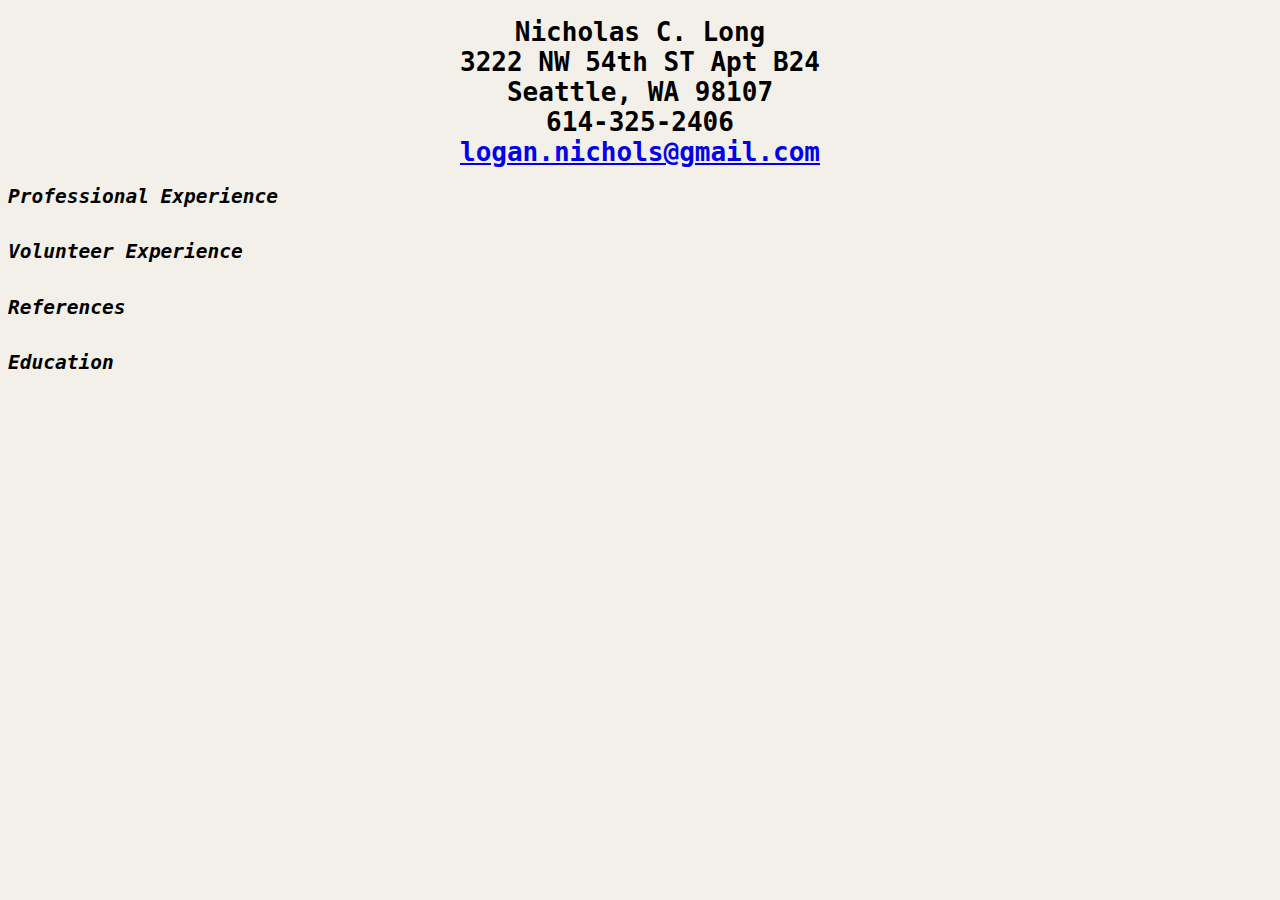
<file: resumeNL.html>
<!DOCTYPE html>
<html>
	<head>
		<meta charset="utf-8">
		<title>Nick Long Resume</title>
	</head>
	<body>
		<style>
	body {
		background-color:rgb(243, 240, 234);
		font-family: monospace;
	}
	#contact {
		text-align: center;
	}
	h2 {
		font-style: italic;
	}
	.collapsible {
		cursor: pointer;
		width: 100%;
		border: none;
		text-align: left;
		outline: none;
	}
	.active, .collapsible:hover {
	}
	.content {
		padding: 0 5px;
		max-height: 0;
		overflow: hidden;
		transition: max-height 0.25s ease-out;
	}

		</style>
		<h1 id="contact">Nicholas C. Long<br>3222 NW 54th ST Apt B24<br>Seattle, WA 98107<br>614-325-2406<br><a href="mailto:logan.nichols@gmail.com">logan.nichols@gmail.com</a></h1>
		<h2 class="collapsible">Professional Experience</h2>
		<div class="content">
			<ul id="jobs">
				<li id="fud">Restaurants<br>
					<ul id="cook">
						<li>Crafting meals to order</li>
						<li>Maintaining Equipment for both appearance and performance</li>
                        <li>Exploring flavor combinations like a rogue alchemist</li>
                        <li>Analyzing and Prioritizing on the basis of complexity in real time</li>
					</ul>
				</li>
				<li id="airWaves">Radio<br>
					<ul id="proder">
						<li>Production Assistant for local call-in talk show on NPR affliate in Columbus Ohio</li>
						<li>Freelance Producer for NPR affliate in Dayton Ohio</li>
					</ul>
				</li>
				<li id="liluns">Teaching<br>
					<ul id="teach">
						<li>Assisting in creating an environment of learning for 2-4 year olds in a Montessori setting</li>
					</ul>	
				</li>
				<li id="growem">Farming<br>
					<ul id="vegs">
						<li>Feeding chickens and collecting eggs</li>
						<li>Cultivating a wide variety of vegetables over a three acre plot</li>
						<li>Feeding and caring for pigs</li>
						<li>Packaging produce for 45 local families weekly</li>
					</ul>
				</li>
			</ul>
		</div>
		<h2 class="collapsible">Volunteer Experience</h2>
		<div class="content">
			<ul id="volt">
				<li id="artWork">Pan-Eros<br>
					<ul id="eros">
						<li>Managing Security team for internationally renowned Art Festival</li>
						<li>Cataloging Foundation Art</li>
						<li>Training and tasking Volunteers</li>
					</ul>
					<li id="olymps">Special Olympics<br>
						<ul id="coach">
							<li>Coaching: Basketball Individual Skills Training, Swimming, and Softball</li>
							<li>Participating as a Unified Partner: Swimming, Softball</li>
							<li>Annoucing: Basketball</li>
						</ul>
					</li>
			</ul>
		</div>
		<h2 class="collapsible">References</h2>
		<div class="content">
			<ul id="refs">
				<li id="refsSophia">Sophia Iannicelli<br><p id="frankie">Director, <a href="http//:www.pan-eros.org">Pan-Eros Foundation</a>, <a href="mailto:director@seattleerotic.org">director@seattleerotic.org</a></p></li>
				<li id="refsMike">Mike Thompson<br><p id="toms">News Director, <a href="https//:www.wosu.org">WOSU Public Media</a>, <a href="mailto:mike.thompson@wosu.org">mike.thompson@wosu.org</a></p></li>
				<li id="refsChefs">Andre Decker/Colleen Carrol<br><p id="chiefs">Andre is the Head Chef for Daniel's Broiler Downtown. <a href="mailto:adecker@schwartzbros.com">adecker@schwartzbros.com</a><br>Colleen is the Head Chef for Daniel's Broiler Leschi. <a href="mailto:ccarrol@schwartzbros.com">ccarrol@schwartzbros.com</a></p></li>
			</ul>
		</div>
		<h2 class="collapsible">Education</h2>
		<div class="content">
			<ul id="knows">
				<li id="learn">Ohio State<br><p id="deg">In December of 2007, I graduated with a B.A. in English with a minor in theatre</p></li>
				<li id="cud">Khan Academy<br><p id="KHAN">Online Computer Programming course covering the basics of HTML, CSS, Java, and SQL</p></li>
			</ul>
		</div>
		<script>
		var coll = document.getElementsByClassName("collapsible");
		var i;

		for (i = 0; i < coll.length; i++) {
			coll[i].addEventListener("click", function() {
				this.classList.toggle("active");
				var content = this.nextElementSibling;
				if (content.style.maxHeight){
					content.style.maxHeight = null;
				} else {
					content.style.maxHeight = content.scrollHeight + "px";
				}
			});
		}
		</script>
	</body>
</html>
</file>
